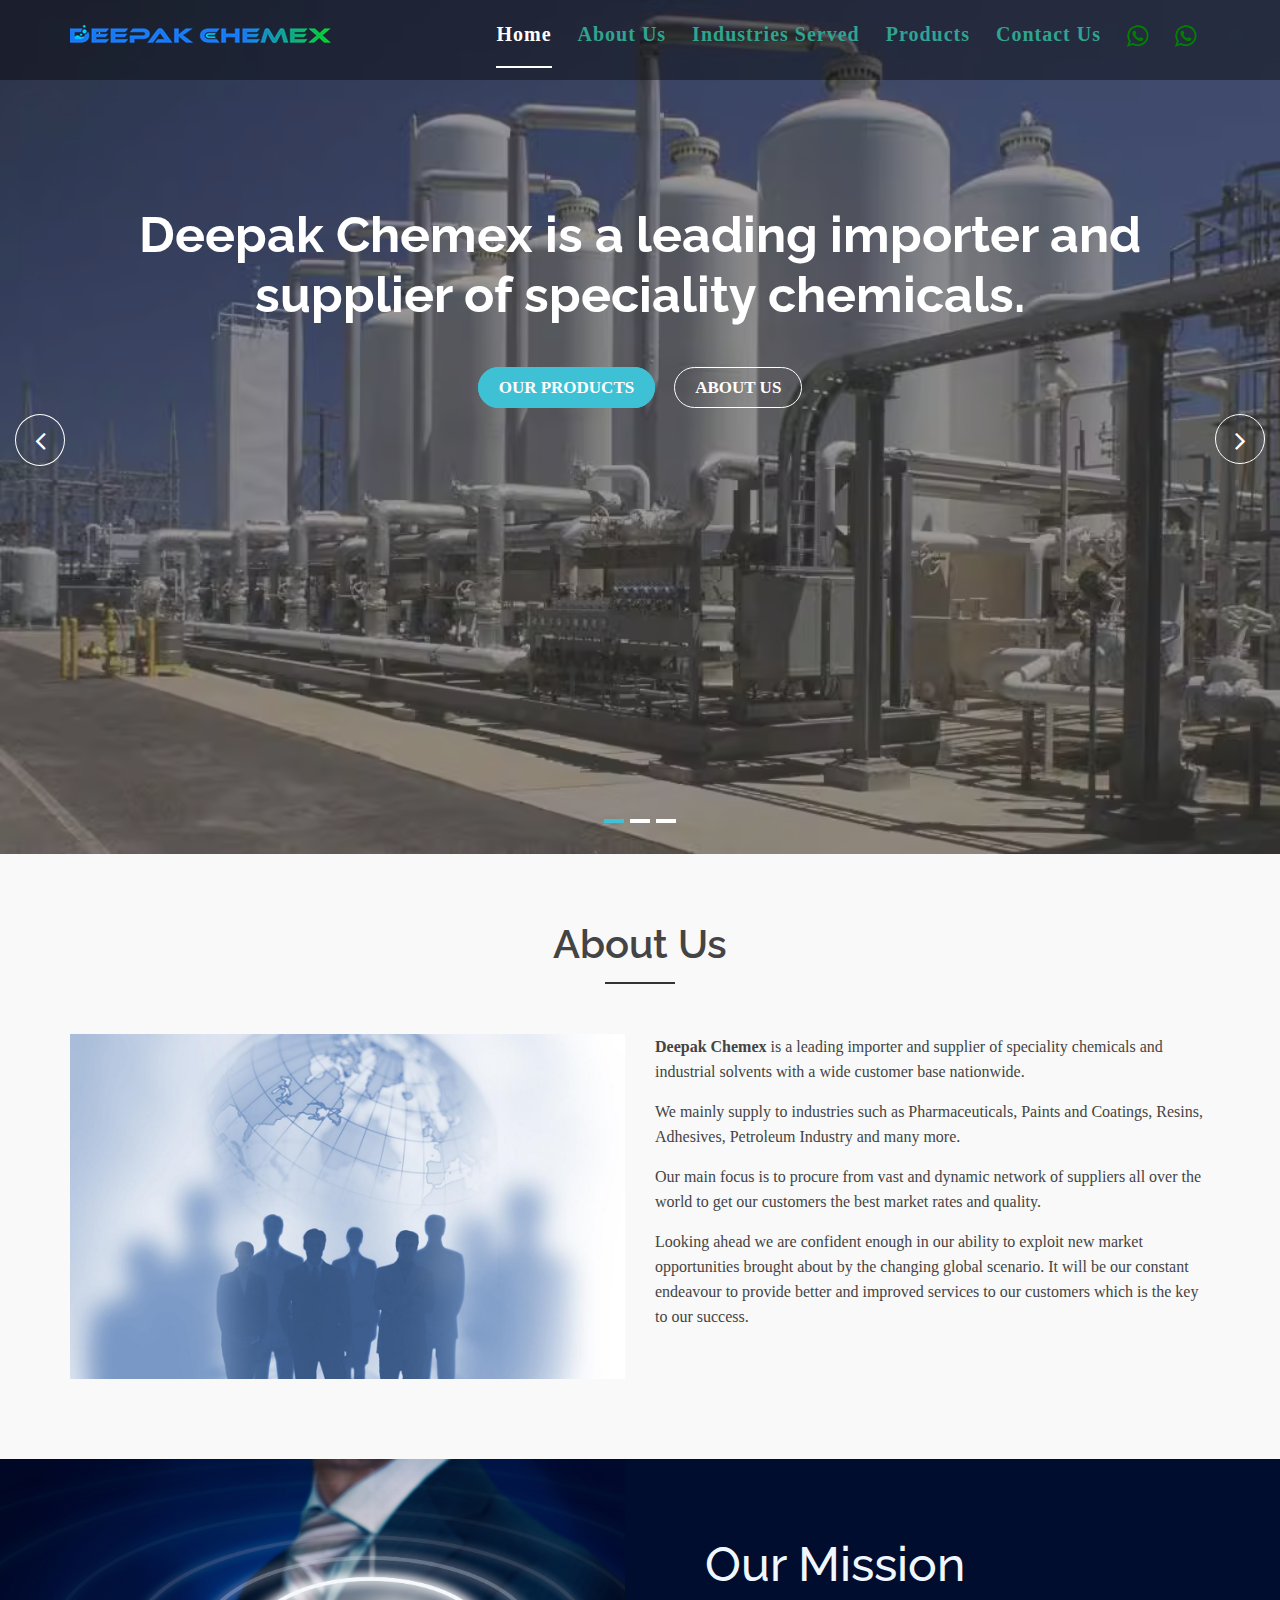
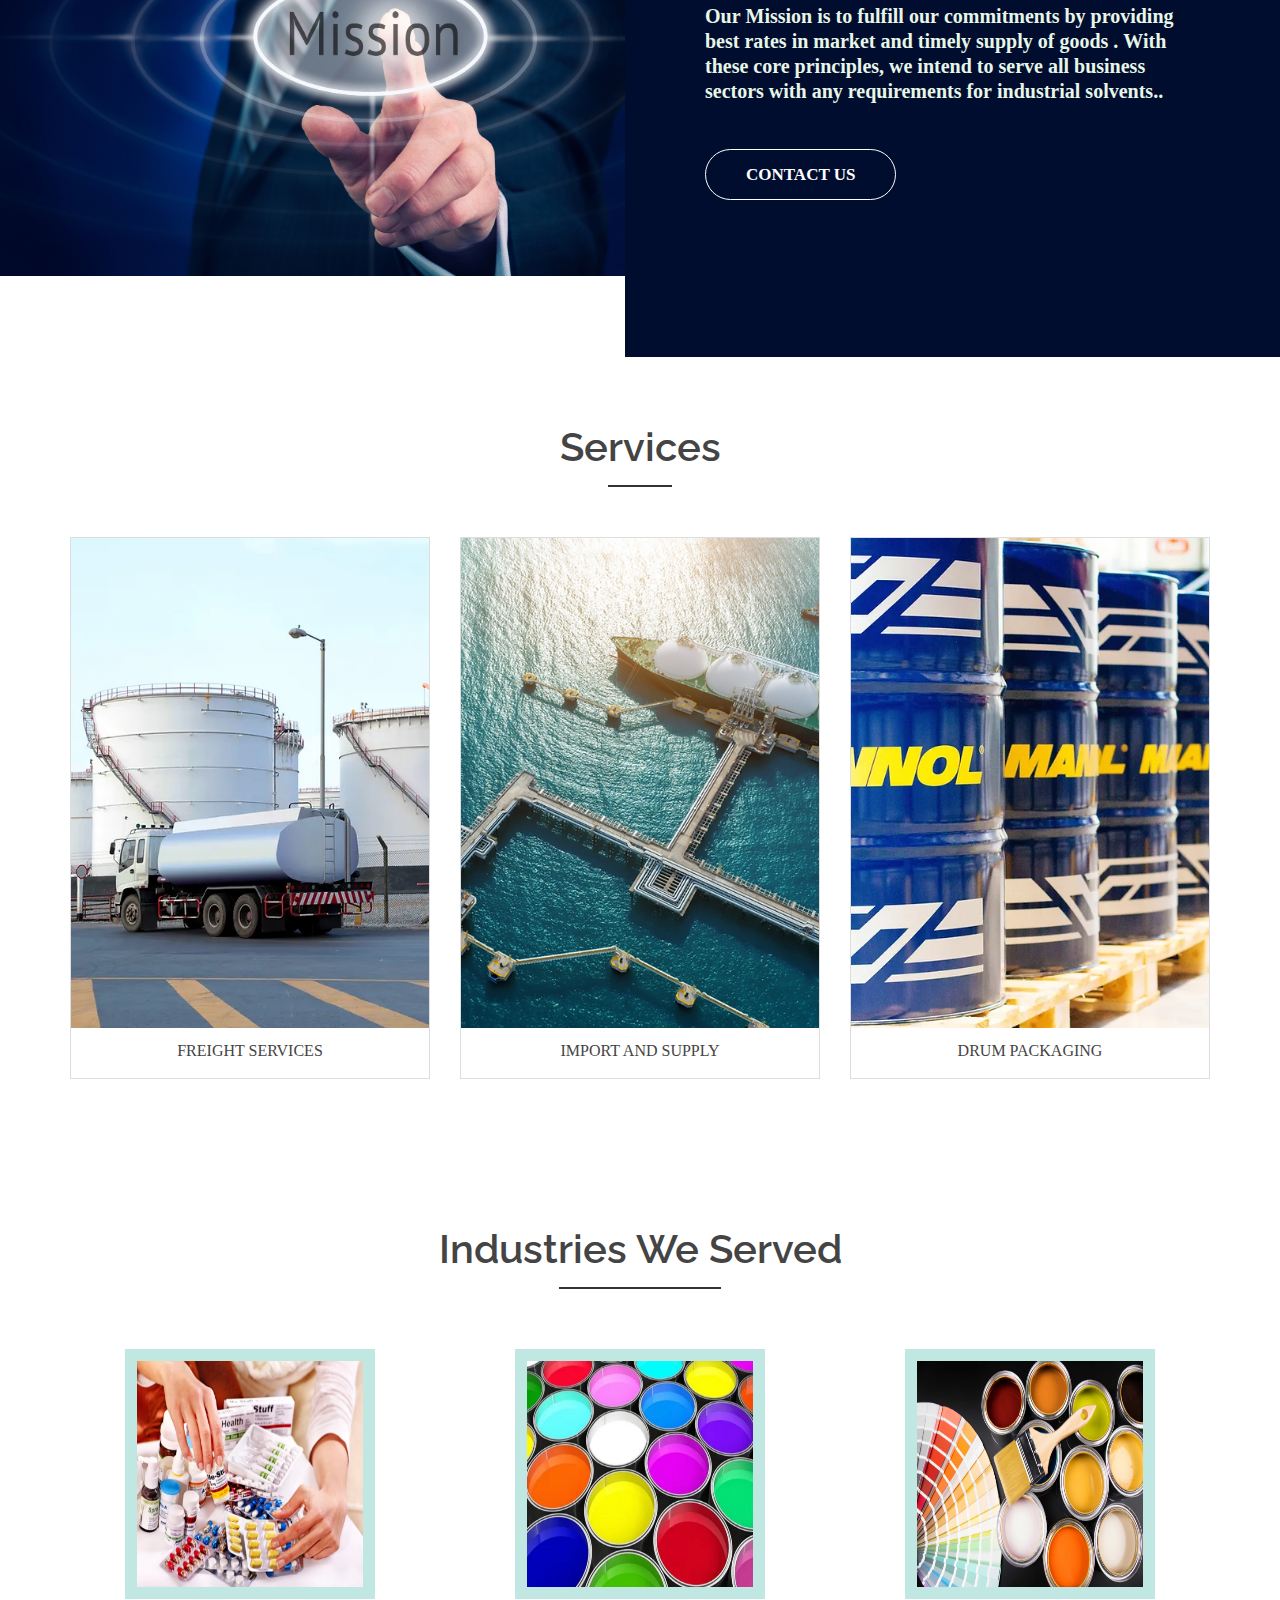
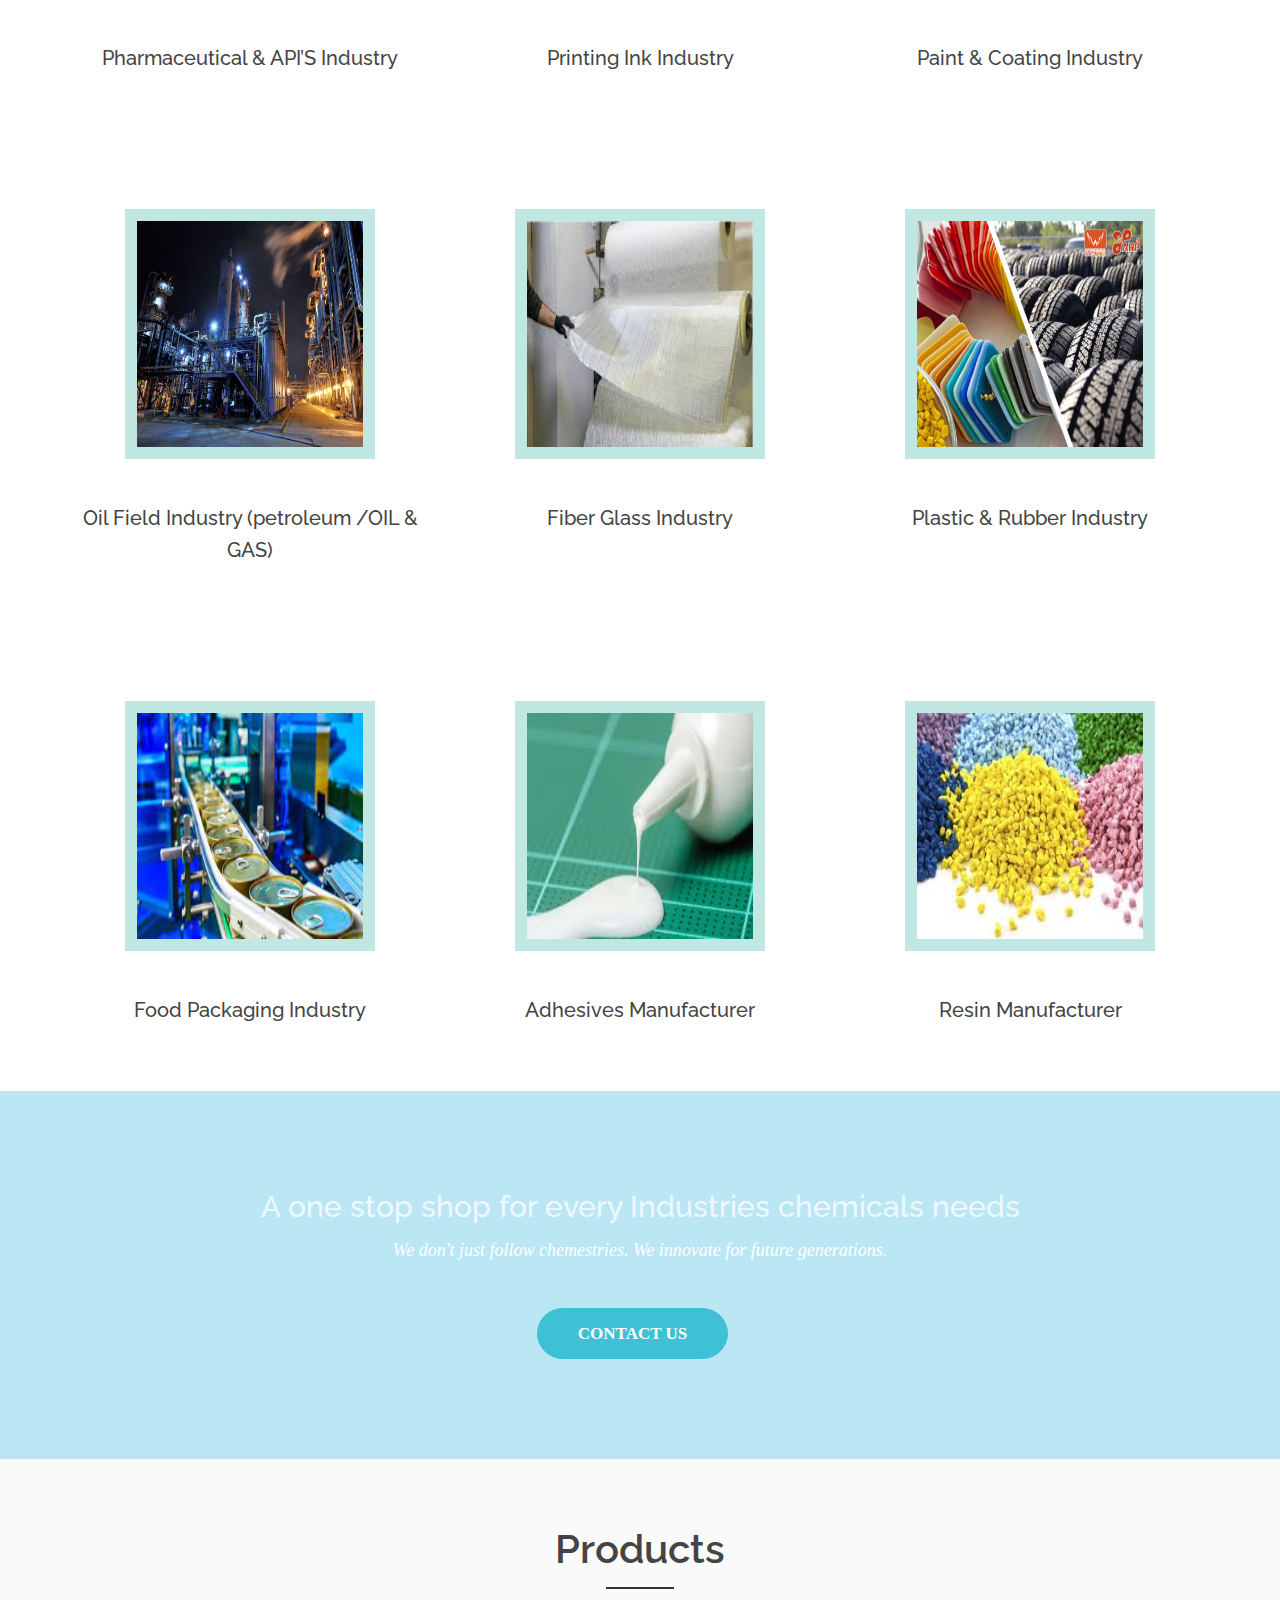
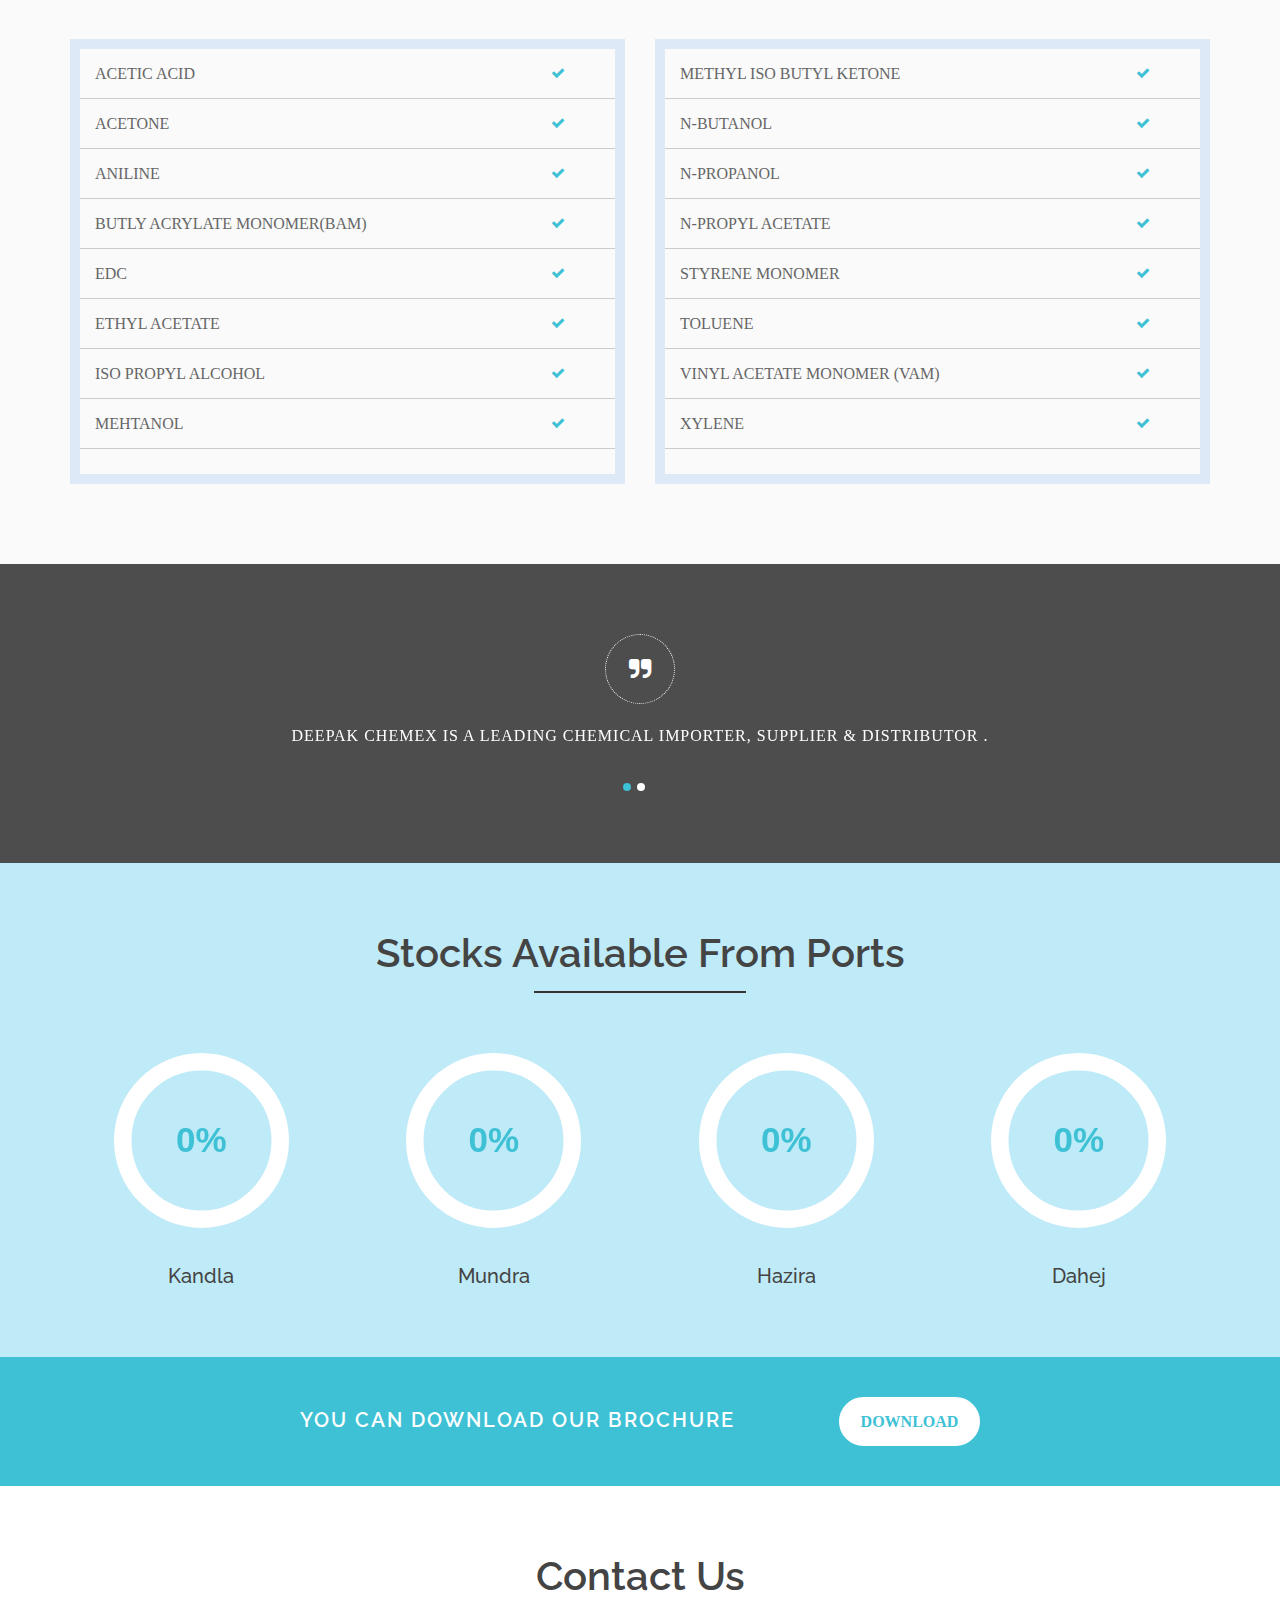
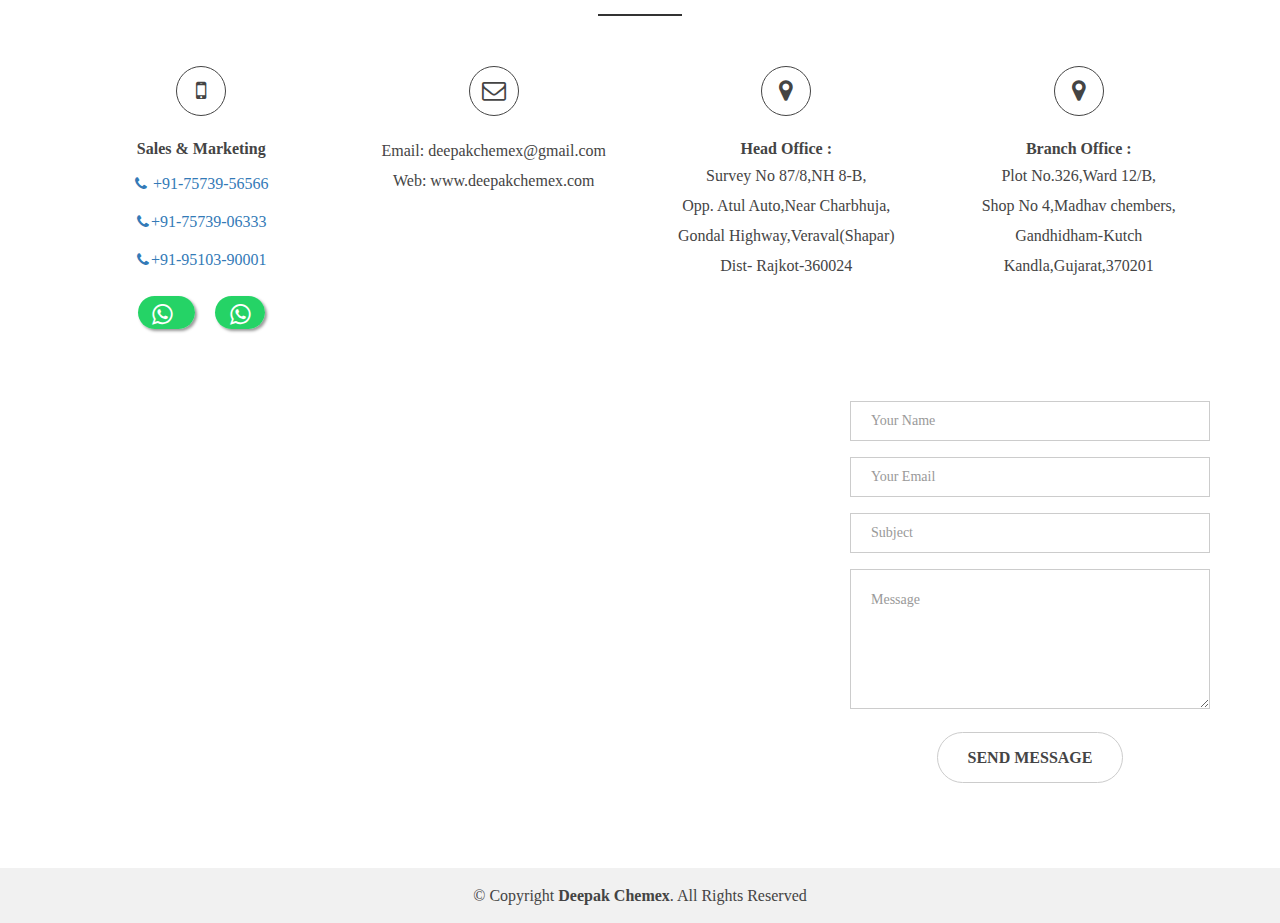
<file: index.html>
<!doctype html>
<html lang="en">
<head>
  <meta charset="UTF-8">
  <meta name="viewport" content="width=device-width, initial-scale=1.0">
  <meta name="description" content="Deepak Chemex - Your trusted supplier and distributor of Methanol, Ethyl Acetate, Toluene, IPA, and more in Kandla, Hazira, and Dahej.">
  <meta name="keywords" content="Deepak Chemex, Methanol supplier Kandla, Methanol importer Hazira, Solvent supplier, Chemical Distributor, GNFC Distributor, Deepak Distributor, Chemical supplier Kandla, Chemical supplier Hazira, Chemical supplier Dahej, Solvent importer Hazira, Acetone Dahej Deepak phenolics make, Ethyl Acetate, Toluene, Methanol, Acetone, IPA, MIBK, Styrene Monomer, EDC, Xylene">
  <title>Deepak Chemex - Chemical Supplier and Distributor</title>
  <!-- Favicons -->
  <link href="img/favicon.png" rel="icon">
  <link href="img/apple-touch-icon.png" rel="apple-touch-icon">

  <!-- Google Fonts -->
  <link href="https://fonts.googleapis.com/css?family=Open+Sans:300,400,400i,600,700|Raleway:300,400,400i,500,500i,700,800,900" rel="stylesheet">

  <!-- Bootstrap CSS File -->
  <link href="lib/bootstrap/css/bootstrap.min.css" rel="stylesheet">

  <!-- Libraries CSS Files -->
  <link href="lib/nivo-slider/css/nivo-slider.css" rel="stylesheet">
  <link href="lib/owlcarousel/owl.carousel.css" rel="stylesheet">
  <link href="lib/owlcarousel/owl.transitions.css" rel="stylesheet">
  <link href="lib/font-awesome/css/font-awesome.min.css" rel="stylesheet">
  <link href="lib/animate/animate.min.css" rel="stylesheet">
  <link href="lib/venobox/venobox.css" rel="stylesheet">

  <!-- Nivo Slider Theme -->
  <link href="css/nivo-slider-theme.css" rel="stylesheet">

  <!-- Main Stylesheet File -->
  <link href="css/style.css" rel="stylesheet">

  <!-- Responsive Stylesheet File -->
  <link href="css/responsive.css" rel="stylesheet">

 
</head>

<body data-spy="scroll" data-target="#navbar-example">

  <div id="preloader"></div>

  <header>
    <!-- header-area start -->
    <div id="sticker" class="header-area">
      <div class="container">
        <div class="row">
          <div class="col-md-12 col-sm-12">

            <!-- Navigation -->
            <nav class="navbar navbar-default">
              <!-- Brand and toggle get grouped for better mobile display -->
              <div class="navbar-header">
                <button type="button" class="navbar-toggle collapsed" data-toggle="collapse" data-target=".bs-example-navbar-collapse-1" aria-expanded="false">
										<span class="sr-only">Toggle navigation</span>
										<span class="icon-bar"></span>
										<span class="icon-bar"></span>
										<span class="icon-bar"></span>
									</button>
                <!-- Brand -->
                <a class="navbar-brand page-scroll sticky-logo" href="index.html" style="margin-top: 10px;">
                  <!-- <h1><span>e</span>Business</h1> -->
                  <!-- Uncomment below if you prefer to use an image logo -->
                  <img src="img/logo1.png" alt="" title="">
								</a>
              </div>
              <!-- Collect the nav links, forms, and other content for toggling -->
              <div class="collapse navbar-collapse main-menu bs-example-navbar-collapse-1" id="navbar-example">
                <ul class="nav navbar-nav navbar-right">
                  <li class="active">
                    <a class="page-scroll" href="#home">Home</a>
                  </li>
                  <li>
                    <a class="page-scroll" href="#about">About Us</a>
                  </li>
                  <li>
                    <a class="page-scroll" href="#industries">Industries Served</a>
                  </li>
                  <li>
                    <a class="page-scroll" href="#products">Products</a>
                  </li>
                  <!-- <li>
                    <a class="page-scroll" href="#portfolio">Portfolio</a>
                  </li>
                  <li>
                    <a class="page-scroll" href="#blog">Blog</a>
                  </li> -->
                  <li>
                    <a class="page-scroll" href="#contact">Contact Us</a>
                  </li>
                  <li>
                    <a href="whatsapp://send?text=HELLO&phone=917573956566" title="Share on whatsapp no 7573956566"><i class=" fa fa-whatsapp" style="font-size: 25px;color: green;"></i> </a>
                  </li>
                    <li>   
                      <a href="whatsapp://send?text=HELLO&phone=919510390001" title="Share on whatsapp 9510390001"><i class=" fa fa-whatsapp" style="font-size: 25px;color: green;"></i> </a>
                  </li>

                </ul>
              </div>
              <!-- navbar-collapse -->
            </nav>
            <!-- END: Navigation -->
          </div>
        </div>
      </div>
    </div>
    <!-- header-area end -->
  </header>
  <!-- header end -->

  <!-- Start Slider Area -->
  <div id="home" class="slider-area">
    <div class="bend niceties preview-2">
      <div id="ensign-nivoslider" class="slides">
        <img src="img/slider/slider1.jpg" alt="" title="#slider-direction-1" />
        <img src="img/slider/slider2.jpg" alt="" title="#slider-direction-2" />
        <img src="img/slider/slider3.jpg" alt="" title="#slider-direction-3" />
      </div>

      <!-- direction 1 -->
      <div id="slider-direction-1" class="slider-direction slider-one">
        <div class="container">
          <div class="row">
            <div class="col-md-12 col-sm-12 col-xs-12">
              <div class="slider-content">
                <!-- layer 1 -->
                <!-- <div class="layer-1-1 hidden-xs wow slideInDown" data-wow-duration="2s" data-wow-delay=".2s">
                  <h2 class="title1">The Best Business Information </h2>
                </div> -->
                <!-- layer 2 -->
                <div class="layer-1-2 wow slideInUp" data-wow-duration="2s" data-wow-delay=".1s">
                  <h1 class="title2"> Deepak Chemex is  a leading importer and supplier of speciality chemicals.</h1>
                </div>
                <!-- layer 3 -->
                <div class="layer-1-3 hidden-xs wow slideInUp" data-wow-duration="2s" data-wow-delay=".2s">
                  <a class="ready-btn right-btn page-scroll" href="#products">Our Products</a>
                  <a class="ready-btn page-scroll" href="#about">About Us</a>
                </div>
              </div>
            </div>
          </div>
        </div>
      </div>

      <!-- direction 2 -->
      <div id="slider-direction-2" class="slider-direction slider-two">
        <div class="container">
          <div class="row">
            <div class="col-md-12 col-sm-12 col-xs-12">
              <div class="slider-content text-center">
                <!-- layer 1 -->
                <!-- <div class="layer-1-1 hidden-xs wow slideInUp" data-wow-duration="2s" data-wow-delay=".2s">
                  <h2 class="title1">The Best Business Information </h2>
                </div> -->
                <!-- layer 2 -->
                <div class="layer-1-2 wow slideInUp" data-wow-duration="2s" data-wow-delay=".1s">
                  <h1 class="title2">Fulfilling our commitments by providing quality at  best rates </h1>
                </div>
                <!-- layer 3 -->
                <div class="layer-1-3 hidden-xs wow slideInUp" data-wow-duration="2s" data-wow-delay=".2s">
                  <a class="ready-btn right-btn page-scroll" href="#industries">Industries Served</a>
                 
                </div>
              </div>
            </div>
          </div>
        </div>
      </div>

      <!-- direction 3 -->
      <div id="slider-direction-3" class="slider-direction slider-two">
        <div class="container">
          <div class="row">
            <div class="col-md-12 col-sm-12 col-xs-12">
              <div class="slider-content">
                <!-- layer 1 -->
                <!-- <div class="layer-1-1 hidden-xs wow slideInUp" data-wow-duration="2s" data-wow-delay=".2s">
                  <h2 class="title1">The Best business Information </h2>
                </div> -->
                <!-- layer 2 -->
                <div class="layer-1-2 wow slideInUp" data-wow-duration="2s" data-wow-delay=".1s">
                  <h1 class="title2">Providing better and improved services to our customers</h1>
                </div>
                <!-- layer 3 -->
                <div class="layer-1-3 hidden-xs wow slideInUp" data-wow-duration="2s" data-wow-delay=".2s">
                  <a class="ready-btn right-btn page-scroll" href="#contact">Contact US</a>
                 
                </div>
              </div>
            </div>
          </div>
        </div>
      </div>
    </div>
  </div>
  <!-- End Slider Area -->

  <!-- Start About area -->
  <div id="about" class="about-area area-padding">
    <div class="container">
      <div class="row">
        <div class="col-md-12 col-sm-12 col-xs-12">
          <div class="section-headline text-center">
            <h2>About Us</h2>
          </div>
        </div>
      </div>
      <div class="row">
        <!-- single-well start-->
        <div class="col-md-6 col-sm-6 col-xs-12">
          <div class="well-left">
            <div class="single-well">
              <a href="#">
								  <img src="img/about/aboutus.png" alt="">
								</a>
            </div>
          </div>
        </div>
        <!-- single-well end-->
        <div class="col-md-6 col-sm-6 col-xs-12">
          <div class="well-middle">
            <div class="single-well">
              <!-- <a href="#">
                <h4 class="sec-head">project Maintenance</h4>
              </a> -->
              <p>
                <b>Deepak Chemex </b> is a leading importer and supplier of speciality chemicals and industrial solvents with a wide customer base nationwide.
              </p>
              <p>
                We mainly supply to industries such as Pharmaceuticals, Paints and Coatings, Resins, Adhesives, Petroleum Industry and many more.
              </p>
              <p>
                Our main focus is to procure from vast and dynamic network of suppliers all over the world to get our customers the best market rates and quality.
              </p>
              <p>
                Looking ahead we are confident enough in our ability to exploit new market opportunities brought about by the changing global scenario. It will be our constant endeavour to provide better and improved services to our customers which is the key to our success.
              </p>
            </div>
          </div>
        </div>
        <!-- End col-->
      </div>
    </div>
  </div>
  <!-- End About area -->

  <!-- Start Service area -->
   <!-- <div id="services" class="services-area area-padding">
    <div class="container">
      <div class="row">
        <div class="col-md-12 col-sm-12 col-xs-12">
          <div class="section-headline services-head text-center">
            <h2>industries We Served</h2>
          </div>
        </div>
      </div>
      <div class="row text-center">
        <div class="services-contents ">
         
          <div class="col-md-4 col-sm-4 col-xs-12">
            <div class="about-move">
              <div class="services-details">
                <div class="single-services">
                  <a class="services-icon" href="#">
											<i class="fa fa-code"></i>
										</a>
                  <h4>Pharmaceutical & API’S Industry</h4>
                </div>
              </div>
             
            </div>
          </div>
          <div class="col-md-4 col-sm-4 col-xs-12">
            <div class="about-move">
              <div class="services-details">
                <div class="single-services">
                  <a class="services-icon" href="#">
											<i class="fa fa-camera-retro"></i>
										</a>
                  <h4>Creative Designer</h4>
                  <p>
                    will have to make sure the prototype looks finished by inserting text or photo.make sure the prototype looks finished by.
                  </p>
                </div>
              </div>
            
            </div>
          </div>
          <div class="col-md-4 col-sm-4 col-xs-12">
          
            <div class=" about-move">
              <div class="services-details">
                <div class="single-services">
                  <a class="services-icon" href="#">
											<i class="fa fa-wordpress"></i>
										</a>
                  <h4>Wordpress Developer</h4>
                  <p>
                    will have to make sure the prototype looks finished by inserting text or photo.make sure the prototype looks finished by.
                  </p>
                </div>
              </div>
              
            </div>
          </div>
          <div class="col-md-4 col-sm-4 col-xs-12">
           
            <div class=" about-move">
              <div class="services-details">
                <div class="single-services">
                  <a class="services-icon" href="#">
											<i class="fa fa-camera-retro"></i>
										</a>
                  <h4>Social Marketer </h4>
                  <p>
                    will have to make sure the prototype looks finished by inserting text or photo.make sure the prototype looks finished by.
                  </p>
                </div>
              </div>
             
            </div>
          </div>
         
          <div class="col-md-4 col-sm-4 col-xs-12">
            
            <div class=" about-move">
              <div class="services-details">
                <div class="single-services">
                  <a class="services-icon" href="#">
											<i class="fa fa-bar-chart"></i>
										</a>
                  <h4>Seo Expart</h4>
                  <p>
                    will have to make sure the prototype looks finished by inserting text or photo.make sure the prototype looks finished by.
                  </p>
                </div>
              </div>
             
            </div>
          </div>
         
          <div class="col-md-4 col-sm-4 col-xs-12">
           
            <div class=" about-move">
              <div class="services-details">
                <div class="single-services">
                  <a class="services-icon" href="#">
											<i class="fa fa-ticket"></i>
										</a>
                  <h4>24/7 Support</h4>
                  <p>
                    will have to make sure the prototype looks finished by inserting text or photo.make sure the prototype looks finished by.
                  </p>
                </div>
              </div>
             
            </div>
          </div>
        </div>
      </div>
    </div>
  </div>  -->
  <!-- End Service area -->

  <!-- our-skill-area start -->

  <div class="reviews-area1 ">
   
    <div class="row">
      <div class="col-md-6 col-sm-6 col-xs-12">
              <div >
                <a href="#">
                    <img src="img/about/2.jpg" alt="">
                  </a>
              </div>
          </div>
          <div class="col-md-6 col-sm-6 col-xs-12" style="background: #000d2f none repeat scroll 0 0;
         
          right: 0;
          top: 0px;
          height: 498px;
          margin: inherit;
          padding: 80px;">
              <div >
                <h1 style="color:aliceblue">Our Mission</h1>
                <p style="color: #e7f6e7;font-size: 20px;font-weight: bold;font-family: 'FontAwesome';">Our Mission is to fulfill our commitments by providing best rates in market and timely supply of goods . With these core principles, we intend to serve all business sectors with any requirements for industrial solvents..</p>
                <a href="#contact" class="ready-btn">Contact us</a>
              </div>
            </div>
            </div>
       
</div>
 <!-- Start team Area -->
 <div id="team" class="our-team-area area-padding">
  <div class="container">
    <div class="row">
      <div class="col-md-12 col-sm-12 col-xs-12">
        <div class="section-headline text-center">
          <h2>Services</h2>
        </div>
      </div>
    </div>
    <div class="row">
      <div class="team-top">
        <div class="col-md-4 col-sm-4 col-xs-12">
          <div class="single-team-member">
            <div class="team-img">
              <a href="#">
                  <img src="img/team/1.jpg" alt="">
                </a>
              
            </div>
            <div class="team-content text-center">
            
              <p>FREIGHT SERVICES</p>
            </div>
          </div>
        </div>
        <!-- End column -->
        
        <!-- End column -->
        <div class="col-md-4 col-sm-4 col-xs-12">
          <div class="single-team-member">
            <div class="team-img">
              <a href="#">
                  <img src="img/team/4.jpg" alt="">
                </a>
           
            </div>
            <div class="team-content text-center">
              
              <p>IMPORT AND SUPPLY </p>
            </div>
          </div>
        </div>
        <!-- End column -->
        <div class="col-md-4 col-sm-4 col-xs-12">
          <div class="single-team-member">
            <div class="team-img">
              <a href="#">
                  <img src="img/team/3.jpg" alt="">
                </a>
              
            </div>
            <div class="team-content text-center">
              <p>DRUM PACKAGING </p>
              
            </div>
          </div>
        </div>
        <!-- End column -->
      </div>
    </div>
  </div>
</div>
<!-- End Team Area -->

  <div id="industries" >

    
    <div class="our-skill-area fix ">

    
   
    <div class="skill-bg area-padding-2">
      <div class="container">
        <div class="row">
          <div class="col-md-12 col-sm-12 col-xs-12">
            <div class="section-headline services-head text-center" >
              <h2 style="margin-bottom: 80px;">Industries We Served</h2>
            </div>
          </div>
          <div class="skill-text">
            <!-- single-skill start -->
            <div class="col-xs-12 col-sm-4 col-md-4 text-center">
              <div class="single-skill">
                <div class="progress-circular">
                  <!-- <input type="text" class="knob" value="0" data-rel="95" data-linecap="round" data-width="175" data-bgcolor="#fff" data-fgcolor="#3EC1D5" data-thickness=".20" data-readonly="true" disabled> -->
                  <img  src="img/ind/ind1.jpg" alt="" >
                  <h3 class="progress-h4">Pharmaceutical & API’S Industry</h3>
                </div>
              </div>
            </div>
            <!-- single-skill end -->
            <!-- single-skill start -->
            <div class="col-xs-12 col-sm-4 col-md-4 text-center">
              <div class="single-skill">
                <div class="progress-circular">
                  <img  src="img/ind/2_1.png" alt="" >
                  <h3 class="progress-h4">Printing Ink Industry</h3>
                </div>
              </div>
            </div>
            <!-- single-skill end -->
            <!-- single-skill start -->
            <div class="col-xs-12 col-sm-4 col-md-4 text-center">
              <div class="single-skill">
                <div class="progress-circular">
                  <img  src="img/ind/3_1.jpg" alt="" >
                  <h3 class="progress-h4">Paint & Coating Industry</h3>
                </div>
              </div>
            </div>
            <!-- single-skill end -->
          
          </div>
        </div>
      </div>
    </div>
  </div>

  <div class="our-skill-area fix hidden-sm">
    
    <div class="skill-bg area-padding-2">
      <div class="container">
        <!-- section-heading end -->
        <div class="row">
          <div class="skill-text">
            <!-- single-skill start -->
           
            <!-- single-skill end -->
            <!-- single-skill start -->
            <div class="col-xs-12 col-sm-4 col-md-4 text-center">
              <div class="single-skill">
                <div class="progress-circular">
                  <img  src="img/ind/6.jpg" alt="" >
                  <h3 class="progress-h4">Oil Field Industry (petroleum /OIL & GAS)</h3>
                </div>
              </div>
            </div>
            <!-- single-skill end -->
            <!-- single-skill start -->
            <div class="col-xs-12 col-sm-4 col-md-4 text-center">
              <div class="single-skill">
                <div class="progress-circular">
                  <img  src="img/ind/7.jpg" alt="" >
                  <h3 class="progress-h4">Fiber Glass Industry</h3>
                </div>
              </div>
            </div>
            <!-- single-skill end -->
            <!-- single-skill start -->
            <div class="col-xs-12 col-sm-4 col-md-4 text-center">
              <div class="single-skill">
                <div class="progress-circular">
                  <img  src="img/ind/8_1.png" alt="" >
                  <h3 class="progress-h4">Plastic & Rubber Industry</h3>
                </div>
              </div>
            </div>
            <!-- single-skill end -->
          </div>
        </div>
      </div>
    </div>
  </div>


  <div class="our-skill-area fix hidden-sm">
    
    <div class="skill-bg area-padding-2">
      <div class="container">
        <!-- section-heading end -->
        <div class="row">
          <div class="skill-text">
         
            <div class="col-xs-12 col-sm-4 col-md-4 text-center">
              <div class="single-skill">
                <div class="progress-circular">
                  <img  src="img/ind/4.jpg" alt="" >
                  <h3 class="progress-h4">Food Packaging Industry</h3>
                </div>
              </div>
            </div>

            <div class="col-xs-12 col-sm-4 col-md-4 text-center">
              <div class="single-skill">
                <div class="progress-circular">
                  <img  src="img/ind/10.jpg" alt="" >
                  <h3 class="progress-h4">Adhesives Manufacturer</h3>
                </div>
              </div>
            </div>
            <!-- single-skill end -->
            <!-- single-skill start -->
            <div class="col-xs-12 col-sm-4 col-md-4 text-center">
              <div class="single-skill">
                <div class="progress-circular">
                  <img  src="img/ind/resin.jpg" alt="" >
                  <h3 class="progress-h4">Resin Manufacturer </h3>
                </div>
              </div>
            </div>
          
           
           
            <!-- single-skill end -->
          </div>
        </div>
      </div>
    </div>
  </div>
 
</div>
 
  <div class="wellcome-area">
    <div class="well-bg">
      <div class="test-overly"></div>
      <div class="container">
        <div class="row">
          <div class="col-md-12 col-sm-12 col-xs-12">
            <div class="wellcome-text">
              <div class="well-text text-center">
                <h3 style="color: aliceblue;">A one stop shop for every Industries chemicals needs</h3>
                <p>
                 We don't just follow chemestries. We innovate for future generations.
                </p>
               
                  
                    <!-- <input type="email" class="email form-control width-80" id="sus_email" placeholder="Email"> -->
                    <a class="ready-btn right-btn page-scroll" href="#contact">Contact us</a>
                    <!-- <div id="msg_Submit" class="h3 text-center hidden"></div> -->
                 
              
              </div>
            </div>
          </div>
        </div>
      </div>
    </div>
  </div>
  
  <!-- start pricing area -->
  <div id="products" class="pricing-area area-padding">
    <div class="container">
      <div class="row">
        <div class="col-md-12 col-sm-12 col-xs-12">
          <div class="section-headline text-center">
            <h2>Products</h2>
          </div>
        </div>
      </div>
      <div class="row">
        <div class="col-md-6 col-sm-6 col-xs-12">
          <div class="pri_table_list">
           
            <ol>
              <li class="check">ACETIC ACID </li>
              <li class="check ">ACETONE</li>
              <li class="check">ANILINE</li>
              <li class="check">BUTLY ACRYLATE MONOMER(BAM)</li>
              <li class="check ">EDC</li>
              <li class="check ">ETHYL ACETATE</li>
              <li class="check">ISO PROPYL ALCOHOL</li>
              <li class="check ">MEHTANOL</li>
              
           
          </div>
        </div>
        <div class="col-md-6 col-sm-6 col-xs-12">
          <div class="pri_table_list active">
            
            <ol>
              <li class="check ">METHYL ISO BUTYL KETONE</li>
              <li class="check ">N-BUTANOL</li>
              <li class="check ">N-PROPANOL</li>
              <li class="check ">N-PROPYL ACETATE</li>
              <li class="check ">STYRENE MONOMER</li>
              <li class="check ">TOLUENE</li>
              <li class="check ">VINYL ACETATE MONOMER (VAM)</li>
              <li class="check ">XYLENE</li>
            </ol>
           
          </div>
        </div>
        
        </div>
      </div>
    </div>
  
  <!-- End pricing table area -->
  <!-- Start Testimonials -->
  <div class="testimonials-area">
    <div class="testi-inner area-padding">
      <div class="testi-overly"></div>
      <div class="container ">
        <div class="row">
          <div class="col-md-12 col-sm-12 col-xs-12">
            <!-- Start testimonials Start -->
            <div class="testimonial-content text-center">
              <a class="quate" href="#"><i class="fa fa-quote-right"></i></a>
              <!-- start testimonial carousel -->
              <div class="testimonial-carousel">
                <div class="single-testi">
                  <div class="testi-text">
                    <p>
                      DEEPAK CHEMEX IS A LEADING CHEMICAL IMPORTER, SUPPLIER  & DISTRIBUTOR .
                   
                  </div>
                </div>
                <!-- End single item -->
                <div class="single-testi">
                  <div class="testi-text">
                    <p>
                      DEEPAK CHEMEX HAS A UNIQUE COMBINATION OF MARKET KNOWLEDGE & AN ABSOLUTE COMMITMENT TO CUSTOMER & SUPPLIER . 
                    </p>
                  
                  </div>
                </div>
                
              </div>
            </div>
            <!-- End testimonials end -->
          </div>
          <!-- End Right Feature -->
        </div>
      </div>
    </div>
  </div>
 
  
  <div class="our-skill-area fix hidden-sm">
    <div class="test-overly"></div>
    <div class="skill-bg area-padding-2">
      <div class="container">
        <div class="col-md-12 col-sm-12 col-xs-12">
          <div class="section-headline services-head text-center" >
            <h2 style="margin-bottom: 80px;">Stocks Available From Ports</h2>
          </div>
        </div>
        <div class="row">
          <div class="skill-text">
            <!-- single-skill start -->
            <div class="col-xs-12 col-sm-3 col-md-3 text-center">
              <div class="single-skill">
                <div class="progress-circular">
                  <input type="text" class="knob" value="0" data-rel="95" data-linecap="round" data-width="175" data-bgcolor="#fff" data-fgcolor="#3EC1D5" data-thickness=".20" data-readonly="true" disabled>
                  <h3 class="progress-h4">Kandla</h3>
                </div>
              </div>
            </div>
            <!-- single-skill end -->
            <!-- single-skill start -->
            <div class="col-xs-12 col-sm-3 col-md-3 text-center">
              <div class="single-skill">
                <div class="progress-circular">
                  <input type="text" class="knob" value="0" data-rel="85" data-linecap="round" data-width="175" data-bgcolor="#fff" data-fgcolor="#3EC1D5" data-thickness=".20" data-readonly="true" disabled>
                  <h3 class="progress-h4">Mundra</h3>
                </div>
              </div>
            </div>
            <!-- single-skill end -->
            <!-- single-skill start -->
            <div class="col-xs-12 col-sm-3 col-md-3 text-center">
              <div class="single-skill">
                <div class="progress-circular">
                  <input type="text" class="knob" value="0" data-rel="75" data-linecap="round" data-width="175" data-bgcolor="#fff" data-fgcolor="#3EC1D5" data-thickness=".20" data-readonly="true" disabled>
                  <h3 class="progress-h4">Hazira</h3>
                </div>
              </div>
            </div>
            <!-- single-skill end -->
            <!-- single-skill start -->
            <div class="col-xs-12 col-sm-3 col-md-3 text-center">
              <div class="single-skill">
                <div class="progress-circular">
                  <input type="text" class="knob" value="0" data-rel="65" data-linecap="round" data-width="175" data-bgcolor="#fff" data-fgcolor="#3EC1D5" data-thickness=".20" data-readonly="true" disabled>
                  <h3 class="progress-h4">Dahej</h3>
                </div>
              </div>
            </div>
            <!-- single-skill end -->
          </div>
        </div>
      </div>
    </div>
  </div>


  <div class="suscribe-area">
    <div class="container">
      <div class="row">
        <div class="col-lg-12 col-md-12 col-sm-12 col-xs=12">
          <div class="suscribe-text text-center">
            <h3>You can download our brochure</h3>
            <a class="sus-btn" href="#">Download</a>
          </div>
        </div>
      </div>
    </div>
  </div>
  <!-- End Suscrive Area -->
  <!-- Start contact Area -->
  
  <div id="contact" class="contact-area">
    <div class="contact-inner area-padding">
      <div class="contact-overly"></div>
      <div class="container ">
        <div class="row">
          <div class="col-md-12 col-sm-12 col-xs-12">
            <div class="section-headline text-center">
              <h2>Contact us</h2>
            </div>
          </div>
        </div>
        <div class="row">
          <!-- Start contact icon column -->
          <div class="col-md-3 col-sm-3 col-xs-12">
            <div class="contact-icon text-center">
              <div class="single-icon">
                <i class="fa fa-mobile"></i><br>
                <b>Sales & Marketing</b><p> 
                  <a href="tel:9924870230"><i class="fa fa-phone" style="font-size:15px;width: 15px;height: 15px;border: 0px"></i> +91-75739-56566</a><br>
                  <a href="tel:9510399901"><i class="fa fa-phone" style="font-size:15px;width: 15px;height: 15px;border: 0px"></i>+91-75739-06333</a><br>
                  <a href="tel:9510399901"><i class="fa fa-phone" style="font-size:15px;width: 15px;height: 15px;border: 0px"></i>+91-95103-90001</a><br>
                  <a href="whatsapp://send?text=WHATEVER_LINK_OR_TEXT_YOU_WANT_TO_SEND&phone=917573956566" class="whatsApp" title="Share on whatsapp no 7573956566"><i class=" fa fa-whatsapp my-whatsApp" style="border: 0;"></i> </a>
                  &nbsp;&nbsp;&nbsp;&nbsp;
                  <a href="whatsapp://send?text=WHATEVER_LINK_OR_TEXT_YOU_WANT_TO_SEND&phone=919510390001" class="whatsApp" title="Share on whatsapp no 9510390001"><i class=" fa fa-whatsapp my-whatsApp" style="border: 0;"></i> </a>
                 
                  <!-- <span>Monday-Friday (9am-5pm)</span> -->
                </p>
              </div>
            </div>
          </div>
          <!-- Start contact icon column -->
          <div class="col-md-3 col-sm-3 col-xs-12">
            <div class="contact-icon text-center">
              <div class="single-icon">
                <i class="fa fa-envelope-o"></i>
                <p>
                  Email: deepakchemex@gmail.com<br>
                  <span>Web: www.deepakchemex.com</span>
                </p>
              </div>
            </div>
          </div>
          <!-- Start contact icon column -->
          <div class="col-md-3 col-sm-3 col-xs-12">
            <div class="contact-icon text-center">
              <div class="single-icon">
                <i class="fa fa-map-marker"></i><br>
              <b>Head Office :</b>
                  <p> Survey No 87/8,NH 8-B, <br>
                  <span>Opp. Atul Auto,Near Charbhuja,</span><br>
                  <span>Gondal Highway,Veraval(Shapar)</span><br>
                  <span> Dist- Rajkot-360024</span>
                </p>
              </div>
            </div>
          </div>

          <!-- Start contact icon column -->
          <div class="col-md-3 col-sm-3 col-xs-12">
            <div class="contact-icon text-center">
              <div class="single-icon">
                <i class="fa fa-map-marker"></i>
                <br><b>Branch Office :</b>
                <p>
                 Plot No.326,Ward 12/B,<br>
                  <span>Shop No 4,Madhav chembers,</span><br>
                  <span> Gandhidham-Kutch Kandla,Gujarat,370201</span>
                </p>
              </div>
            </div>
          </div>
        </div>
        <div class="row">

          <!-- Start Google Map -->
          <div class="col-md-8 col-sm-8 col-xs-12">
            <iframe src="https://www.google.com/maps/embed?pb=!1m18!1m12!1m3!1d49720.23024170567!2d70.76171278752598!3d22.145861275294045!2m3!1f0!2f0!3f0!3m2!1i1024!2i768!4f13.1!3m3!1m2!1s0x39583500728a2fd7%3A0x2917671fe04e354f!2sDeepak%20Chemex!5e0!3m2!1sen!2sin!4v1717985523828!5m2!1sen!2sin" width="100%" height="380" frameborder="0" style="border:0"  allowfullscreen="" loading="lazy" referrerpolicy="no-referrer-when-downgrade"></iframe>
          
         </div>
       
         
          <!-- Start  contact -->
          <div class="col-md-4 col-sm-4 col-xs-12">
            <div class="form contact-form">
              <div id="sendmessage">Your message has been sent. Thank you!</div>
              <div id="errormessage"></div>
              <form action="https://formspree.io/f/xyyrqpkr" method="POST">
                <input type="hidden" name="_next" value="https://poonamdholakia.github.io/repository/contact_us.html">
              <!-- <form action="" method="post" role="form" class="contactForm"> -->
                <div class="form-group">
                  <input type="text" required  "name" class="form-control" id="name" placeholder="Your Name" data-rule="minlen:4" data-msg="Please enter at least 4 chars" />
                  <div class="validation"></div>
                </div>
                <div class="form-group">
                  <input required type="email" class="form-control" name="email"  id="email" placeholder="Your Email" data-rule="email" data-msg="Please enter a valid email" />
                  <div class="validation"></div>
                </div>
                <div class="form-group">
                  <input required type="text" class="form-control" name="_subject" id="subject" placeholder="Subject" data-rule="minlen:4" data-msg="Please enter at least 8 chars of subject" />
                  <div class="validation"></div>
                </div>
                <div class="form-group">
                  <textarea required class="form-control" name="message"  rows="5" data-rule="required" data-msg="Please write something for us" placeholder="Message"></textarea>
                  <div class="validation"></div>
                </div>
                <div class="text-center"><button type="submit">Send Message</button></div>
              </form>
            </div>
          </div>
          <!-- End Left contact -->
        </div>
      </div>
    </div>
  </div>
  <!-- End Contact Area -->

  <!-- Start Footer bottom Area -->
  <!-- <footer>
    <div class="footer-area">
      <div class="container">
        <div class="row">
          <div class="col-md-4 col-sm-4 col-xs-12">
            <div class="footer-content">
              <div class="footer-head">
                <div class="footer-logo">
                  <h2><span>e</span>Business</h2>
                </div>

                <p>Sed ut perspiciatis unde omnis iste natus error sit voluptatem accusantium doloremque laudantium, totam rem aperiam, eaque ipsa quae ab illo inventore veritatis.</p>
                <div class="footer-icons">
                  <ul>
                    <li>
                      <a href="#"><i class="fa fa-facebook"></i></a>
                    </li>
                    <li>
                      <a href="#"><i class="fa fa-twitter"></i></a>
                    </li>
                    <li>
                      <a href="#"><i class="fa fa-google"></i></a>
                    </li>
                    <li>
                      <a href="#"><i class="fa fa-pinterest"></i></a>
                    </li>
                  </ul>
                </div>
              </div>
            </div>
          </div>
         
          <div class="col-md-4 col-sm-4 col-xs-12">
            <div class="footer-content">
              <div class="footer-head">
                <h4>information</h4>
                <p>
                  Lorem ipsum dolor sit amet, consectetur adipiscing elit, sed do eiusmod tempor.
                </p>
                <div class="footer-contacts">
                  <p><span>Tel:</span> +123 456 789</p>
                  <p><span>Email:</span> contact@example.com</p>
                  <p><span>Working Hours:</span> 9am-5pm</p>
                </div>
              </div>
            </div>
          </div>
         
          <div class="col-md-4 col-sm-4 col-xs-12">
            <div class="footer-content">
              <div class="footer-head">
                <h4>Instagram</h4>
                <div class="flicker-img">
                  <a href="#"><img src="img/portfolio/1.jpg" alt=""></a>
                  <a href="#"><img src="img/portfolio/2.jpg" alt=""></a>
                  <a href="#"><img src="img/portfolio/3.jpg" alt=""></a>
                  <a href="#"><img src="img/portfolio/4.jpg" alt=""></a>
                  <a href="#"><img src="img/portfolio/5.jpg" alt=""></a>
                  <a href="#"><img src="img/portfolio/6.jpg" alt=""></a>
                </div>
              </div>
            </div>
          </div>
        </div>
      </div>
    </div>
    <div class="footer-area-bottom">
      <div class="container">
        <div class="row">
          <div class="col-md-12 col-sm-12 col-xs-12">
            <div class="copyright text-center">
              <p>
                &copy; Copyright <strong>Deepak Chemex</strong>. All Rights Reserved
              </p>
            </div>
          
          </div>
        </div>
      </div>
    </div>
  </footer> -->
  <footer> 
  <div class="footer-area-bottom">
    <div class="container">
      <div class="row">
        <div class="col-md-12 col-sm-12 col-xs-12">
          <div class="copyright text-center">
            <p>
              &copy; Copyright <strong>Deepak Chemex</strong>. All Rights Reserved
            </p>
          </div>
        
        </div>
      </div>
    </div>
  </div>
</footer> 

  <a href="#" class="back-to-top"><i class="fa fa-chevron-up"></i></a>

  <!-- JavaScript Libraries -->
  <script src="lib/jquery/jquery.min.js"></script>
  <script src="lib/bootstrap/js/bootstrap.min.js"></script>
  <script src="lib/owlcarousel/owl.carousel.min.js"></script>
  <script src="lib/venobox/venobox.min.js"></script>
  <script src="lib/knob/jquery.knob.js"></script>
  <script src="lib/wow/wow.min.js"></script>
  <script src="lib/parallax/parallax.js"></script>
  <script src="lib/easing/easing.min.js"></script>
  <script src="lib/nivo-slider/js/jquery.nivo.slider.js" type="text/javascript"></script>
  <script src="lib/appear/jquery.appear.js"></script>
  <script src="lib/isotope/isotope.pkgd.min.js"></script>

  <!-- Contact Form JavaScript File -->
  <script src="contactform/contactform.js"></script>

  <script src="js/main.js"></script>
</body>

</html>
</file>
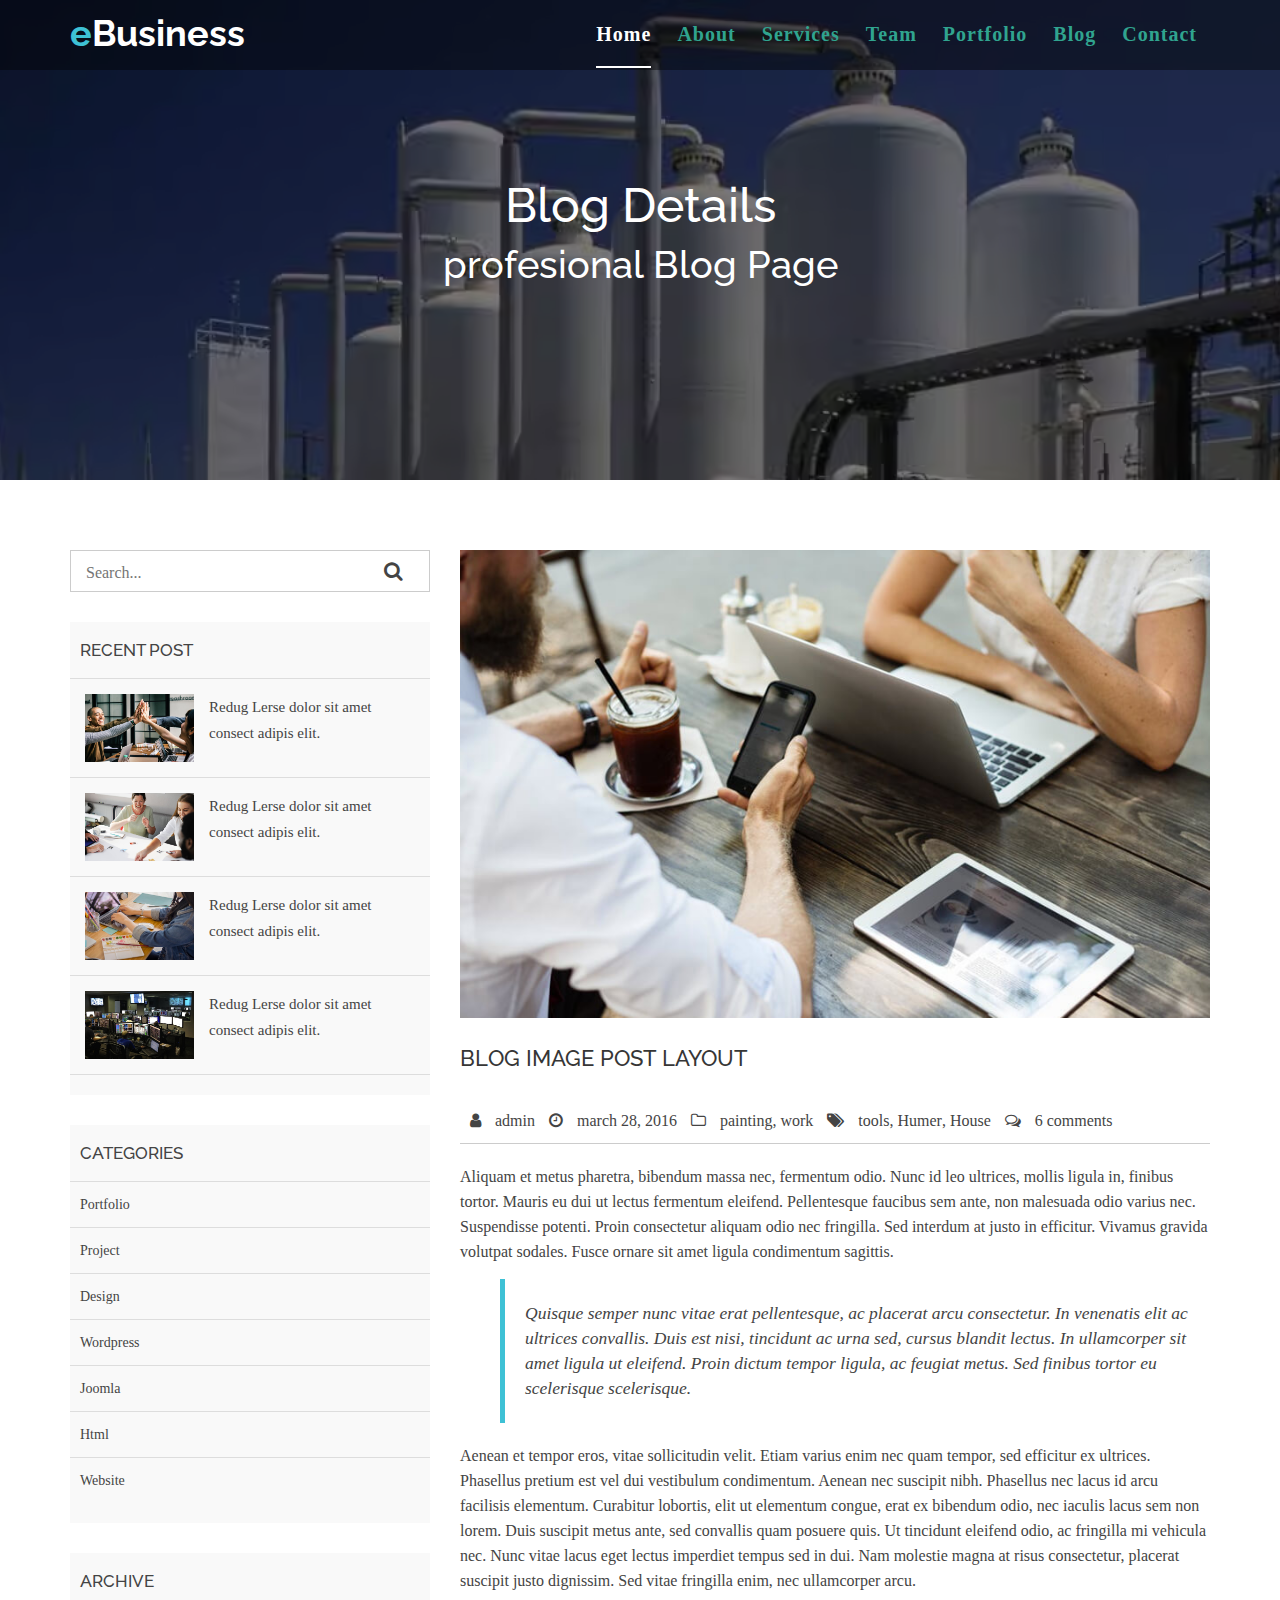
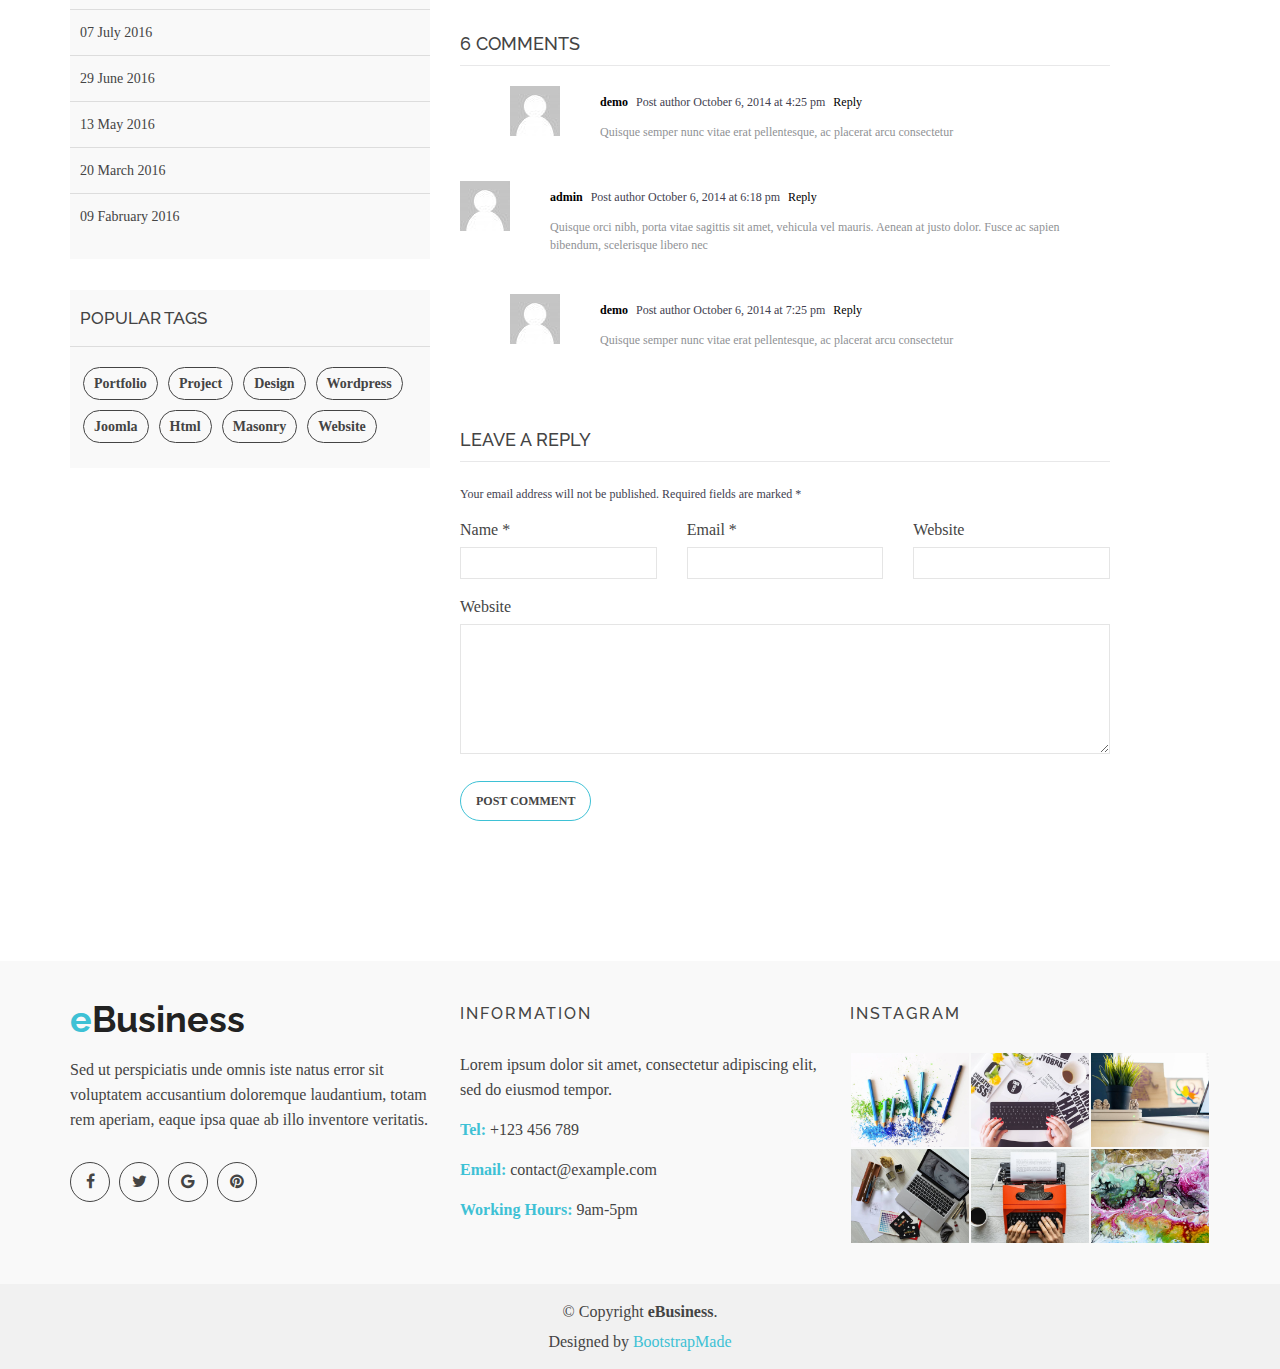
<file: blog-details.html>
<!doctype html>
<html lang="en">
<head>
  <meta charset="utf-8">
  <title>eBusiness Bootstrap Template</title>
  <meta content="width=device-width, initial-scale=1.0" name="viewport">
  <meta content="" name="keywords">
  <meta content="" name="description">

  <!-- Favicons -->
  <link href="img/favicon.png" rel="icon">
  <link href="img/apple-touch-icon.png" rel="apple-touch-icon">

  <!-- Google Fonts -->
  <link href="https://fonts.googleapis.com/css?family=Open+Sans:300,400,400i,600,700|Raleway:300,400,400i,500,500i,700,800,900" rel="stylesheet">

  <!-- Bootstrap CSS File -->
  <link href="lib/bootstrap/css/bootstrap.min.css" rel="stylesheet">

  <!-- Libraries CSS Files -->
  <link href="lib/nivo-slider/css/nivo-slider.css" rel="stylesheet">
  <link href="lib/owlcarousel/owl.carousel.css" rel="stylesheet">
  <link href="lib/owlcarousel/owl.transitions.css" rel="stylesheet">
  <link href="lib/font-awesome/css/font-awesome.min.css" rel="stylesheet">
  <link href="lib/animate/animate.min.css" rel="stylesheet">
  <link href="lib/venobox/venobox.css" rel="stylesheet">

  <!-- Nivo Slider Theme -->
  <link href="css/nivo-slider-theme.css" rel="stylesheet">

  <!-- Main Stylesheet File -->
  <link href="css/style.css" rel="stylesheet">

  <!-- Responsive Stylesheet File -->
  <link href="css/responsive.css" rel="stylesheet">

  <!-- =======================================================
    Theme Name: eBusiness
    Theme URL: https://bootstrapmade.com/ebusiness-bootstrap-corporate-template/
    Author: BootstrapMade.com
    License: https://bootstrapmade.com/license/
  ======================================================= -->
</head>

<body data-spy="scroll" data-target="#navbar-example">

  <div id="preloader"></div>

  <header>
    <!-- header-area start -->
    <div id="sticker" class="header-area">
      <div class="container">
        <div class="row">
          <div class="col-md-12 col-sm-12">

            <!-- Navigation -->
            <nav class="navbar navbar-default">
              <!-- Brand and toggle get grouped for better mobile display -->
              <div class="navbar-header">
                <button type="button" class="navbar-toggle collapsed" data-toggle="collapse" data-target=".bs-example-navbar-collapse-1" aria-expanded="false">
										<span class="sr-only">Toggle navigation</span>
										<span class="icon-bar"></span>
										<span class="icon-bar"></span>
										<span class="icon-bar"></span>
									</button>
                <!-- Brand -->
                <a class="navbar-brand page-scroll sticky-logo" href="index.html">
                  <h1><span>e</span>Business</h1>
                  <!-- Uncomment below if you prefer to use an image logo -->
                  <!-- <img src="img/logo.png" alt="" title=""> -->
								</a>
              </div>
              <!-- Collect the nav links, forms, and other content for toggling -->
              <div class="collapse navbar-collapse main-menu bs-example-navbar-collapse-1" id="navbar-example">
                <ul class="nav navbar-nav navbar-right">
                  <li class="active">
                    <a class="page-scroll" href="#home">Home</a>
                  </li>
                  <li>
                    <a class="page-scroll" href="#about">About</a>
                  </li>
                  <li>
                    <a class="page-scroll" href="#services">Services</a>
                  </li>
                  <li>
                    <a class="page-scroll" href="#team">Team</a>
                  </li>
                  <li>
                    <a class="page-scroll" href="#portfolio">Portfolio</a>
                  </li>
                  <li>
                    <a class="page-scroll" href="#blog">Blog</a>
                  </li>
                  <li>
                    <a class="page-scroll" href="#contact">Contact</a>
                  </li>
                </ul>
              </div>
              <!-- navbar-collapse -->
            </nav>
            <!-- END: Navigation -->
          </div>
        </div>
      </div>
    </div>
    <!-- header-area end -->
  </header>
  <!-- header end -->

  <!-- Start Bottom Header -->
  <div class="header-bg page-area">
    <div class="home-overly"></div>
    <div class="container">
      <div class="row">
        <div class="col-md-12 col-sm-12 col-xs-12">
          <div class="slider-content text-center">
            <div class="header-bottom">
              <div class="layer2 wow zoomIn" data-wow-duration="1s" data-wow-delay=".4s">
                <h1 class="title2">Blog Details </h1>
              </div>
              <div class="layer3 wow zoomInUp" data-wow-duration="2s" data-wow-delay="1s">
                <h2 class="title3">profesional Blog Page</h2>
              </div>
            </div>
          </div>
        </div>
      </div>
    </div>
  </div>
  <!-- END Header -->
  <div class="blog-page area-padding">
    <div class="container">
      <div class="row">
        <div class="col-lg-4 col-md-4 col-sm-4 col-xs-12">
          <div class="page-head-blog">
            <div class="single-blog-page">
              <!-- search option start -->
              <form action="#">
                <div class="search-option">
                  <input type="text" placeholder="Search...">
                  <button class="button" type="submit">
                                            <i class="fa fa-search"></i>
                                        </button>
                </div>
              </form>
              <!-- search option end -->
            </div>
            <div class="single-blog-page">
              <!-- recent start -->
              <div class="left-blog">
                <h4>recent post</h4>
                <div class="recent-post">
                  <!-- start single post -->
                  <div class="recent-single-post">
                    <div class="post-img">
                      <a href="#">
												   <img src="img/blog/1.jpg" alt="">
												</a>
                    </div>
                    <div class="pst-content">
                      <p><a href="#"> Redug Lerse dolor sit amet consect adipis elit.</a></p>
                    </div>
                  </div>
                  <!-- End single post -->
                  <!-- start single post -->
                  <div class="recent-single-post">
                    <div class="post-img">
                      <a href="#">
												   <img src="img/blog/2.jpg" alt="">
												</a>
                    </div>
                    <div class="pst-content">
                      <p><a href="#"> Redug Lerse dolor sit amet consect adipis elit.</a></p>
                    </div>
                  </div>
                  <!-- End single post -->
                  <!-- start single post -->
                  <div class="recent-single-post">
                    <div class="post-img">
                      <a href="#">
												   <img src="img/blog/3.jpg" alt="">
												</a>
                    </div>
                    <div class="pst-content">
                      <p><a href="#"> Redug Lerse dolor sit amet consect adipis elit.</a></p>
                    </div>
                  </div>
                  <!-- End single post -->
                  <!-- start single post -->
                  <div class="recent-single-post">
                    <div class="post-img">
                      <a href="#">
												   <img src="img/blog/4.jpg" alt="">
												</a>
                    </div>
                    <div class="pst-content">
                      <p><a href="#"> Redug Lerse dolor sit amet consect adipis elit.</a></p>
                    </div>
                  </div>
                  <!-- End single post -->
                </div>
              </div>
              <!-- recent end -->
            </div>
            <div class="single-blog-page">
              <div class="left-blog">
                <h4>categories</h4>
                <ul>
                  <li>
                    <a href="#">Portfolio</a>
                  </li>
                  <li>
                    <a href="#">Project</a>
                  </li>
                  <li>
                    <a href="#">Design</a>
                  </li>
                  <li>
                    <a href="#">wordpress</a>
                  </li>
                  <li>
                    <a href="#">Joomla</a>
                  </li>
                  <li>
                    <a href="#">Html</a>
                  </li>
                  <li>
                    <a href="#">Website</a>
                  </li>
                </ul>
              </div>
            </div>
            <div class="single-blog-page">
              <div class="left-blog">
                <h4>archive</h4>
                <ul>
                  <li>
                    <a href="#">07 July 2016</a>
                  </li>
                  <li>
                    <a href="#">29 June 2016</a>
                  </li>
                  <li>
                    <a href="#">13 May 2016</a>
                  </li>
                  <li>
                    <a href="#">20 March 2016</a>
                  </li>
                  <li>
                    <a href="#">09 Fabruary 2016</a>
                  </li>
                </ul>
              </div>
            </div>
            <div class="single-blog-page">
              <div class="left-tags blog-tags">
                <div class="popular-tag left-side-tags left-blog">
                  <h4>popular tags</h4>
                  <ul>
                    <li>
                      <a href="#">Portfolio</a>
                    </li>
                    <li>
                      <a href="#">Project</a>
                    </li>
                    <li>
                      <a href="#">Design</a>
                    </li>
                    <li>
                      <a href="#">wordpress</a>
                    </li>
                    <li>
                      <a href="#">Joomla</a>
                    </li>
                    <li>
                      <a href="#">Html</a>
                    </li>
                    <li>
                      <a href="#">Masonry</a>
                    </li>
                    <li>
                      <a href="#">Website</a>
                    </li>
                  </ul>
                </div>
              </div>
            </div>
          </div>
        </div>
        <!-- End left sidebar -->
        <!-- Start single blog -->
        <div class="col-md-8 col-sm-8 col-xs-12">
          <div class="row">
            <div class="col-md-12 col-sm-12 col-xs-12">
              <!-- single-blog start -->
              <article class="blog-post-wrapper">
                <div class="post-thumbnail">
                  <img src="img/blog/6.jpg" alt="" />
                </div>
                <div class="post-information">
                  <h2>Blog image post layout</h2>
                  <div class="entry-meta">
                    <span class="author-meta"><i class="fa fa-user"></i> <a href="#">admin</a></span>
                    <span><i class="fa fa-clock-o"></i> march 28, 2016</span>
                    <span class="tag-meta">
												<i class="fa fa-folder-o"></i>
												<a href="#">painting</a>,
												<a href="#">work</a>
											</span>
                    <span>
												<i class="fa fa-tags"></i>
												<a href="#">tools</a>,
												<a href="#"> Humer</a>,
												<a href="#">House</a>
											</span>
                    <span><i class="fa fa-comments-o"></i> <a href="#">6 comments</a></span>
                  </div>
                  <div class="entry-content">
                    <p>Aliquam et metus pharetra, bibendum massa nec, fermentum odio. Nunc id leo ultrices, mollis ligula in, finibus tortor. Mauris eu dui ut lectus fermentum eleifend. Pellentesque faucibus sem ante, non malesuada odio varius nec. Suspendisse
                      potenti. Proin consectetur aliquam odio nec fringilla. Sed interdum at justo in efficitur. Vivamus gravida volutpat sodales. Fusce ornare sit amet ligula condimentum sagittis.</p>
                    <blockquote>
                      <p>Quisque semper nunc vitae erat pellentesque, ac placerat arcu consectetur. In venenatis elit ac ultrices convallis. Duis est nisi, tincidunt ac urna sed, cursus blandit lectus. In ullamcorper sit amet ligula ut eleifend. Proin dictum
                        tempor ligula, ac feugiat metus. Sed finibus tortor eu scelerisque scelerisque.</p>
                    </blockquote>
                    <p>Aenean et tempor eros, vitae sollicitudin velit. Etiam varius enim nec quam tempor, sed efficitur ex ultrices. Phasellus pretium est vel dui vestibulum condimentum. Aenean nec suscipit nibh. Phasellus nec lacus id arcu facilisis elementum.
                      Curabitur lobortis, elit ut elementum congue, erat ex bibendum odio, nec iaculis lacus sem non lorem. Duis suscipit metus ante, sed convallis quam posuere quis. Ut tincidunt eleifend odio, ac fringilla mi vehicula nec. Nunc vitae
                      lacus eget lectus imperdiet tempus sed in dui. Nam molestie magna at risus consectetur, placerat suscipit justo dignissim. Sed vitae fringilla enim, nec ullamcorper arcu.</p>
                  </div>
                </div>
              </article>
              <div class="clear"></div>
              <div class="single-post-comments">
                <div class="comments-area">
                  <div class="comments-heading">
                    <h3>6 comments</h3>
                  </div>
                  <div class="comments-list">
                    <ul>
                      <li class="threaded-comments">
                        <div class="comments-details">
                          <div class="comments-list-img">
                            <img src="img/blog/b02.jpg" alt="post-author">
                          </div>
                          <div class="comments-content-wrap">
                            <span>
																<b><a href="#">demo</a></b>
																Post author
																<span class="post-time">October 6, 2014 at 4:25 pm</span>
                            <a href="#">Reply</a>
                            </span>
                            <p>Quisque semper nunc vitae erat pellentesque, ac placerat arcu consectetur</p>
                          </div>
                        </div>
                      </li>
                      <li>
                        <div class="comments-details">
                          <div class="comments-list-img">
                            <img src="img/blog/b02.jpg" alt="post-author">
                          </div>
                          <div class="comments-content-wrap">
                            <span>
																<b><a href="#">admin</a></b>
																Post author
																<span class="post-time">October 6, 2014 at 6:18 pm </span>
                            <a href="#">Reply</a>
                            </span>
                            <p>Quisque orci nibh, porta vitae sagittis sit amet, vehicula vel mauris. Aenean at justo dolor. Fusce ac sapien bibendum, scelerisque libero nec</p>
                          </div>
                        </div>
                      </li>
                      <li class="threaded-comments">
                        <div class="comments-details">
                          <div class="comments-list-img">
                            <img src="img/blog/b02.jpg" alt="post-author">
                          </div>
                          <div class="comments-content-wrap">
                            <span>
																<b><a href="#">demo</a></b>
																Post author
																<span class="post-time">October 6, 2014 at 7:25 pm</span>
                            <a href="#">Reply</a>
                            </span>
                            <p>Quisque semper nunc vitae erat pellentesque, ac placerat arcu consectetur</p>
                          </div>
                        </div>
                      </li>
                    </ul>
                  </div>
                </div>
                <div class="comment-respond">
                  <h3 class="comment-reply-title">Leave a Reply </h3>
                  <span class="email-notes">Your email address will not be published. Required fields are marked *</span>
                  <form action="#">
                    <div class="row">
                      <div class="col-lg-4 col-md-4 col-sm-4 col-xs-12">
                        <p>Name *</p>
                        <input type="text" />
                      </div>
                      <div class="col-lg-4 col-md-4 col-sm-4 col-xs-12">
                        <p>Email *</p>
                        <input type="email" />
                      </div>
                      <div class="col-lg-4 col-md-4 col-sm-4 col-xs-12">
                        <p>Website</p>
                        <input type="text" />
                      </div>
                      <div class="col-lg-12 col-md-12 col-sm-12 comment-form-comment">
                        <p>Website</p>
                        <textarea id="message-box" cols="30" rows="10"></textarea>
                        <input type="submit" value="Post Comment" />
                      </div>
                    </div>
                  </form>
                </div>
              </div>
              <!-- single-blog end -->
            </div>
          </div>
        </div>
      </div>
    </div>
  </div>
  <!-- End Blog Area -->
  <div class="clearfix"></div>

  <!-- Start Footer bottom Area -->
  <footer>
    <div class="footer-area">
      <div class="container">
        <div class="row">
          <div class="col-md-4 col-sm-4 col-xs-12">
            <div class="footer-content">
              <div class="footer-head">
                <div class="footer-logo">
                  <h2><span>e</span>Business</h2>
                </div>

                <p>Sed ut perspiciatis unde omnis iste natus error sit voluptatem accusantium doloremque laudantium, totam rem aperiam, eaque ipsa quae ab illo inventore veritatis.</p>
                <div class="footer-icons">
                  <ul>
                    <li>
                      <a href="#"><i class="fa fa-facebook"></i></a>
                    </li>
                    <li>
                      <a href="#"><i class="fa fa-twitter"></i></a>
                    </li>
                    <li>
                      <a href="#"><i class="fa fa-google"></i></a>
                    </li>
                    <li>
                      <a href="#"><i class="fa fa-pinterest"></i></a>
                    </li>
                  </ul>
                </div>
              </div>
            </div>
          </div>
          <!-- end single footer -->
          <div class="col-md-4 col-sm-4 col-xs-12">
            <div class="footer-content">
              <div class="footer-head">
                <h4>information</h4>
                <p>
                  Lorem ipsum dolor sit amet, consectetur adipiscing elit, sed do eiusmod tempor.
                </p>
                <div class="footer-contacts">
                  <p><span>Tel:</span> +123 456 789</p>
                  <p><span>Email:</span> contact@example.com</p>
                  <p><span>Working Hours:</span> 9am-5pm</p>
                </div>
              </div>
            </div>
          </div>
          <!-- end single footer -->
          <div class="col-md-4 col-sm-4 col-xs-12">
            <div class="footer-content">
              <div class="footer-head">
                <h4>Instagram</h4>
                <div class="flicker-img">
                  <a href="#"><img src="img/portfolio/1.jpg" alt=""></a>
                  <a href="#"><img src="img/portfolio/2.jpg" alt=""></a>
                  <a href="#"><img src="img/portfolio/3.jpg" alt=""></a>
                  <a href="#"><img src="img/portfolio/4.jpg" alt=""></a>
                  <a href="#"><img src="img/portfolio/5.jpg" alt=""></a>
                  <a href="#"><img src="img/portfolio/6.jpg" alt=""></a>
                </div>
              </div>
            </div>
          </div>
        </div>
      </div>
    </div>
    <div class="footer-area-bottom">
      <div class="container">
        <div class="row">
          <div class="col-md-12 col-sm-12 col-xs-12">
            <div class="copyright text-center">
              <p>
                &copy; Copyright <strong>eBusiness</strong>. 
              </p>
            </div>
            <div class="credits">
              <!--
                All the links in the footer should remain intact.
                You can delete the links only if you purchased the pro version.
                Licensing information: https://bootstrapmade.com/license/
                Purchase the pro version with working PHP/AJAX contact form: https://bootstrapmade.com/buy/?theme=eBusiness
              -->
              Designed by <a href="https://bootstrapmade.com/">BootstrapMade</a>
            </div>
          </div>
        </div>
      </div>
    </div>
  </footer>

  <a href="#" class="back-to-top"><i class="fa fa-chevron-up"></i></a>

  <!-- JavaScript Libraries -->
  <script src="lib/jquery/jquery.min.js"></script>
  <script src="lib/bootstrap/js/bootstrap.min.js"></script>
  <script src="lib/owlcarousel/owl.carousel.min.js"></script>
  <script src="lib/venobox/venobox.min.js"></script>
  <script src="lib/knob/jquery.knob.js"></script>
  <script src="lib/wow/wow.min.js"></script>
  <script src="lib/parallax/parallax.js"></script>
  <script src="lib/easing/easing.min.js"></script>
  <script src="lib/nivo-slider/js/jquery.nivo.slider.js" type="text/javascript"></script>
  <script src="lib/appear/jquery.appear.js"></script>
  <script src="lib/isotope/isotope.pkgd.min.js"></script>

  <!-- Contact Form JavaScript File -->
  <script src="contactform/contactform.js"></script>

  <script src="js/main.js"></script>
</body>

</html>
</file>
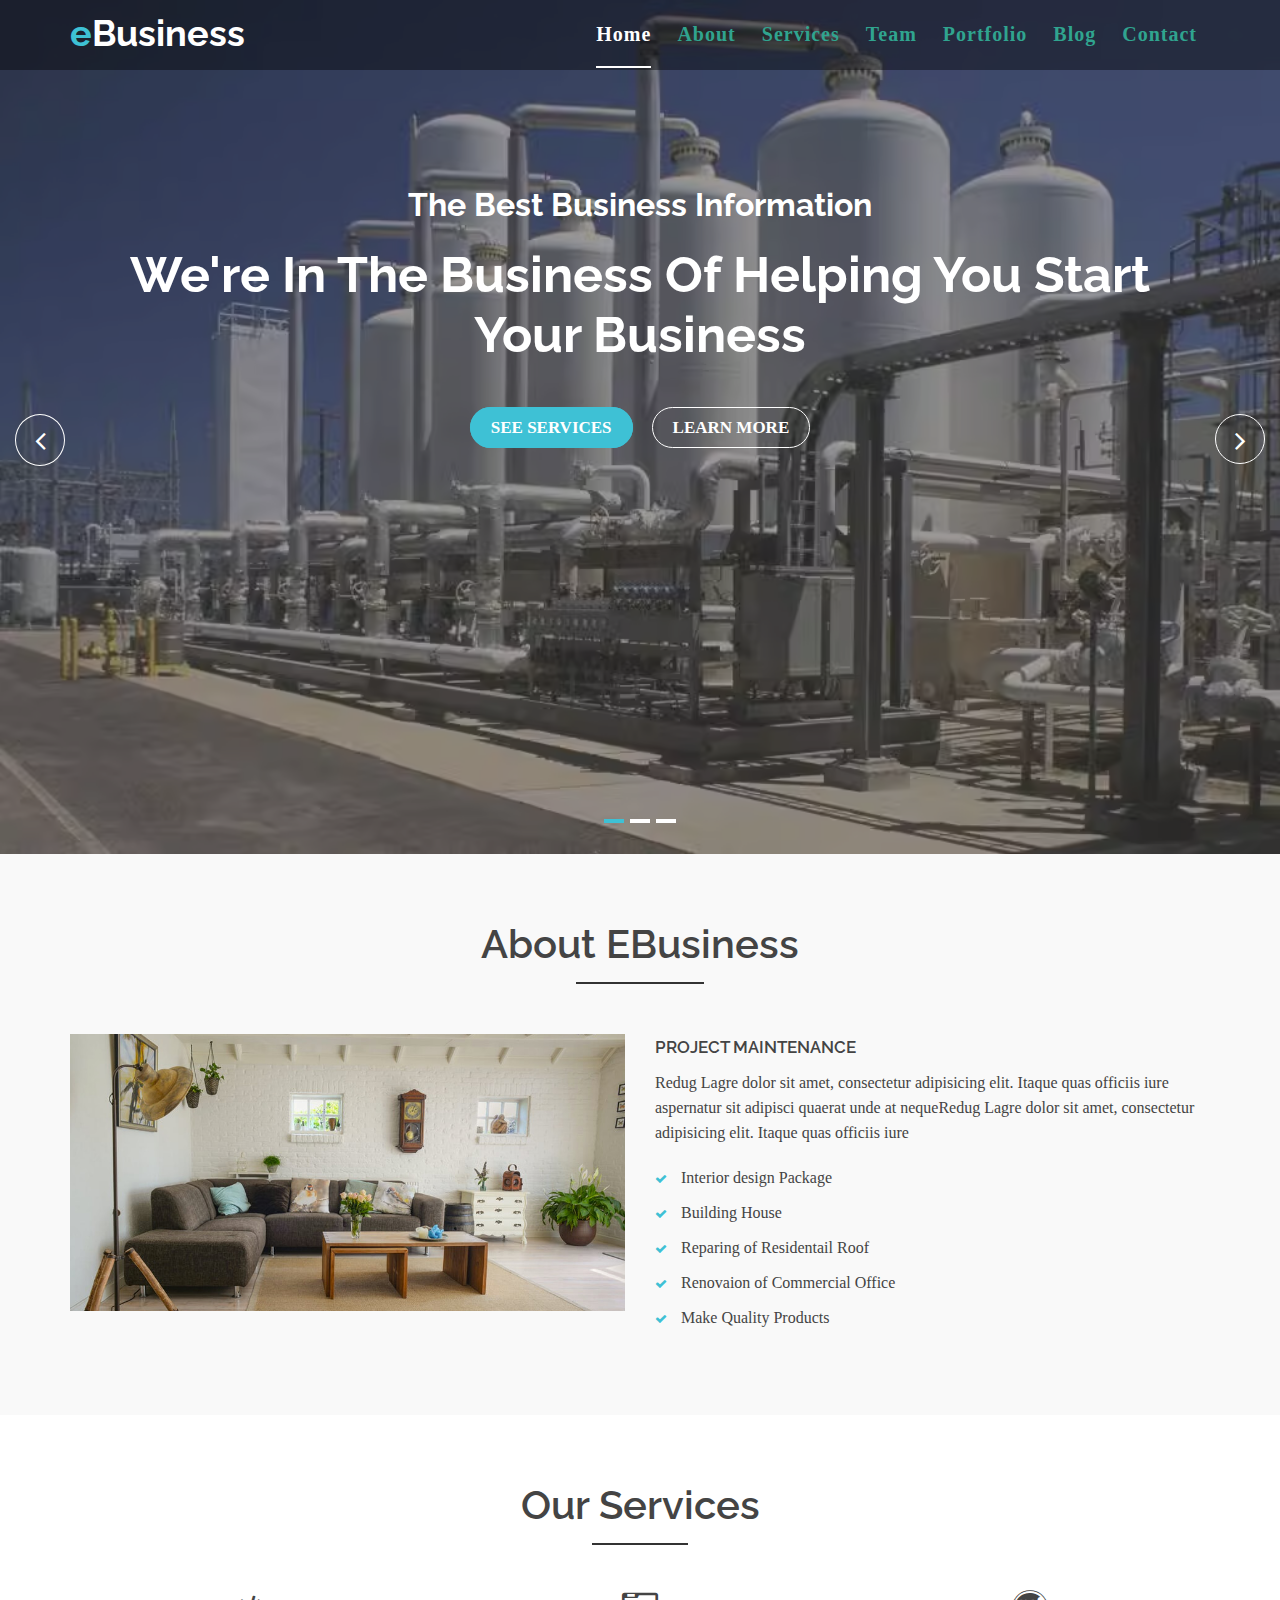
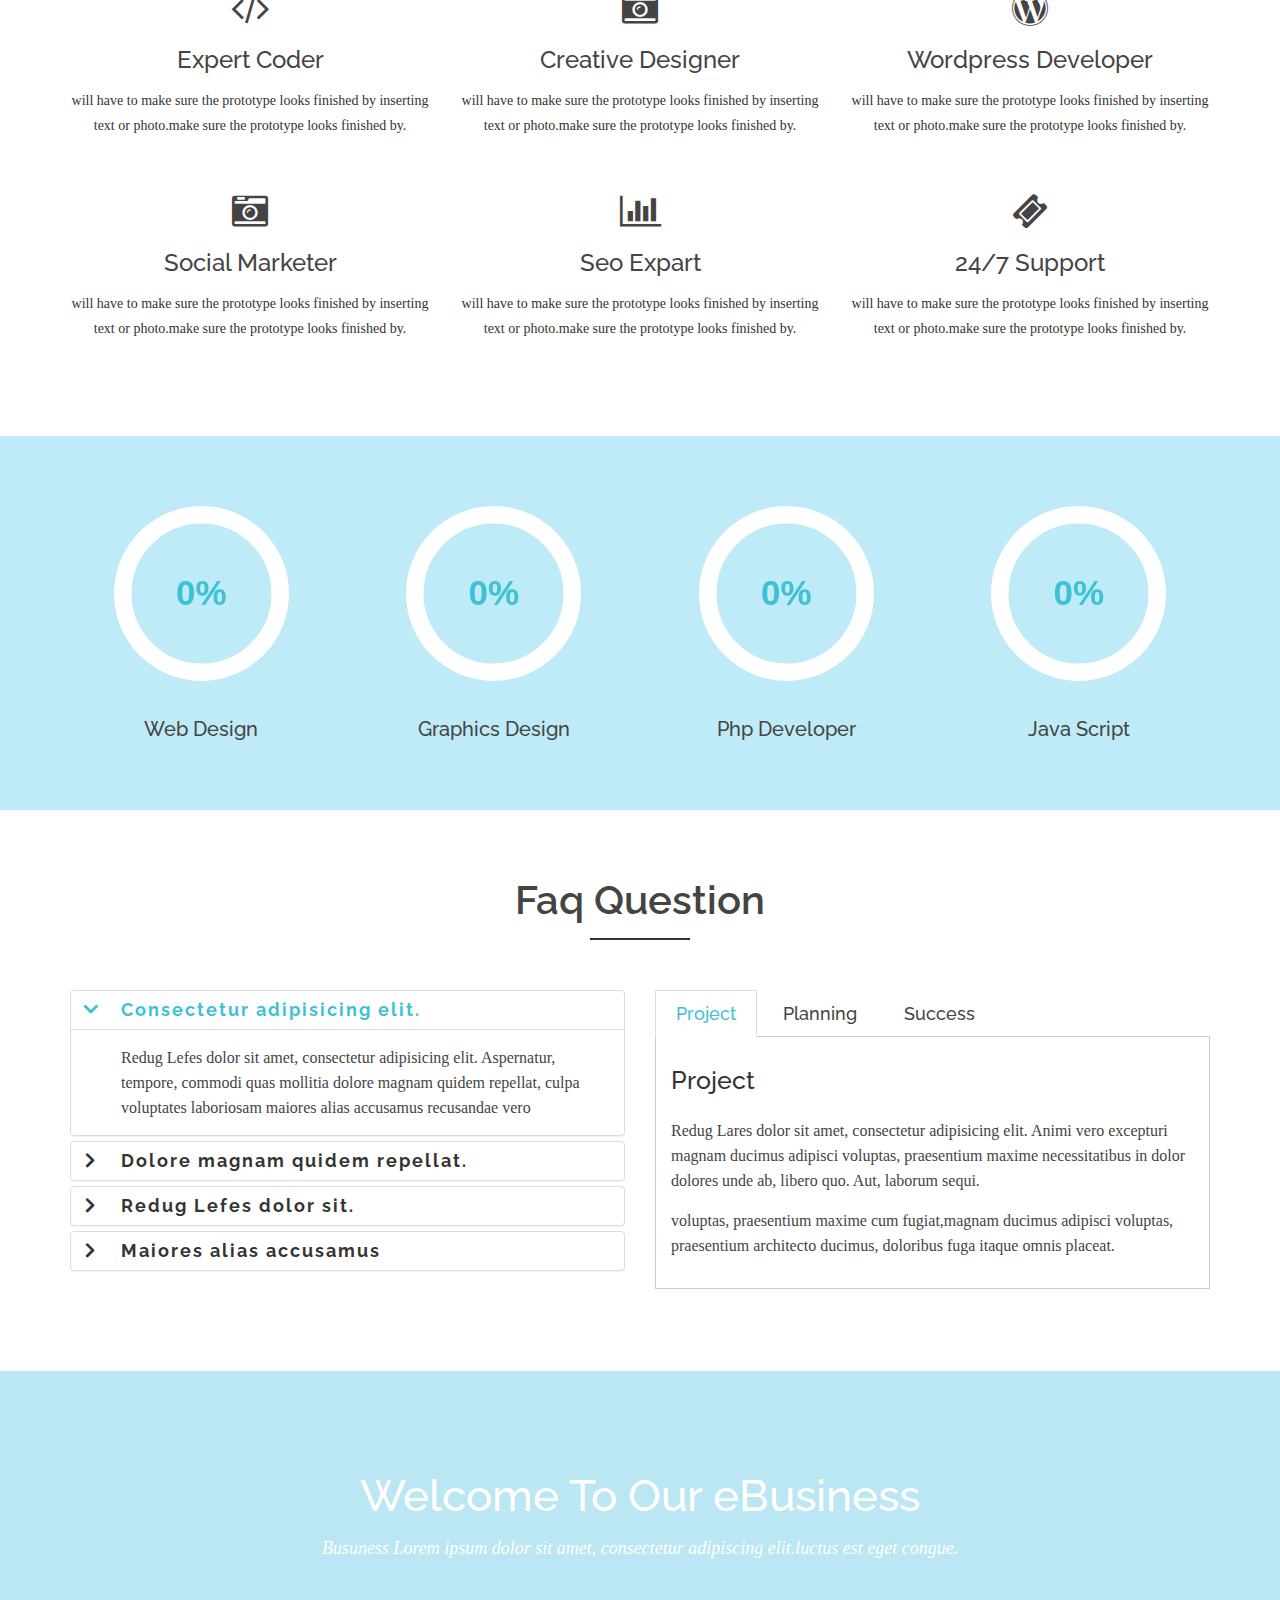
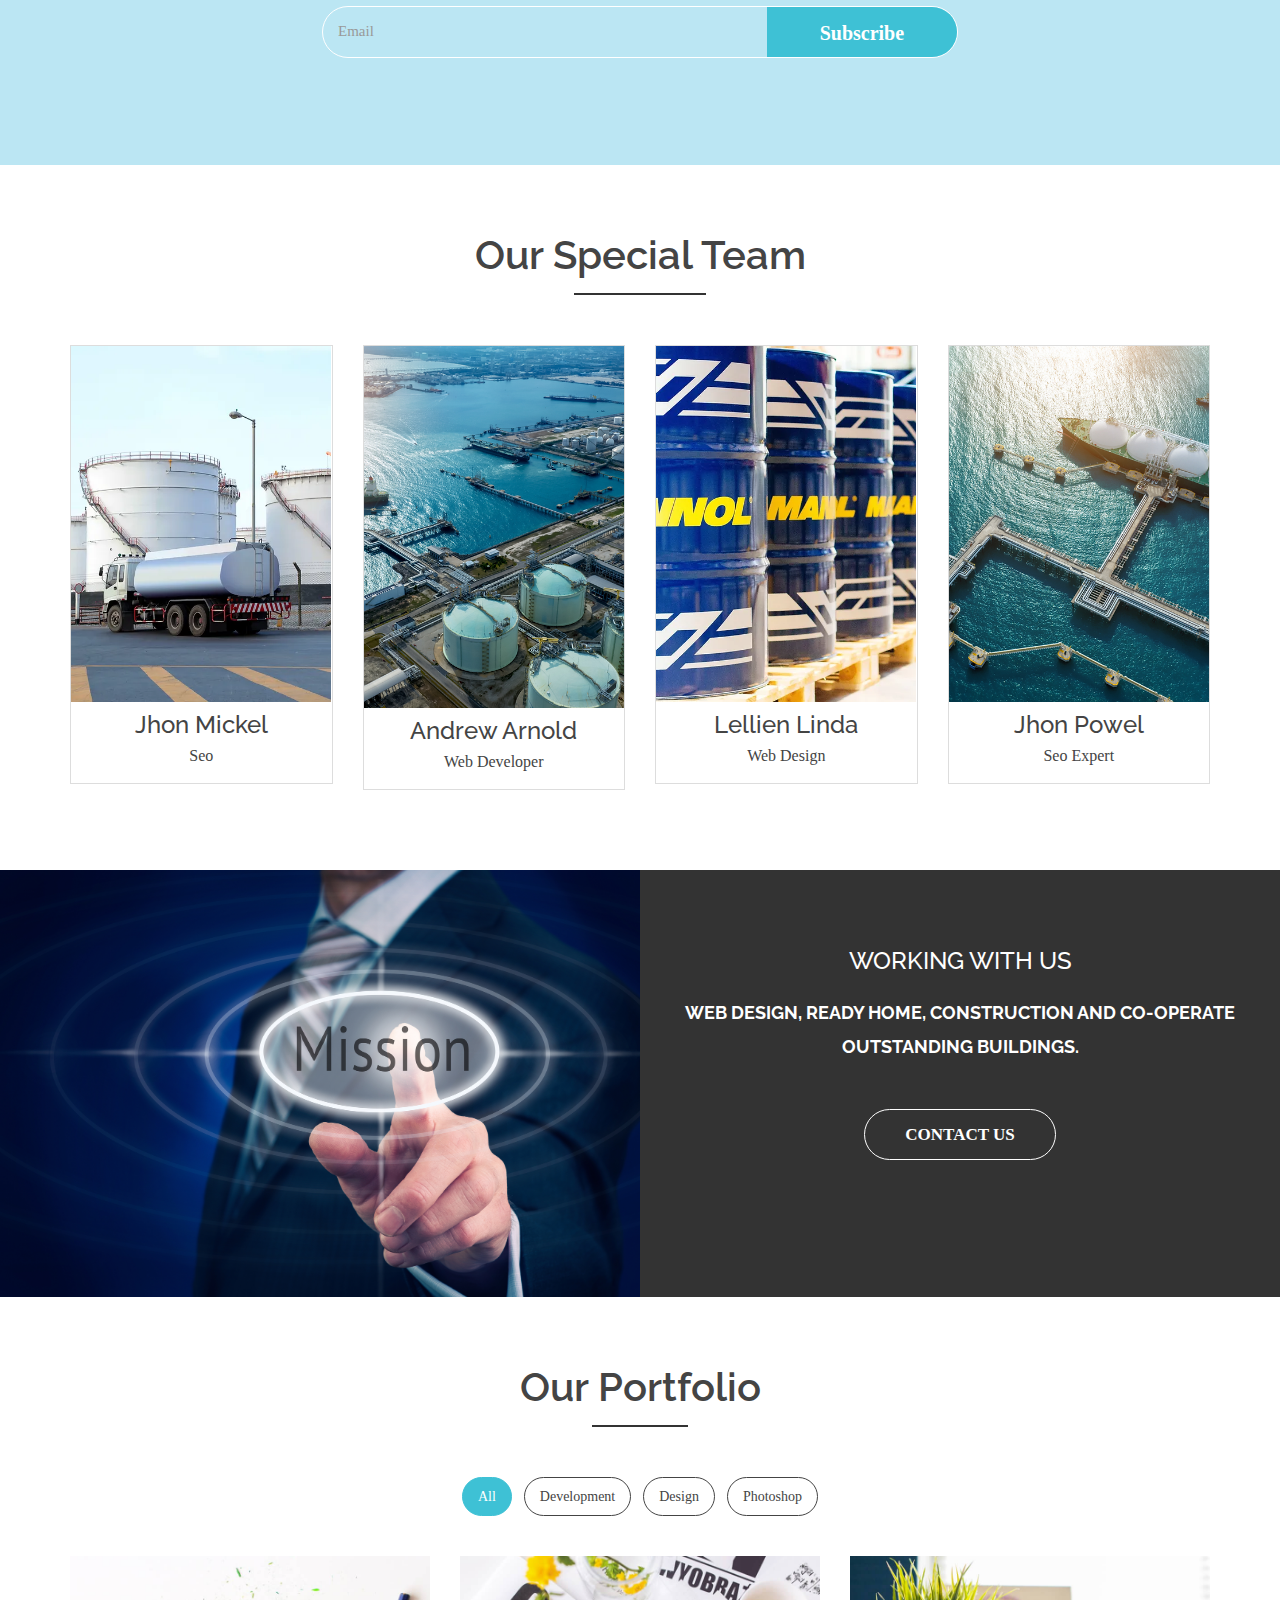
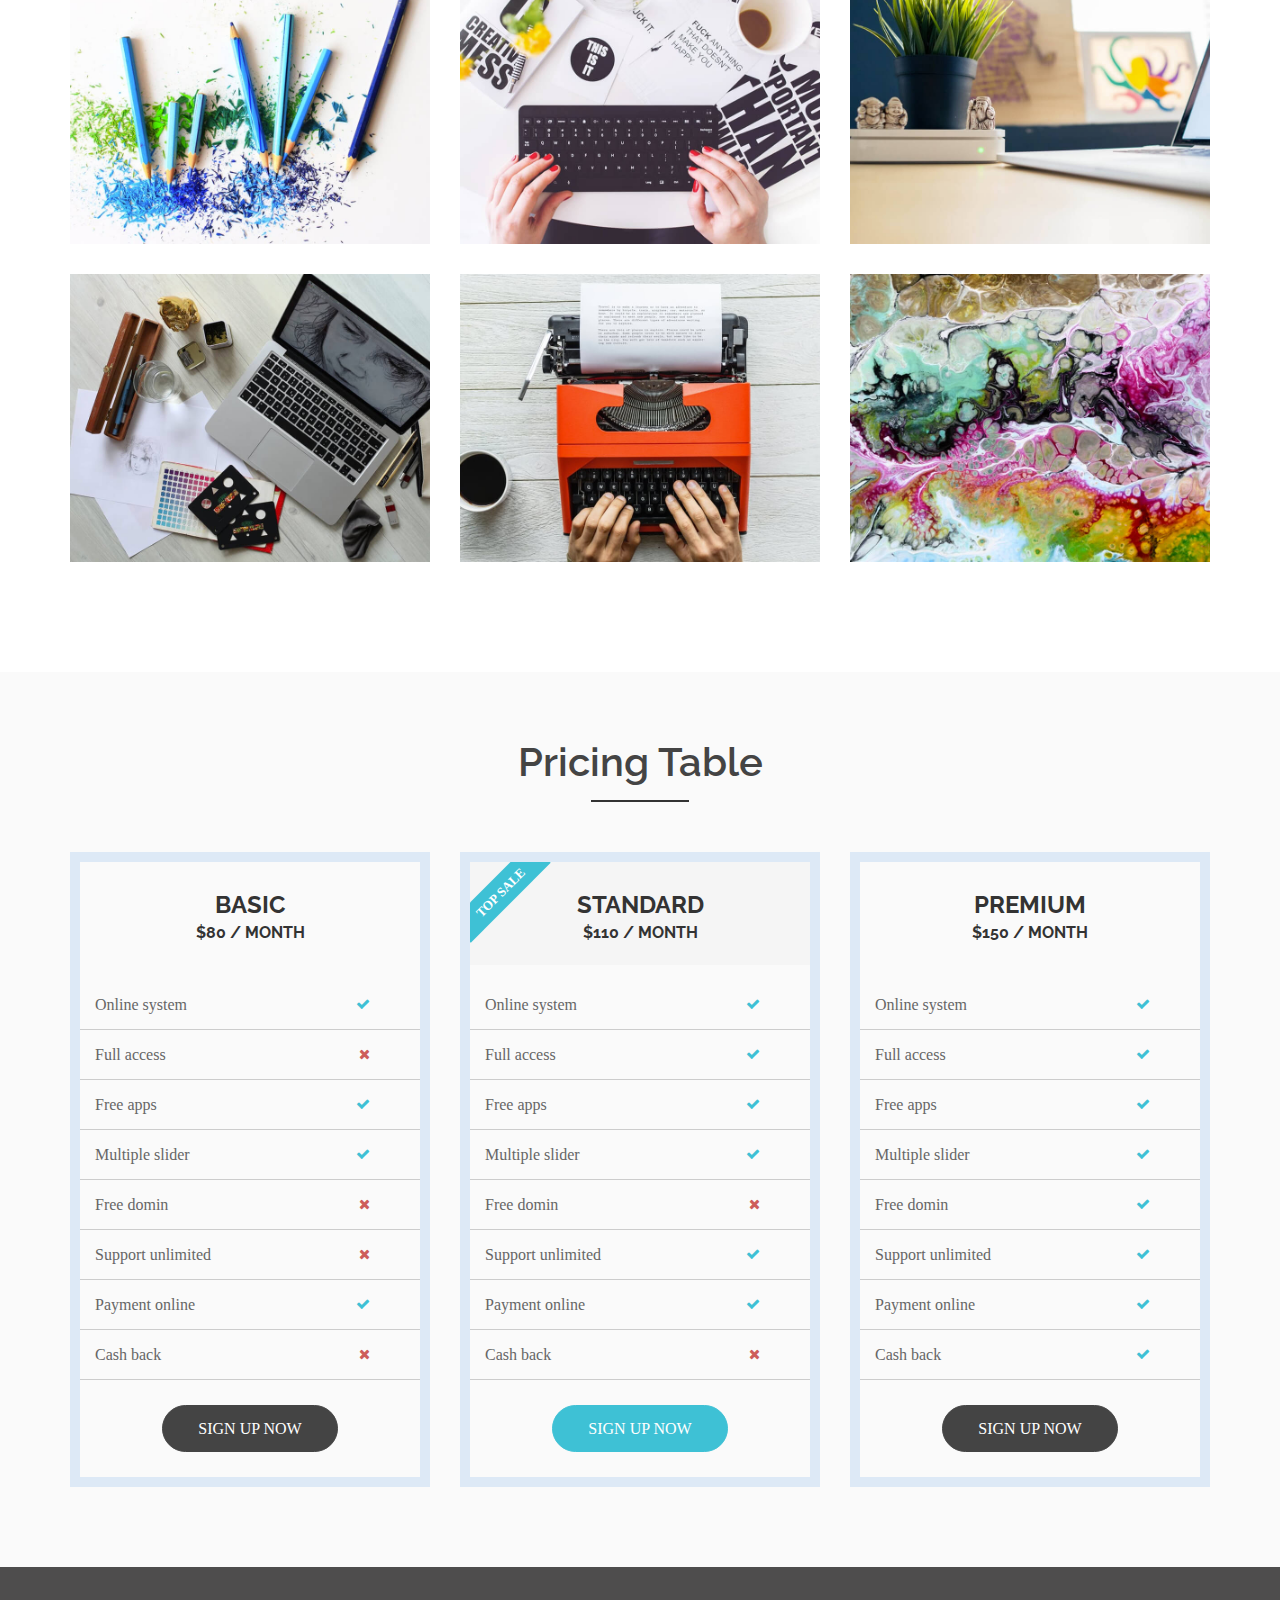
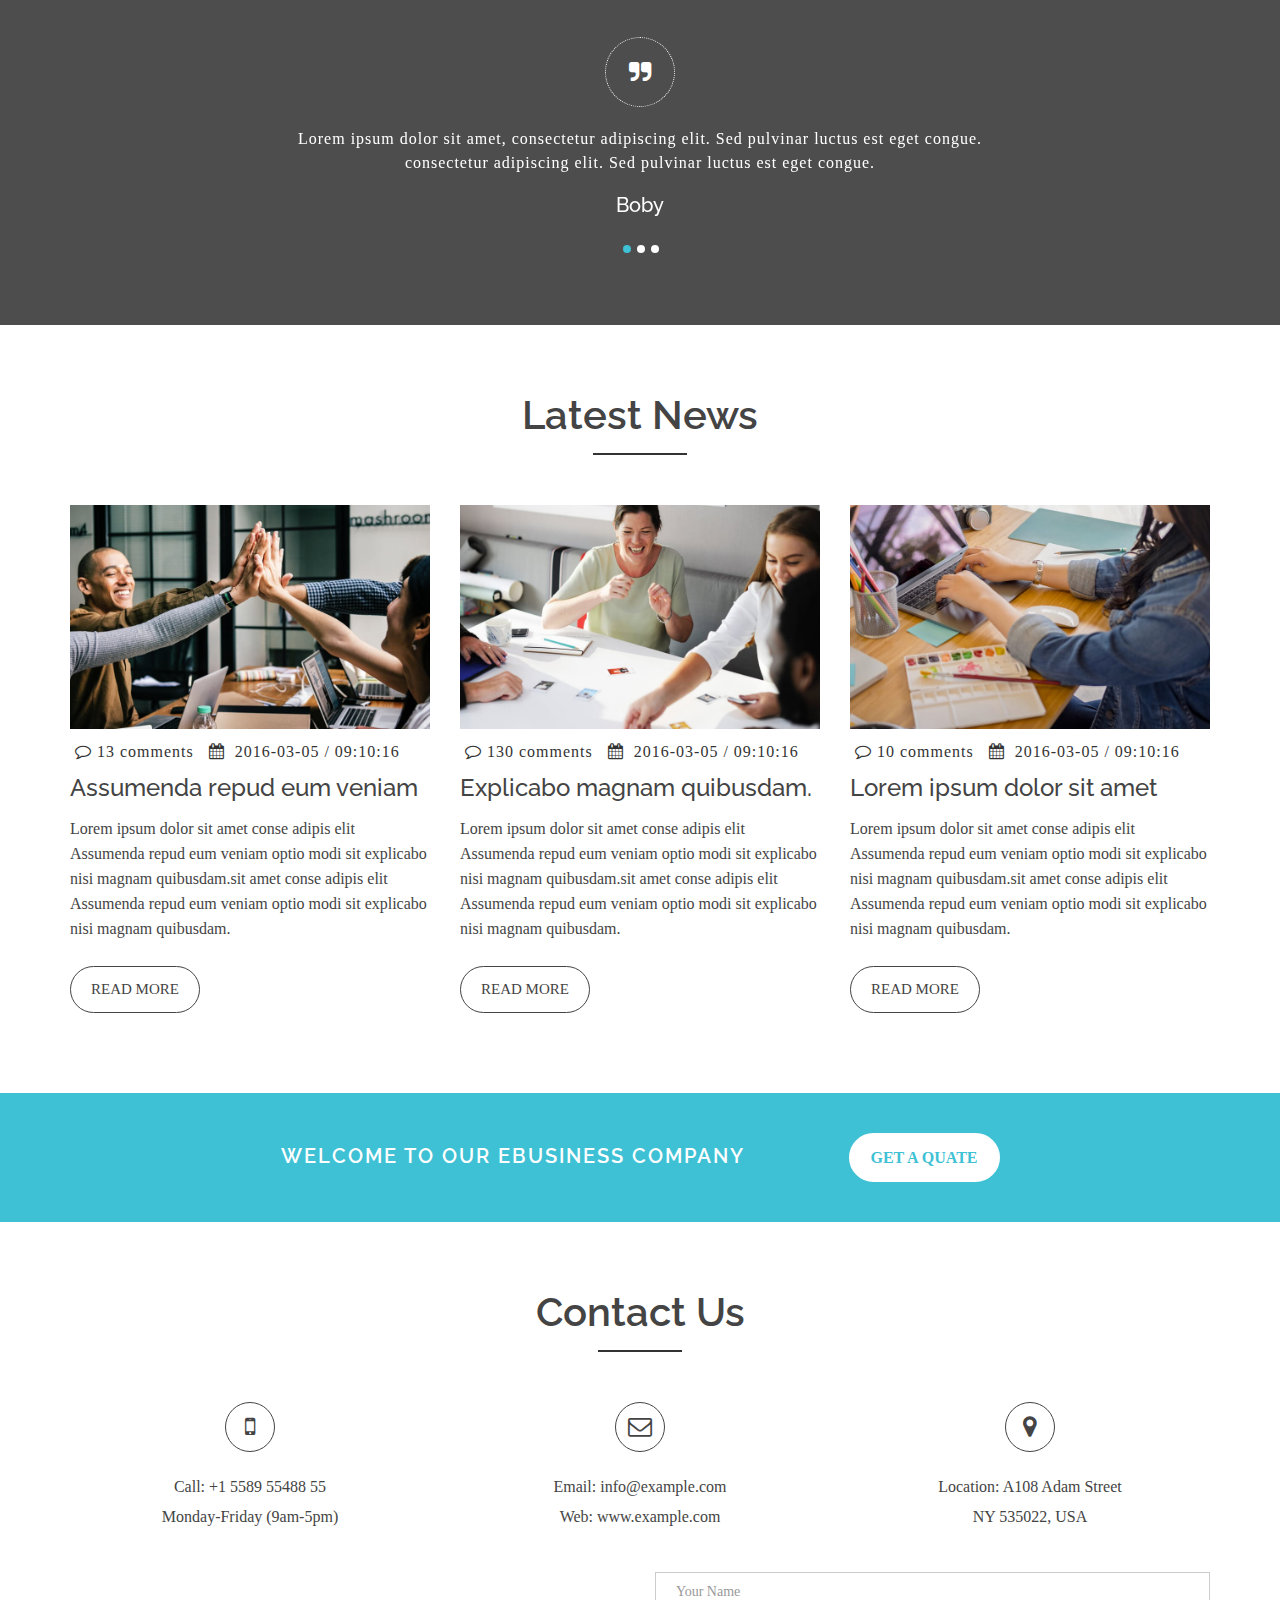
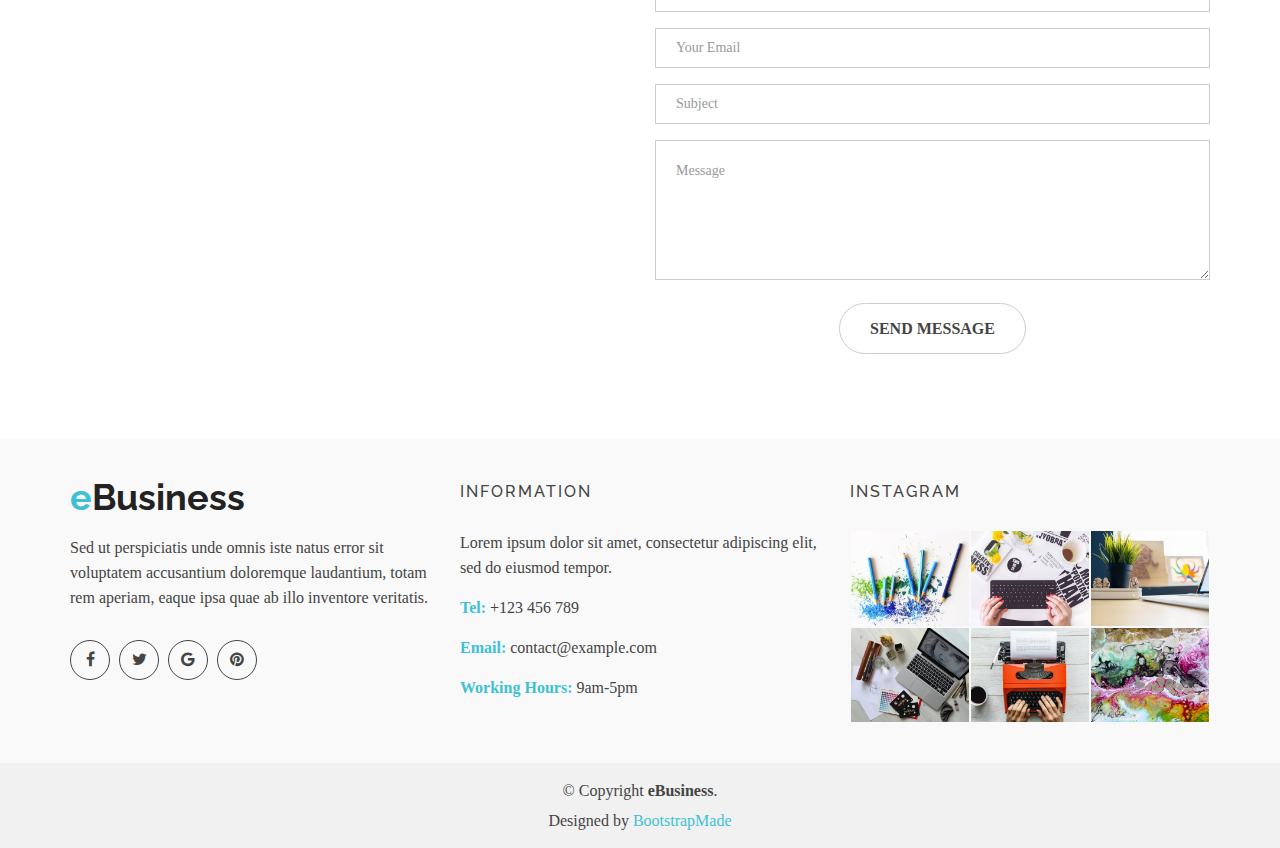
<file: index_main.html>
<!doctype html>
<html lang="en">
<head>
  <meta charset="utf-8">
  <title>eBusiness Bootstrap Template</title>
  <meta content="width=device-width, initial-scale=1.0" name="viewport">
  <meta content="" name="keywords">
  <meta content="" name="description">

  <!-- Favicons -->
  <link href="img/favicon.png" rel="icon">
  <link href="img/apple-touch-icon.png" rel="apple-touch-icon">

  <!-- Google Fonts -->
  <link href="https://fonts.googleapis.com/css?family=Open+Sans:300,400,400i,600,700|Raleway:300,400,400i,500,500i,700,800,900" rel="stylesheet">

  <!-- Bootstrap CSS File -->
  <link href="lib/bootstrap/css/bootstrap.min.css" rel="stylesheet">

  <!-- Libraries CSS Files -->
  <link href="lib/nivo-slider/css/nivo-slider.css" rel="stylesheet">
  <link href="lib/owlcarousel/owl.carousel.css" rel="stylesheet">
  <link href="lib/owlcarousel/owl.transitions.css" rel="stylesheet">
  <link href="lib/font-awesome/css/font-awesome.min.css" rel="stylesheet">
  <link href="lib/animate/animate.min.css" rel="stylesheet">
  <link href="lib/venobox/venobox.css" rel="stylesheet">

  <!-- Nivo Slider Theme -->
  <link href="css/nivo-slider-theme.css" rel="stylesheet">

  <!-- Main Stylesheet File -->
  <link href="css/style.css" rel="stylesheet">

  <!-- Responsive Stylesheet File -->
  <link href="css/responsive.css" rel="stylesheet">

  <!-- =======================================================
    Theme Name: eBusiness
    Theme URL: https://bootstrapmade.com/ebusiness-bootstrap-corporate-template/
    Author: BootstrapMade.com
    License: https://bootstrapmade.com/license/
  ======================================================= -->
</head>

<body data-spy="scroll" data-target="#navbar-example">

  <div id="preloader"></div>

  <header>
    <!-- header-area start -->
    <div id="sticker" class="header-area">
      <div class="container">
        <div class="row">
          <div class="col-md-12 col-sm-12">

            <!-- Navigation -->
            <nav class="navbar navbar-default">
              <!-- Brand and toggle get grouped for better mobile display -->
              <div class="navbar-header">
                <button type="button" class="navbar-toggle collapsed" data-toggle="collapse" data-target=".bs-example-navbar-collapse-1" aria-expanded="false">
										<span class="sr-only">Toggle navigation</span>
										<span class="icon-bar"></span>
										<span class="icon-bar"></span>
										<span class="icon-bar"></span>
									</button>
                <!-- Brand -->
                <a class="navbar-brand page-scroll sticky-logo" href="index.html">
                  <h1><span>e</span>Business</h1>
                  <!-- Uncomment below if you prefer to use an image logo -->
                  <!-- <img src="img/logo.png" alt="" title=""> -->
								</a>
              </div>
              <!-- Collect the nav links, forms, and other content for toggling -->
              <div class="collapse navbar-collapse main-menu bs-example-navbar-collapse-1" id="navbar-example">
                <ul class="nav navbar-nav navbar-right">
                  <li class="active">
                    <a class="page-scroll" href="#home">Home</a>
                  </li>
                  <li>
                    <a class="page-scroll" href="#about">About</a>
                  </li>
                  <li>
                    <a class="page-scroll" href="#services">Services</a>
                  </li>
                  <li>
                    <a class="page-scroll" href="#team">Team</a>
                  </li>
                  <li>
                    <a class="page-scroll" href="#portfolio">Portfolio</a>
                  </li>
                  <li>
                    <a class="page-scroll" href="#blog">Blog</a>
                  </li>
                  <li>
                    <a class="page-scroll" href="#contact">Contact</a>
                  </li>
                </ul>
              </div>
              <!-- navbar-collapse -->
            </nav>
            <!-- END: Navigation -->
          </div>
        </div>
      </div>
    </div>
    <!-- header-area end -->
  </header>
  <!-- header end -->

  <!-- Start Slider Area -->
  <div id="home" class="slider-area">
    <div class="bend niceties preview-2">
      <div id="ensign-nivoslider" class="slides">
        <img src="img/slider/slider1.jpg" alt="" title="#slider-direction-1" />
        <img src="img/slider/slider2.jpg" alt="" title="#slider-direction-2" />
        <img src="img/slider/slider3.jpg" alt="" title="#slider-direction-3" />
      </div>

      <!-- direction 1 -->
      <div id="slider-direction-1" class="slider-direction slider-one">
        <div class="container">
          <div class="row">
            <div class="col-md-12 col-sm-12 col-xs-12">
              <div class="slider-content">
                <!-- layer 1 -->
                <div class="layer-1-1 hidden-xs wow slideInDown" data-wow-duration="2s" data-wow-delay=".2s">
                  <h2 class="title1">The Best Business Information </h2>
                </div>
                <!-- layer 2 -->
                <div class="layer-1-2 wow slideInUp" data-wow-duration="2s" data-wow-delay=".1s">
                  <h1 class="title2">We're In The Business Of Helping You Start Your Business</h1>
                </div>
                <!-- layer 3 -->
                <div class="layer-1-3 hidden-xs wow slideInUp" data-wow-duration="2s" data-wow-delay=".2s">
                  <a class="ready-btn right-btn page-scroll" href="#services">See Services</a>
                  <a class="ready-btn page-scroll" href="#about">Learn More</a>
                </div>
              </div>
            </div>
          </div>
        </div>
      </div>

      <!-- direction 2 -->
      <div id="slider-direction-2" class="slider-direction slider-two">
        <div class="container">
          <div class="row">
            <div class="col-md-12 col-sm-12 col-xs-12">
              <div class="slider-content text-center">
                <!-- layer 1 -->
                <div class="layer-1-1 hidden-xs wow slideInUp" data-wow-duration="2s" data-wow-delay=".2s">
                  <h2 class="title1">The Best Business Information </h2>
                </div>
                <!-- layer 2 -->
                <div class="layer-1-2 wow slideInUp" data-wow-duration="2s" data-wow-delay=".1s">
                  <h1 class="title2">We're In The Business Of Get Quality Business Service</h1>
                </div>
                <!-- layer 3 -->
                <div class="layer-1-3 hidden-xs wow slideInUp" data-wow-duration="2s" data-wow-delay=".2s">
                  <a class="ready-btn right-btn page-scroll" href="#services">See Services</a>
                  <a class="ready-btn page-scroll" href="#about">Learn More</a>
                </div>
              </div>
            </div>
          </div>
        </div>
      </div>

      <!-- direction 3 -->
      <div id="slider-direction-3" class="slider-direction slider-two">
        <div class="container">
          <div class="row">
            <div class="col-md-12 col-sm-12 col-xs-12">
              <div class="slider-content">
                <!-- layer 1 -->
                <div class="layer-1-1 hidden-xs wow slideInUp" data-wow-duration="2s" data-wow-delay=".2s">
                  <h2 class="title1">The Best business Information </h2>
                </div>
                <!-- layer 2 -->
                <div class="layer-1-2 wow slideInUp" data-wow-duration="2s" data-wow-delay=".1s">
                  <h1 class="title2">Helping Business Security  & Peace of Mind for Your Family</h1>
                </div>
                <!-- layer 3 -->
                <div class="layer-1-3 hidden-xs wow slideInUp" data-wow-duration="2s" data-wow-delay=".2s">
                  <a class="ready-btn right-btn page-scroll" href="#services">See Services</a>
                  <a class="ready-btn page-scroll" href="#about">Learn More</a>
                </div>
              </div>
            </div>
          </div>
        </div>
      </div>
    </div>
  </div>
  <!-- End Slider Area -->

  <!-- Start About area -->
  <div id="about" class="about-area area-padding">
    <div class="container">
      <div class="row">
        <div class="col-md-12 col-sm-12 col-xs-12">
          <div class="section-headline text-center">
            <h2>About eBusiness</h2>
          </div>
        </div>
      </div>
      <div class="row">
        <!-- single-well start-->
        <div class="col-md-6 col-sm-6 col-xs-12">
          <div class="well-left">
            <div class="single-well">
              <a href="#">
								  <img src="img/about/1.jpg" alt="">
								</a>
            </div>
          </div>
        </div>
        <!-- single-well end-->
        <div class="col-md-6 col-sm-6 col-xs-12">
          <div class="well-middle">
            <div class="single-well">
              <a href="#">
                <h4 class="sec-head">project Maintenance</h4>
              </a>
              <p>
                Redug Lagre dolor sit amet, consectetur adipisicing elit. Itaque quas officiis iure aspernatur sit adipisci quaerat unde at nequeRedug Lagre dolor sit amet, consectetur adipisicing elit. Itaque quas officiis iure
              </p>
              <ul>
                <li>
                  <i class="fa fa-check"></i> Interior design Package
                </li>
                <li>
                  <i class="fa fa-check"></i> Building House
                </li>
                <li>
                  <i class="fa fa-check"></i> Reparing of Residentail Roof
                </li>
                <li>
                  <i class="fa fa-check"></i> Renovaion of Commercial Office
                </li>
                <li>
                  <i class="fa fa-check"></i> Make Quality Products
                </li>
              </ul>
            </div>
          </div>
        </div>
        <!-- End col-->
      </div>
    </div>
  </div>
  <!-- End About area -->

  <!-- Start Service area -->
  <div id="services" class="services-area area-padding">
    <div class="container">
      <div class="row">
        <div class="col-md-12 col-sm-12 col-xs-12">
          <div class="section-headline services-head text-center">
            <h2>Our Services</h2>
          </div>
        </div>
      </div>
      <div class="row text-center">
        <div class="services-contents">
          <!-- Start Left services -->
          <div class="col-md-4 col-sm-4 col-xs-12">
            <div class="about-move">
              <div class="services-details">
                <div class="single-services">
                  <a class="services-icon" href="#">
											<i class="fa fa-code"></i>
										</a>
                  <h4>Expert Coder</h4>
                  <p>
                    will have to make sure the prototype looks finished by inserting text or photo.make sure the prototype looks finished by.
                  </p>
                </div>
              </div>
              <!-- end about-details -->
            </div>
          </div>
          <div class="col-md-4 col-sm-4 col-xs-12">
            <div class="about-move">
              <div class="services-details">
                <div class="single-services">
                  <a class="services-icon" href="#">
											<i class="fa fa-camera-retro"></i>
										</a>
                  <h4>Creative Designer</h4>
                  <p>
                    will have to make sure the prototype looks finished by inserting text or photo.make sure the prototype looks finished by.
                  </p>
                </div>
              </div>
              <!-- end about-details -->
            </div>
          </div>
          <div class="col-md-4 col-sm-4 col-xs-12">
            <!-- end col-md-4 -->
            <div class=" about-move">
              <div class="services-details">
                <div class="single-services">
                  <a class="services-icon" href="#">
											<i class="fa fa-wordpress"></i>
										</a>
                  <h4>Wordpress Developer</h4>
                  <p>
                    will have to make sure the prototype looks finished by inserting text or photo.make sure the prototype looks finished by.
                  </p>
                </div>
              </div>
              <!-- end about-details -->
            </div>
          </div>
          <div class="col-md-4 col-sm-4 col-xs-12">
            <!-- end col-md-4 -->
            <div class=" about-move">
              <div class="services-details">
                <div class="single-services">
                  <a class="services-icon" href="#">
											<i class="fa fa-camera-retro"></i>
										</a>
                  <h4>Social Marketer </h4>
                  <p>
                    will have to make sure the prototype looks finished by inserting text or photo.make sure the prototype looks finished by.
                  </p>
                </div>
              </div>
              <!-- end about-details -->
            </div>
          </div>
          <!-- End Left services -->
          <div class="col-md-4 col-sm-4 col-xs-12">
            <!-- end col-md-4 -->
            <div class=" about-move">
              <div class="services-details">
                <div class="single-services">
                  <a class="services-icon" href="#">
											<i class="fa fa-bar-chart"></i>
										</a>
                  <h4>Seo Expart</h4>
                  <p>
                    will have to make sure the prototype looks finished by inserting text or photo.make sure the prototype looks finished by.
                  </p>
                </div>
              </div>
              <!-- end about-details -->
            </div>
          </div>
          <!-- End Left services -->
          <div class="col-md-4 col-sm-4 col-xs-12">
            <!-- end col-md-4 -->
            <div class=" about-move">
              <div class="services-details">
                <div class="single-services">
                  <a class="services-icon" href="#">
											<i class="fa fa-ticket"></i>
										</a>
                  <h4>24/7 Support</h4>
                  <p>
                    will have to make sure the prototype looks finished by inserting text or photo.make sure the prototype looks finished by.
                  </p>
                </div>
              </div>
              <!-- end about-details -->
            </div>
          </div>
        </div>
      </div>
    </div>
  </div>
  <!-- End Service area -->

  <!-- our-skill-area start -->
  <div class="our-skill-area fix hidden-sm">
    <div class="test-overly"></div>
    <div class="skill-bg area-padding-2">
      <div class="container">
        <!-- section-heading end -->
        <div class="row">
          <div class="skill-text">
            <!-- single-skill start -->
            <div class="col-xs-12 col-sm-3 col-md-3 text-center">
              <div class="single-skill">
                <div class="progress-circular">
                  <input type="text" class="knob" value="0" data-rel="95" data-linecap="round" data-width="175" data-bgcolor="#fff" data-fgcolor="#3EC1D5" data-thickness=".20" data-readonly="true" disabled>
                  <h3 class="progress-h4">Web Design</h3>
                </div>
              </div>
            </div>
            <!-- single-skill end -->
            <!-- single-skill start -->
            <div class="col-xs-12 col-sm-3 col-md-3 text-center">
              <div class="single-skill">
                <div class="progress-circular">
                  <input type="text" class="knob" value="0" data-rel="85" data-linecap="round" data-width="175" data-bgcolor="#fff" data-fgcolor="#3EC1D5" data-thickness=".20" data-readonly="true" disabled>
                  <h3 class="progress-h4">Graphics Design</h3>
                </div>
              </div>
            </div>
            <!-- single-skill end -->
            <!-- single-skill start -->
            <div class="col-xs-12 col-sm-3 col-md-3 text-center">
              <div class="single-skill">
                <div class="progress-circular">
                  <input type="text" class="knob" value="0" data-rel="75" data-linecap="round" data-width="175" data-bgcolor="#fff" data-fgcolor="#3EC1D5" data-thickness=".20" data-readonly="true" disabled>
                  <h3 class="progress-h4">Php Developer</h3>
                </div>
              </div>
            </div>
            <!-- single-skill end -->
            <!-- single-skill start -->
            <div class="col-xs-12 col-sm-3 col-md-3 text-center">
              <div class="single-skill">
                <div class="progress-circular">
                  <input type="text" class="knob" value="0" data-rel="65" data-linecap="round" data-width="175" data-bgcolor="#fff" data-fgcolor="#3EC1D5" data-thickness=".20" data-readonly="true" disabled>
                  <h3 class="progress-h4">Java Script</h3>
                </div>
              </div>
            </div>
            <!-- single-skill end -->
          </div>
        </div>
      </div>
    </div>
  </div>
  <!-- our-skill-area end -->

  <!-- Faq area start -->
  <div class="faq-area area-padding">
    <div class="container">
      <div class="row">
        <div class="col-md-12 col-sm-12 col-xs-12">
          <div class="section-headline text-center">
            <h2>Faq Question</h2>
          </div>
        </div>
      </div>
      <div class="row">
        <div class="col-md-6 col-sm-6 col-xs-12">
          <div class="faq-details">
            <div class="panel-group" id="accordion">
              <!-- Panel Default -->
              <div class="panel panel-default">
                <div class="panel-heading">
                  <h4 class="check-title">
											<a data-toggle="collapse" class="active" data-parent="#accordion" href="#check1">
                                                <span class="acc-icons"></span>Consectetur adipisicing elit.
											</a>
										</h4>
                </div>
                <div id="check1" class="panel-collapse collapse in">
                  <div class="panel-body">
                    <p>
                      Redug Lefes dolor sit amet, consectetur adipisicing elit. Aspernatur, tempore, commodi quas mollitia dolore magnam quidem repellat, culpa voluptates laboriosam maiores alias accusamus recusandae vero
                    </p>
                  </div>
                </div>
              </div>
              <!-- End Panel Default -->
              <!-- Panel Default -->
              <div class="panel panel-default">
                <div class="panel-heading">
                  <h4 class="check-title">
											<a data-toggle="collapse" data-parent="#accordion" href="#check2">
                                                <span class="acc-icons"></span> Dolore magnam quidem repellat.
											</a>
										</h4>
                </div>
                <div id="check2" class="panel-collapse collapse">
                  <div class="panel-body">
                    <p>
                      Redug Lefes dolor sit amet, consectetur adipisicing elit. Aspernatur, tempore, commodi quas mollitia dolore magnam quidem repellat, culpa voluptates laboriosam maiores alias accusamus recusandae vero aperiam sint nulla beatae eos.
                    </p>
                  </div>
                </div>
              </div>
              <!-- End Panel Default -->
              <!-- Panel Default -->
              <div class="panel panel-default">
                <div class="panel-heading">
                  <h4 class="check-title">
											<a data-toggle="collapse" data-parent="#accordion" href="#check3">
                                                <span class="acc-icons"></span>Redug Lefes dolor sit.
											</a>
										</h4>
                </div>
                <div id="check3" class="panel-collapse collapse ">
                  <div class="panel-body">
                    <p>
                      Redug Lefes dolor sit amet, consectetur adipisicing elit. Aspernatur, tempore, commodi quas mollitia dolore magnam quidem repellat, culpa voluptates laboriosam maiores alias accusamus recusandae vero aperiam sint nulla beatae eos.
                    </p>
                  </div>
                </div>
              </div>
              <!-- End Panel Default -->
              <!-- Panel Default -->
              <div class="panel panel-default">
                <div class="panel-heading">
                  <h4 class="check-title">
											<a data-toggle="collapse" data-parent="#accordion" href="#check4">
                                                <span class="acc-icons"></span>Maiores alias accusamus
											</a>
										</h4>
                </div>
                <div id="check4" class="panel-collapse collapse">
                  <div class="panel-body">
                    <p>
                      Redug Lefes dolor sit amet, consectetur adipisicing elit. Aspernatur, tempore, commodi quas mollitia dolore magnam quidem repellat, culpa voluptates laboriosam maiores alias accusamus recusandae vero aperiam sint nulla beatae eos.
                    </p>
                  </div>
                </div>
              </div>
              <!-- End Panel Default -->
            </div>
          </div>
        </div>
        <div class="col-md-6 col-sm-6 col-xs-12">
          <div class="tab-menu">
            <!-- Nav tabs -->
            <ul class="nav nav-tabs" role="tablist">
              <li class="active">
                <a href="#p-view-1" role="tab" data-toggle="tab">Project</a>
              </li>
              <li>
                <a href="#p-view-2" role="tab" data-toggle="tab">Planning</a>
              </li>
              <li>
                <a href="#p-view-3" role="tab" data-toggle="tab">Success</a>
              </li>
            </ul>
          </div>
          <div class="tab-content">
            <div class="tab-pane active" id="p-view-1">
              <div class="tab-inner">
                <div class="event-content head-team">
                  <h4>Project</h4>
                  <p>
                    Redug Lares dolor sit amet, consectetur adipisicing elit. Animi vero excepturi magnam ducimus adipisci voluptas, praesentium maxime necessitatibus in dolor dolores unde ab, libero quo. Aut, laborum sequi.
                  </p>
                  <p>
                    voluptas, praesentium maxime cum fugiat,magnam ducimus adipisci voluptas, praesentium architecto ducimus, doloribus fuga itaque omnis placeat.
                  </p>
                </div>
              </div>
            </div>
            <div class="tab-pane" id="p-view-2">
              <div class="tab-inner">
                <div class="event-content head-team">
                  <h4>Planning</h4>
                  <p>
                    voluptas, praesentium maxime cum fugiat,magnam ducimus adipisci voluptas, praesentium architecto ducimus, doloribus fuga itaque omnis.
                  </p>
                  <p>
                    Redug Lares dolor sit amet, consectetur adipisicing elit. Animi vero excepturi magnam ducimus adipisci voluptas, praesentium maxime necessitatibus in dolor dolores unde ab, libero quo. Aut.
                  </p>
                </div>
              </div>
            </div>
            <div class="tab-pane" id="p-view-3">
              <div class="tab-inner">
                <div class="event-content head-team">
                  <h4>Success</h4>
                  <p>
                    voluptas, praesentium maxime cum fugiat,magnam ducimus adipisci voluptas, praesentium architecto ducimus, doloribus fuga itaque omnis placeat.
                  </p>
                  <p>
                    voluptas, praesentium maxime cum fugiat,magnam ducimus adipisci voluptas, praesentium architecto ducimus, doloribus fuga itaque omnis.
                  </p>
                </div>
              </div>
            </div>
          </div>
        </div>
      </div>
      <!-- end Row -->
    </div>
  </div>
  <!-- End Faq Area -->

  <!-- Start Wellcome Area -->
  <div class="wellcome-area">
    <div class="well-bg">
      <div class="test-overly"></div>
      <div class="container">
        <div class="row">
          <div class="col-md-12 col-sm-12 col-xs-12">
            <div class="wellcome-text">
              <div class="well-text text-center">
                <h2>Welcome To Our eBusiness</h2>
                <p>
                  Busuness Lorem ipsum dolor sit amet, consectetur adipiscing elit.luctus est eget congue.
                </p>
                <div class="subs-feilds">
                  <div class="suscribe-input">
                    <input type="email" class="email form-control width-80" id="sus_email" placeholder="Email">
                    <button type="submit" id="sus_submit" class="add-btn width-20">Subscribe</button>
                    <div id="msg_Submit" class="h3 text-center hidden"></div>
                  </div>
                </div>
              </div>
            </div>
          </div>
        </div>
      </div>
    </div>
  </div>
  <!-- End Wellcome Area -->

  <!-- Start team Area -->
  <div id="team" class="our-team-area area-padding">
    <div class="container">
      <div class="row">
        <div class="col-md-12 col-sm-12 col-xs-12">
          <div class="section-headline text-center">
            <h2>Our special Team</h2>
          </div>
        </div>
      </div>
      <div class="row">
        <div class="team-top">
          <div class="col-md-3 col-sm-3 col-xs-12">
            <div class="single-team-member">
              <div class="team-img">
                <a href="#">
										<img src="img/team/1.jpg" alt="">
									</a>
                <div class="team-social-icon text-center">
                  <ul>
                    <li>
                      <a href="#">
													<i class="fa fa-facebook"></i>
												</a>
                    </li>
                    <li>
                      <a href="#">
													<i class="fa fa-twitter"></i>
												</a>
                    </li>
                    <li>
                      <a href="#">
													<i class="fa fa-instagram"></i>
												</a>
                    </li>
                  </ul>
                </div>
              </div>
              <div class="team-content text-center">
                <h4>Jhon Mickel</h4>
                <p>Seo</p>
              </div>
            </div>
          </div>
          <!-- End column -->
          <div class="col-md-3 col-sm-3 col-xs-12">
            <div class="single-team-member">
              <div class="team-img">
                <a href="#">
										<img src="img/team/2.jpg" alt="">
									</a>
                <div class="team-social-icon text-center">
                  <ul>
                    <li>
                      <a href="#">
													<i class="fa fa-facebook"></i>
												</a>
                    </li>
                    <li>
                      <a href="#">
													<i class="fa fa-twitter"></i>
												</a>
                    </li>
                    <li>
                      <a href="#">
													<i class="fa fa-instagram"></i>
												</a>
                    </li>
                  </ul>
                </div>
              </div>
              <div class="team-content text-center">
                <h4>Andrew Arnold</h4>
                <p>Web Developer</p>
              </div>
            </div>
          </div>
          <!-- End column -->
          <div class="col-md-3 col-sm-3 col-xs-12">
            <div class="single-team-member">
              <div class="team-img">
                <a href="#">
										<img src="img/team/3.jpg" alt="">
									</a>
                <div class="team-social-icon text-center">
                  <ul>
                    <li>
                      <a href="#">
													<i class="fa fa-facebook"></i>
												</a>
                    </li>
                    <li>
                      <a href="#">
													<i class="fa fa-twitter"></i>
												</a>
                    </li>
                    <li>
                      <a href="#">
													<i class="fa fa-instagram"></i>
												</a>
                    </li>
                  </ul>
                </div>
              </div>
              <div class="team-content text-center">
                <h4>Lellien Linda</h4>
                <p>Web Design</p>
              </div>
            </div>
          </div>
          <!-- End column -->
          <div class="col-md-3 col-sm-3 col-xs-12">
            <div class="single-team-member">
              <div class="team-img">
                <a href="#">
										<img src="img/team/4.jpg" alt="">
									</a>
                <div class="team-social-icon text-center">
                  <ul>
                    <li>
                      <a href="#">
													<i class="fa fa-facebook"></i>
												</a>
                    </li>
                    <li>
                      <a href="#">
													<i class="fa fa-twitter"></i>
												</a>
                    </li>
                    <li>
                      <a href="#">
													<i class="fa fa-instagram"></i>
												</a>
                    </li>
                  </ul>
                </div>
              </div>
              <div class="team-content text-center">
                <h4>Jhon Powel</h4>
                <p>Seo Expert</p>
              </div>
            </div>
          </div>
          <!-- End column -->
        </div>
      </div>
    </div>
  </div>
  <!-- End Team Area -->

  <!-- Start reviews Area -->
  <div class="reviews-area hidden-xs">
    <div class="work-us">
      <div class="work-left-text">
        <a href="#">
						<img src="img/about/2.jpg" alt="">
					</a>
      </div>
      <div class="work-right-text text-center">
        <h2>working with us</h2>
        <h5>Web Design, Ready Home, Construction and Co-operate Outstanding Buildings.</h5>
        <a href="#contact" class="ready-btn">Contact us</a>
      </div>
    </div>
  </div>
  <!-- End reviews Area -->

  <!-- Start portfolio Area -->
  <div id="portfolio" class="portfolio-area area-padding fix">
    <div class="container">
      <div class="row">
        <div class="col-lg-12 col-md-12 col-sm-12 col-xs-12">
          <div class="section-headline text-center">
            <h2>Our Portfolio</h2>
          </div>
        </div>
      </div>
      <div class="row">
        <!-- Start Portfolio -page -->
        <div class="awesome-project-1 fix">
          <div class="col-lg-12 col-md-12 col-sm-12 col-xs-12">
            <div class="awesome-menu ">
              <ul class="project-menu">
                <li>
                  <a href="#" class="active" data-filter="*">All</a>
                </li>
                <li>
                  <a href="#" data-filter=".development">Development</a>
                </li>
                <li>
                  <a href="#" data-filter=".design">Design</a>
                </li>
                <li>
                  <a href="#" data-filter=".photo">Photoshop</a>
                </li>
              </ul>
            </div>
          </div>
        </div>
        <div class="awesome-project-content">
          <!-- single-awesome-project start -->
          <div class="col-md-4 col-sm-4 col-xs-12 design development">
            <div class="single-awesome-project">
              <div class="awesome-img">
                <a href="#"><img src="img/portfolio/1.jpg" alt="" /></a>
                <div class="add-actions text-center">
                  <div class="project-dec">
                    <a class="venobox" data-gall="myGallery" href="img/portfolio/1.jpg">
                      <h4>Business City</h4>
                      <span>Web Development</span>
                    </a>
                  </div>
                </div>
              </div>
            </div>
          </div>
          <!-- single-awesome-project end -->
          <!-- single-awesome-project start -->
          <div class="col-md-4 col-sm-4 col-xs-12 photo">
            <div class="single-awesome-project">
              <div class="awesome-img">
                <a href="#"><img src="img/portfolio/2.jpg" alt="" /></a>
                <div class="add-actions text-center">
                  <div class="project-dec">
                    <a class="venobox" data-gall="myGallery" href="img/portfolio/2.jpg">
                      <h4>Blue Sea</h4>
                      <span>Photosho</span>
                    </a>
                  </div>
                </div>
              </div>
            </div>
          </div>
          <!-- single-awesome-project end -->
          <!-- single-awesome-project start -->
          <div class="col-md-4 col-sm-4 col-xs-12 design">
            <div class="single-awesome-project">
              <div class="awesome-img">
                <a href="#"><img src="img/portfolio/3.jpg" alt="" /></a>
                <div class="add-actions text-center">
                  <div class="project-dec">
                    <a class="venobox" data-gall="myGallery" href="img/portfolio/3.jpg">
                      <h4>Beautiful Nature</h4>
                      <span>Web Design</span>
                    </a>
                  </div>
                </div>
              </div>
            </div>
          </div>
          <!-- single-awesome-project end -->
          <!-- single-awesome-project start -->
          <div class="col-md-4 col-sm-4 col-xs-12 photo development">
            <div class="single-awesome-project">
              <div class="awesome-img">
                <a href="#"><img src="img/portfolio/4.jpg" alt="" /></a>
                <div class="add-actions text-center">
                  <div class="project-dec">
                    <a class="venobox" data-gall="myGallery" href="img/portfolio/4.jpg">
                      <h4>Creative Team</h4>
                      <span>Web design</span>
                    </a>
                  </div>
                </div>
              </div>
            </div>
          </div>
          <!-- single-awesome-project end -->
          <!-- single-awesome-project start -->
          <div class="col-md-4 col-sm-4 col-xs-12 development">
            <div class="single-awesome-project">
              <div class="awesome-img">
                <a href="#"><img src="img/portfolio/5.jpg" alt="" /></a>
                <div class="add-actions text-center text-center">
                  <div class="project-dec">
                    <a class="venobox" data-gall="myGallery" href="img/portfolio/5.jpg">
                      <h4>Beautiful Flower</h4>
                      <span>Web Development</span>
                    </a>
                  </div>
                </div>
              </div>
            </div>
          </div>
          <!-- single-awesome-project end -->
          <!-- single-awesome-project start -->
          <div class="col-md-4 col-sm-4 col-xs-12 design photo">
            <div class="single-awesome-project">
              <div class="awesome-img">
                <a href="#"><img src="img/portfolio/6.jpg" alt="" /></a>
                <div class="add-actions text-center">
                  <div class="project-dec">
                    <a class="venobox" data-gall="myGallery" href="img/portfolio/6.jpg">
                      <h4>Night Hill</h4>
                      <span>Photoshop</span>
                    </a>
                  </div>
                </div>
              </div>
            </div>
          </div>
          <!-- single-awesome-project end -->
        </div>
      </div>
    </div>
  </div>
  <!-- awesome-portfolio end -->
  <!-- start pricing area -->
  <div id="pricing" class="pricing-area area-padding">
    <div class="container">
      <div class="row">
        <div class="col-md-12 col-sm-12 col-xs-12">
          <div class="section-headline text-center">
            <h2>Pricing Table</h2>
          </div>
        </div>
      </div>
      <div class="row">
        <div class="col-md-4 col-sm-4 col-xs-12">
          <div class="pri_table_list">
            <h3>basic <br/> <span>$80 / month</span></h3>
            <ol>
              <li class="check">Online system</li>
              <li class="check cross">Full access</li>
              <li class="check">Free apps</li>
              <li class="check">Multiple slider</li>
              <li class="check cross">Free domin</li>
              <li class="check cross">Support unlimited</li>
              <li class="check">Payment online</li>
              <li class="check cross">Cash back</li>
            </ol>
            <button>sign up now</button>
          </div>
        </div>
        <div class="col-md-4 col-sm-4 col-xs-12">
          <div class="pri_table_list active">
            <span class="saleon">top sale</span>
            <h3>standard <br/> <span>$110 / month</span></h3>
            <ol>
              <li class="check">Online system</li>
              <li class="check">Full access</li>
              <li class="check">Free apps</li>
              <li class="check">Multiple slider</li>
              <li class="check cross">Free domin</li>
              <li class="check">Support unlimited</li>
              <li class="check">Payment online</li>
              <li class="check cross">Cash back</li>
            </ol>
            <button>sign up now</button>
          </div>
        </div>
        <div class="col-md-4 col-sm-4 col-xs-12">
          <div class="pri_table_list">
            <h3>premium <br/> <span>$150 / month</span></h3>
            <ol>
              <li class="check">Online system</li>
              <li class="check">Full access</li>
              <li class="check">Free apps</li>
              <li class="check">Multiple slider</li>
              <li class="check">Free domin</li>
              <li class="check">Support unlimited</li>
              <li class="check">Payment online</li>
              <li class="check">Cash back</li>
            </ol>
            <button>sign up now</button>
          </div>
        </div>
      </div>
    </div>
  </div>
  <!-- End pricing table area -->
  <!-- Start Testimonials -->
  <div class="testimonials-area">
    <div class="testi-inner area-padding">
      <div class="testi-overly"></div>
      <div class="container ">
        <div class="row">
          <div class="col-md-12 col-sm-12 col-xs-12">
            <!-- Start testimonials Start -->
            <div class="testimonial-content text-center">
              <a class="quate" href="#"><i class="fa fa-quote-right"></i></a>
              <!-- start testimonial carousel -->
              <div class="testimonial-carousel">
                <div class="single-testi">
                  <div class="testi-text">
                    <p>
                      Lorem ipsum dolor sit amet, consectetur adipiscing elit. Sed pulvinar luctus est eget congue.<br>consectetur adipiscing elit. Sed pulvinar luctus est eget congue.
                    </p>
                    <h6>Boby</h6>
                  </div>
                </div>
                <!-- End single item -->
                <div class="single-testi">
                  <div class="testi-text">
                    <p>
                      Lorem ipsum dolor sit amet, consectetur adipiscing elit. Sed pulvinar luctus est eget congue.<br>consectetur adipiscing elit. Sed pulvinar luctus est eget congue.
                    </p>
                    <h6>Jhon</h6>
                  </div>
                </div>
                <!-- End single item -->
                <div class="single-testi">
                  <div class="testi-text">
                    <p>
                      Lorem ipsum dolor sit amet, consectetur adipiscing elit. Sed pulvinar luctus est eget congue.<br>consectetur adipiscing elit. Sed pulvinar luctus est eget congue.
                    </p>
                    <h6>Fleming</h6>
                  </div>
                </div>
                <!-- End single item -->
              </div>
            </div>
            <!-- End testimonials end -->
          </div>
          <!-- End Right Feature -->
        </div>
      </div>
    </div>
  </div>
  <!-- End Testimonials -->
  <!-- Start Blog Area -->
  <div id="blog" class="blog-area">
    <div class="blog-inner area-padding">
      <div class="blog-overly"></div>
      <div class="container ">
        <div class="row">
          <div class="col-md-12 col-sm-12 col-xs-12">
            <div class="section-headline text-center">
              <h2>Latest News</h2>
            </div>
          </div>
        </div>
        <div class="row">
          <!-- Start Left Blog -->
          <div class="col-md-4 col-sm-4 col-xs-12">
            <div class="single-blog">
              <div class="single-blog-img">
                <a href="blog.html">
										<img src="img/blog/1.jpg" alt="">
									</a>
              </div>
              <div class="blog-meta">
                <span class="comments-type">
										<i class="fa fa-comment-o"></i>
										<a href="#">13 comments</a>
									</span>
                <span class="date-type">
										<i class="fa fa-calendar"></i>2016-03-05 / 09:10:16
									</span>
              </div>
              <div class="blog-text">
                <h4>
                                        <a href="blog.html">Assumenda repud eum veniam</a>
									</h4>
                <p>
                  Lorem ipsum dolor sit amet conse adipis elit Assumenda repud eum veniam optio modi sit explicabo nisi magnam quibusdam.sit amet conse adipis elit Assumenda repud eum veniam optio modi sit explicabo nisi magnam quibusdam.
                </p>
              </div>
              <span>
									<a href="blog.html" class="ready-btn">Read more</a>
								</span>
            </div>
            <!-- Start single blog -->
          </div>
          <!-- End Left Blog-->
          <!-- Start Left Blog -->
          <div class="col-md-4 col-sm-4 col-xs-12">
            <div class="single-blog">
              <div class="single-blog-img">
                <a href="blog.html">
										<img src="img/blog/2.jpg" alt="">
									</a>
              </div>
              <div class="blog-meta">
                <span class="comments-type">
										<i class="fa fa-comment-o"></i>
										<a href="#">130 comments</a>
									</span>
                <span class="date-type">
										<i class="fa fa-calendar"></i>2016-03-05 / 09:10:16
									</span>
              </div>
              <div class="blog-text">
                <h4>
                                        <a href="blog.html">Explicabo magnam quibusdam.</a>
									</h4>
                <p>
                  Lorem ipsum dolor sit amet conse adipis elit Assumenda repud eum veniam optio modi sit explicabo nisi magnam quibusdam.sit amet conse adipis elit Assumenda repud eum veniam optio modi sit explicabo nisi magnam quibusdam.
                </p>
              </div>
              <span>
									<a href="blog.html" class="ready-btn">Read more</a>
								</span>
            </div>
            <!-- Start single blog -->
          </div>
          <!-- End Left Blog-->
          <!-- Start Right Blog-->
          <div class="col-md-4 col-sm-4 col-xs-12">
            <div class="single-blog">
              <div class="single-blog-img">
                <a href="blog.html">
										<img src="img/blog/3.jpg" alt="">
									</a>
              </div>
              <div class="blog-meta">
                <span class="comments-type">
										<i class="fa fa-comment-o"></i>
										<a href="#">10 comments</a>
									</span>
                <span class="date-type">
										<i class="fa fa-calendar"></i>2016-03-05 / 09:10:16
									</span>
              </div>
              <div class="blog-text">
                <h4>
                                        <a href="blog.html">Lorem ipsum dolor sit amet</a>
									</h4>
                <p>
                  Lorem ipsum dolor sit amet conse adipis elit Assumenda repud eum veniam optio modi sit explicabo nisi magnam quibusdam.sit amet conse adipis elit Assumenda repud eum veniam optio modi sit explicabo nisi magnam quibusdam.
                </p>
              </div>
              <span>
									<a href="blog.html" class="ready-btn">Read more</a>
								</span>
            </div>
          </div>
          <!-- End Right Blog-->
        </div>
      </div>
    </div>
  </div>
  <!-- End Blog -->
  <!-- Start Suscrive Area -->
  <div class="suscribe-area">
    <div class="container">
      <div class="row">
        <div class="col-lg-12 col-md-12 col-sm-12 col-xs=12">
          <div class="suscribe-text text-center">
            <h3>Welcome to our eBusiness company</h3>
            <a class="sus-btn" href="#">Get A quate</a>
          </div>
        </div>
      </div>
    </div>
  </div>
  <!-- End Suscrive Area -->
  <!-- Start contact Area -->
  <div id="contact" class="contact-area">
    <div class="contact-inner area-padding">
      <div class="contact-overly"></div>
      <div class="container ">
        <div class="row">
          <div class="col-md-12 col-sm-12 col-xs-12">
            <div class="section-headline text-center">
              <h2>Contact us</h2>
            </div>
          </div>
        </div>
        <div class="row">
          <!-- Start contact icon column -->
          <div class="col-md-4 col-sm-4 col-xs-12">
            <div class="contact-icon text-center">
              <div class="single-icon">
                <i class="fa fa-mobile"></i>
                <p>
                  Call: +1 5589 55488 55<br>
                  <span>Monday-Friday (9am-5pm)</span>
                </p>
              </div>
            </div>
          </div>
          <!-- Start contact icon column -->
          <div class="col-md-4 col-sm-4 col-xs-12">
            <div class="contact-icon text-center">
              <div class="single-icon">
                <i class="fa fa-envelope-o"></i>
                <p>
                  Email: info@example.com<br>
                  <span>Web: www.example.com</span>
                </p>
              </div>
            </div>
          </div>
          <!-- Start contact icon column -->
          <div class="col-md-4 col-sm-4 col-xs-12">
            <div class="contact-icon text-center">
              <div class="single-icon">
                <i class="fa fa-map-marker"></i>
                <p>
                  Location: A108 Adam Street<br>
                  <span>NY 535022, USA</span>
                </p>
              </div>
            </div>
          </div>
        </div>
        <div class="row">

          <!-- Start Google Map -->
          <div class="col-md-6 col-sm-6 col-xs-12">
            <!-- Start Map -->
            <iframe src="https://www.google.com/maps/embed?pb=!1m18!1m12!1m3!1d22864.11283411948!2d-73.96468908098944!3d40.630720240038435!2m3!1f0!2f0!3f0!3m2!1i1024!2i768!4f13.1!3m3!1m2!1s0x89c24fa5d33f083b%3A0xc80b8f06e177fe62!2sNew+York%2C+NY%2C+USA!5e0!3m2!1sen!2sbg!4v1540447494452" width="100%" height="380" frameborder="0" style="border:0" allowfullscreen></iframe>
            <!-- End Map -->
          </div>
          <!-- End Google Map -->

          <!-- Start  contact -->
          <div class="col-md-6 col-sm-6 col-xs-12">
            <div class="form contact-form">
              <div id="sendmessage">Your message has been sent. Thank you!</div>
              <div id="errormessage"></div>
              <form action="" method="post" role="form" class="contactForm">
                <div class="form-group">
                  <input type="text" name="name" class="form-control" id="name" placeholder="Your Name" data-rule="minlen:4" data-msg="Please enter at least 4 chars" />
                  <div class="validation"></div>
                </div>
                <div class="form-group">
                  <input type="email" class="form-control" name="email" id="email" placeholder="Your Email" data-rule="email" data-msg="Please enter a valid email" />
                  <div class="validation"></div>
                </div>
                <div class="form-group">
                  <input type="text" class="form-control" name="subject" id="subject" placeholder="Subject" data-rule="minlen:4" data-msg="Please enter at least 8 chars of subject" />
                  <div class="validation"></div>
                </div>
                <div class="form-group">
                  <textarea class="form-control" name="message" rows="5" data-rule="required" data-msg="Please write something for us" placeholder="Message"></textarea>
                  <div class="validation"></div>
                </div>
                <div class="text-center"><button type="submit">Send Message</button></div>
              </form>
            </div>
          </div>
          <!-- End Left contact -->
        </div>
      </div>
    </div>
  </div>
  <!-- End Contact Area -->

  <!-- Start Footer bottom Area -->
  <footer>
    <div class="footer-area">
      <div class="container">
        <div class="row">
          <div class="col-md-4 col-sm-4 col-xs-12">
            <div class="footer-content">
              <div class="footer-head">
                <div class="footer-logo">
                  <h2><span>e</span>Business</h2>
                </div>

                <p>Sed ut perspiciatis unde omnis iste natus error sit voluptatem accusantium doloremque laudantium, totam rem aperiam, eaque ipsa quae ab illo inventore veritatis.</p>
                <div class="footer-icons">
                  <ul>
                    <li>
                      <a href="#"><i class="fa fa-facebook"></i></a>
                    </li>
                    <li>
                      <a href="#"><i class="fa fa-twitter"></i></a>
                    </li>
                    <li>
                      <a href="#"><i class="fa fa-google"></i></a>
                    </li>
                    <li>
                      <a href="#"><i class="fa fa-pinterest"></i></a>
                    </li>
                  </ul>
                </div>
              </div>
            </div>
          </div>
          <!-- end single footer -->
          <div class="col-md-4 col-sm-4 col-xs-12">
            <div class="footer-content">
              <div class="footer-head">
                <h4>information</h4>
                <p>
                  Lorem ipsum dolor sit amet, consectetur adipiscing elit, sed do eiusmod tempor.
                </p>
                <div class="footer-contacts">
                  <p><span>Tel:</span> +123 456 789</p>
                  <p><span>Email:</span> contact@example.com</p>
                  <p><span>Working Hours:</span> 9am-5pm</p>
                </div>
              </div>
            </div>
          </div>
          <!-- end single footer -->
          <div class="col-md-4 col-sm-4 col-xs-12">
            <div class="footer-content">
              <div class="footer-head">
                <h4>Instagram</h4>
                <div class="flicker-img">
                  <a href="#"><img src="img/portfolio/1.jpg" alt=""></a>
                  <a href="#"><img src="img/portfolio/2.jpg" alt=""></a>
                  <a href="#"><img src="img/portfolio/3.jpg" alt=""></a>
                  <a href="#"><img src="img/portfolio/4.jpg" alt=""></a>
                  <a href="#"><img src="img/portfolio/5.jpg" alt=""></a>
                  <a href="#"><img src="img/portfolio/6.jpg" alt=""></a>
                </div>
              </div>
            </div>
          </div>
        </div>
      </div>
    </div>
    <div class="footer-area-bottom">
      <div class="container">
        <div class="row">
          <div class="col-md-12 col-sm-12 col-xs-12">
            <div class="copyright text-center">
              <p>
                &copy; Copyright <strong>eBusiness</strong>. 
              </p>
            </div>
            <div class="credits">
              <!--
                All the links in the footer should remain intact.
                You can delete the links only if you purchased the pro version.
                Licensing information: https://bootstrapmade.com/license/
                Purchase the pro version with working PHP/AJAX contact form: https://bootstrapmade.com/buy/?theme=eBusiness
              -->
              Designed by <a href="https://bootstrapmade.com/">BootstrapMade</a>
            </div>
          </div>
        </div>
      </div>
    </div>
  </footer>

  <a href="#" class="back-to-top"><i class="fa fa-chevron-up"></i></a>

  <!-- JavaScript Libraries -->
  <script src="lib/jquery/jquery.min.js"></script>
  <script src="lib/bootstrap/js/bootstrap.min.js"></script>
  <script src="lib/owlcarousel/owl.carousel.min.js"></script>
  <script src="lib/venobox/venobox.min.js"></script>
  <script src="lib/knob/jquery.knob.js"></script>
  <script src="lib/wow/wow.min.js"></script>
  <script src="lib/parallax/parallax.js"></script>
  <script src="lib/easing/easing.min.js"></script>
  <script src="lib/nivo-slider/js/jquery.nivo.slider.js" type="text/javascript"></script>
  <script src="lib/appear/jquery.appear.js"></script>
  <script src="lib/isotope/isotope.pkgd.min.js"></script>

  <!-- Contact Form JavaScript File -->
  <script src="contactform/contactform.js"></script>

  <script src="js/main.js"></script>
</body>

</html>
</file>
<file: lib/venobox/venobox.css>
/* ------ venobox.css --------*/
.vbox-overlay *, .vbox-overlay *:before, .vbox-overlay *:after{
    -webkit-backface-visibility: hidden;
    -webkit-box-sizing:border-box;
    -moz-box-sizing:border-box;
    box-sizing:border-box;

}
.vbox-overlay{
    display: -webkit-flex;
    display: flex;
    -webkit-flex-direction: column;
    flex-direction: column;
    -webkit-justify-content: center;
    justify-content: center;
    -webkit-align-items: center;
    align-items: center;
    position: fixed;
    left: 0;
    top: 0;
    bottom: 0;
    right: 0;
    z-index: 1040;
    -webkit-transform:translateZ(1000px);
    transform: translateZ(1000px);
    transform-style: preserve-3d;
}

/* ----- navigation ----- */
.vbox-title{
    width: 100%;
    height: 40px;
    float: left;
    text-align: center;
    line-height: 28px;
    font-size: 12px;
    padding: 6px 40px;
    overflow: hidden;
    position: fixed;
    display: none;
    left: 0;
    z-index: 1050;
}
.vbox-close{
    cursor: pointer;
    position: fixed;
    top: -1px;
    right: 0;
    width: 50px;
    height: 40px;
    padding: 6px;
    display: block;
    background-position:10px center;
    overflow: hidden;
    font-size: 24px;
    line-height: 1;
    text-align: center;
    z-index: 1050;
}
.vbox-num{
    cursor: pointer;
    position: fixed;
    left: 0;
    height: 40px;
    display: block;
    overflow: hidden;
    line-height: 28px;
    font-size: 12px;
    padding: 6px 10px;
    display: none;
    z-index: 1050;
}
/* ----- navigation ARROWS ----- */
.vbox-next, .vbox-prev{
    position: fixed;
    top: 50%;
    margin-top: -15px;
    overflow: hidden;
    cursor: pointer;
    display: block;
    width: 45px;
    height: 45px;
    z-index: 1050;
}
.vbox-next span, .vbox-prev span{
    position: relative;
    width: 20px;
    height: 20px;
    border: 2px solid transparent;
    border-top-color: #B6B6B6;
    border-right-color: #B6B6B6;
    text-indent: -100px;
    position: absolute;
    top: 8px;
    display: block;
}
.vbox-prev{
    left: 15px;
}
.vbox-next{
    right: 15px;
}
.vbox-prev span{
    left: 10px;
    -ms-transform: rotate(-135deg);
    -webkit-transform: rotate(-135deg);
    transform: rotate(-135deg);
}
.vbox-next span{
    -ms-transform: rotate(45deg);
    -webkit-transform: rotate(45deg);
    transform: rotate(45deg);
    right: 10px;
}
/* ------- inline window ------ */
.vbox-inline{
    width: 420px;
    height: 315px;
    height: 70vh;
    padding: 10px;
    background: #fff;
    margin: 0 auto;
    overflow: auto;
    text-align: left;
}
/* ------- Video & iFrames window ------ */
.venoframe{
    max-width: 100%;
    width: 100%;
    border: none;
    width: 100%;
    height: 260px;
    height: 70vh;
}
.venoframe.vbvid{
    height: 260px;
}
@media (min-width: 768px) {
    .venoframe, .vbox-inline{
        width: 90%;
        height: 360px;
        height: 70vh;
    }
    .venoframe.vbvid{
        width: 640px;
        height: 360px;
    }
}
@media (min-width: 992px) {
    .venoframe, .vbox-inline{
        max-width: 1200px;
        width: 80%;
        height: 540px;
        height: 70vh;
    }
    .venoframe.vbvid{
        width: 960px;
        height: 540px;
    }
}
/*
Please do NOT edit this part!
or at least read this note: http://i.imgur.com/7C0ws9e.gif
*/
.vbox-open{
    overflow: hidden;
}
.vbox-container{
    position: absolute;
    left: 0;
    right: 0;
    top: 0;
    bottom: 0;
    overflow-x: hidden;
    overflow-y: scroll;
    overflow-scrolling: touch;
    -webkit-overflow-scrolling: touch;
    z-index: 20;
    max-height: 100%;

}

.vbox-content{
    text-align: center;
    float: left;
    width: 100%;
    position: relative;
    overflow: hidden;
    padding: 20px 10px;
}
.vbox-container img{
    max-width: 100%;
    height: auto;
}
.figlio{
    box-shadow: 0 0 12px rgba(0,0,0,0.19), 0 6px 6px rgba(0,0,0,0.23);
    max-width: 100%;
    text-align: initial;
}
img.figlio{
    -webkit-user-select: none;
-khtml-user-select: none;
-moz-user-select: none;
-o-user-select: none;
user-select: none;
}
.vbox-content.swipe-left{
    margin-left: -200px !important;
}
.vbox-content.swipe-right{
    margin-left: 200px !important;
}
.animated{
    webkit-transition: margin 300ms ease-out;
    transition: margin 300ms ease-out;
}
.animate-in{
    opacity: 1;
}
.animate-out{
    opacity: 0;
}
/* ---------- preloader ----------
 * SPINKIT
 * http://tobiasahlin.com/spinkit/
-------------------------------- */
.sk-double-bounce,.sk-rotating-plane{width:40px;height:40px;margin:40px auto}.sk-rotating-plane{background-color:#333;-webkit-animation:sk-rotatePlane 1.2s infinite ease-in-out;animation:sk-rotatePlane 1.2s infinite ease-in-out}@-webkit-keyframes sk-rotatePlane{0%{-webkit-transform:perspective(120px) rotateX(0) rotateY(0);transform:perspective(120px) rotateX(0) rotateY(0)}50%{-webkit-transform:perspective(120px) rotateX(-180.1deg) rotateY(0);transform:perspective(120px) rotateX(-180.1deg) rotateY(0)}100%{-webkit-transform:perspective(120px) rotateX(-180deg) rotateY(-179.9deg);transform:perspective(120px) rotateX(-180deg) rotateY(-179.9deg)}}@keyframes sk-rotatePlane{0%{-webkit-transform:perspective(120px) rotateX(0) rotateY(0);transform:perspective(120px) rotateX(0) rotateY(0)}50%{-webkit-transform:perspective(120px) rotateX(-180.1deg) rotateY(0);transform:perspective(120px) rotateX(-180.1deg) rotateY(0)}100%{-webkit-transform:perspective(120px) rotateX(-180deg) rotateY(-179.9deg);transform:perspective(120px) rotateX(-180deg) rotateY(-179.9deg)}}.sk-double-bounce{position:relative}.sk-double-bounce .sk-child{width:100%;height:100%;border-radius:50%;background-color:#333;opacity:.6;position:absolute;top:0;left:0;-webkit-animation:sk-doubleBounce 2s infinite ease-in-out;animation:sk-doubleBounce 2s infinite ease-in-out}.sk-chasing-dots .sk-child,.sk-spinner-pulse,.sk-three-bounce .sk-child{background-color:#333;border-radius:100%}.sk-double-bounce .sk-double-bounce2{-webkit-animation-delay:-1s;animation-delay:-1s}@-webkit-keyframes sk-doubleBounce{0%,100%{-webkit-transform:scale(0);transform:scale(0)}50%{-webkit-transform:scale(1);transform:scale(1)}}@keyframes sk-doubleBounce{0%,100%{-webkit-transform:scale(0);transform:scale(0)}50%{-webkit-transform:scale(1);transform:scale(1)}}.sk-wave{margin:40px auto;width:50px;height:40px;text-align:center;font-size:10px}.sk-wave .sk-rect{background-color:#333;height:100%;width:6px;display:inline-block;-webkit-animation:sk-waveStretchDelay 1.2s infinite ease-in-out;animation:sk-waveStretchDelay 1.2s infinite ease-in-out}.sk-wave .sk-rect1{-webkit-animation-delay:-1.2s;animation-delay:-1.2s}.sk-wave .sk-rect2{-webkit-animation-delay:-1.1s;animation-delay:-1.1s}.sk-wave .sk-rect3{-webkit-animation-delay:-1s;animation-delay:-1s}.sk-wave .sk-rect4{-webkit-animation-delay:-.9s;animation-delay:-.9s}.sk-wave .sk-rect5{-webkit-animation-delay:-.8s;animation-delay:-.8s}@-webkit-keyframes sk-waveStretchDelay{0%,100%,40%{-webkit-transform:scaleY(.4);transform:scaleY(.4)}20%{-webkit-transform:scaleY(1);transform:scaleY(1)}}@keyframes sk-waveStretchDelay{0%,100%,40%{-webkit-transform:scaleY(.4);transform:scaleY(.4)}20%{-webkit-transform:scaleY(1);transform:scaleY(1)}}.sk-wandering-cubes{margin:40px auto;width:40px;height:40px;position:relative}.sk-wandering-cubes .sk-cube{background-color:#333;width:10px;height:10px;position:absolute;top:0;left:0;-webkit-animation:sk-wanderingCube 1.8s ease-in-out -1.8s infinite both;animation:sk-wanderingCube 1.8s ease-in-out -1.8s infinite both}.sk-chasing-dots,.sk-spinner-pulse{width:40px;height:40px;margin:40px auto}.sk-wandering-cubes .sk-cube2{-webkit-animation-delay:-.9s;animation-delay:-.9s}@-webkit-keyframes sk-wanderingCube{0%{-webkit-transform:rotate(0);transform:rotate(0)}25%{-webkit-transform:translateX(30px) rotate(-90deg) scale(.5);transform:translateX(30px) rotate(-90deg) scale(.5)}50%{-webkit-transform:translateX(30px) translateY(30px) rotate(-179deg);transform:translateX(30px) translateY(30px) rotate(-179deg)}50.1%{-webkit-transform:translateX(30px) translateY(30px) rotate(-180deg);transform:translateX(30px) translateY(30px) rotate(-180deg)}75%{-webkit-transform:translateX(0) translateY(30px) rotate(-270deg) scale(.5);transform:translateX(0) translateY(30px) rotate(-270deg) scale(.5)}100%{-webkit-transform:rotate(-360deg);transform:rotate(-360deg)}}@keyframes sk-wanderingCube{0%{-webkit-transform:rotate(0);transform:rotate(0)}25%{-webkit-transform:translateX(30px) rotate(-90deg) scale(.5);transform:translateX(30px) rotate(-90deg) scale(.5)}50%{-webkit-transform:translateX(30px) translateY(30px) rotate(-179deg);transform:translateX(30px) translateY(30px) rotate(-179deg)}50.1%{-webkit-transform:translateX(30px) translateY(30px) rotate(-180deg);transform:translateX(30px) translateY(30px) rotate(-180deg)}75%{-webkit-transform:translateX(0) translateY(30px) rotate(-270deg) scale(.5);transform:translateX(0) translateY(30px) rotate(-270deg) scale(.5)}100%{-webkit-transform:rotate(-360deg);transform:rotate(-360deg)}}.sk-spinner-pulse{-webkit-animation:sk-pulseScaleOut 1s infinite ease-in-out;animation:sk-pulseScaleOut 1s infinite ease-in-out}@-webkit-keyframes sk-pulseScaleOut{0%{-webkit-transform:scale(0);transform:scale(0)}100%{-webkit-transform:scale(1);transform:scale(1);opacity:0}}@keyframes sk-pulseScaleOut{0%{-webkit-transform:scale(0);transform:scale(0)}100%{-webkit-transform:scale(1);transform:scale(1);opacity:0}}.sk-chasing-dots{position:relative;text-align:center;-webkit-animation:sk-chasingDotsRotate 2s infinite linear;animation:sk-chasingDotsRotate 2s infinite linear}.sk-chasing-dots .sk-child{width:60%;height:60%;display:inline-block;position:absolute;top:0;-webkit-animation:sk-chasingDotsBounce 2s infinite ease-in-out;animation:sk-chasingDotsBounce 2s infinite ease-in-out}.sk-chasing-dots .sk-dot2{top:auto;bottom:0;-webkit-animation-delay:-1s;animation-delay:-1s}@-webkit-keyframes sk-chasingDotsRotate{100%{-webkit-transform:rotate(360deg);transform:rotate(360deg)}}@keyframes sk-chasingDotsRotate{100%{-webkit-transform:rotate(360deg);transform:rotate(360deg)}}@-webkit-keyframes sk-chasingDotsBounce{0%,100%{-webkit-transform:scale(0);transform:scale(0)}50%{-webkit-transform:scale(1);transform:scale(1)}}@keyframes sk-chasingDotsBounce{0%,100%{-webkit-transform:scale(0);transform:scale(0)}50%{-webkit-transform:scale(1);transform:scale(1)}}.sk-three-bounce{margin:40px auto;width:80px;text-align:center}.sk-three-bounce .sk-child{width:20px;height:20px;display:inline-block;-webkit-animation:sk-three-bounce 1.4s ease-in-out 0s infinite both;animation:sk-three-bounce 1.4s ease-in-out 0s infinite both}.sk-circle .sk-child:before,.sk-fading-circle .sk-circle:before{display:block;border-radius:100%;content:'';background-color:#333}.sk-three-bounce .sk-bounce1{-webkit-animation-delay:-.32s;animation-delay:-.32s}.sk-three-bounce .sk-bounce2{-webkit-animation-delay:-.16s;animation-delay:-.16s}@-webkit-keyframes sk-three-bounce{0%,100%,80%{-webkit-transform:scale(0);transform:scale(0)}40%{-webkit-transform:scale(1);transform:scale(1)}}@keyframes sk-three-bounce{0%,100%,80%{-webkit-transform:scale(0);transform:scale(0)}40%{-webkit-transform:scale(1);transform:scale(1)}}.sk-circle{margin:40px auto;width:40px;height:40px;position:relative}.sk-circle .sk-child{width:100%;height:100%;position:absolute;left:0;top:0}.sk-circle .sk-child:before{margin:0 auto;width:15%;height:15%;-webkit-animation:sk-circleBounceDelay 1.2s infinite ease-in-out both;animation:sk-circleBounceDelay 1.2s infinite ease-in-out both}.sk-circle .sk-circle2{-webkit-transform:rotate(30deg);-ms-transform:rotate(30deg);transform:rotate(30deg)}.sk-circle .sk-circle3{-webkit-transform:rotate(60deg);-ms-transform:rotate(60deg);transform:rotate(60deg)}.sk-circle .sk-circle4{-webkit-transform:rotate(90deg);-ms-transform:rotate(90deg);transform:rotate(90deg)}.sk-circle .sk-circle5{-webkit-transform:rotate(120deg);-ms-transform:rotate(120deg);transform:rotate(120deg)}.sk-circle .sk-circle6{-webkit-transform:rotate(150deg);-ms-transform:rotate(150deg);transform:rotate(150deg)}.sk-circle .sk-circle7{-webkit-transform:rotate(180deg);-ms-transform:rotate(180deg);transform:rotate(180deg)}.sk-circle .sk-circle8{-webkit-transform:rotate(210deg);-ms-transform:rotate(210deg);transform:rotate(210deg)}.sk-circle .sk-circle9{-webkit-transform:rotate(240deg);-ms-transform:rotate(240deg);transform:rotate(240deg)}.sk-circle .sk-circle10{-webkit-transform:rotate(270deg);-ms-transform:rotate(270deg);transform:rotate(270deg)}.sk-circle .sk-circle11{-webkit-transform:rotate(300deg);-ms-transform:rotate(300deg);transform:rotate(300deg)}.sk-circle .sk-circle12{-webkit-transform:rotate(330deg);-ms-transform:rotate(330deg);transform:rotate(330deg)}.sk-circle .sk-circle2:before{-webkit-animation-delay:-1.1s;animation-delay:-1.1s}.sk-circle .sk-circle3:before{-webkit-animation-delay:-1s;animation-delay:-1s}.sk-circle .sk-circle4:before{-webkit-animation-delay:-.9s;animation-delay:-.9s}.sk-circle .sk-circle5:before{-webkit-animation-delay:-.8s;animation-delay:-.8s}.sk-circle .sk-circle6:before{-webkit-animation-delay:-.7s;animation-delay:-.7s}.sk-circle .sk-circle7:before{-webkit-animation-delay:-.6s;animation-delay:-.6s}.sk-circle .sk-circle8:before{-webkit-animation-delay:-.5s;animation-delay:-.5s}.sk-circle .sk-circle9:before{-webkit-animation-delay:-.4s;animation-delay:-.4s}.sk-circle .sk-circle10:before{-webkit-animation-delay:-.3s;animation-delay:-.3s}.sk-circle .sk-circle11:before{-webkit-animation-delay:-.2s;animation-delay:-.2s}.sk-circle .sk-circle12:before{-webkit-animation-delay:-.1s;animation-delay:-.1s}@-webkit-keyframes sk-circleBounceDelay{0%,100%,80%{-webkit-transform:scale(0);transform:scale(0)}40%{-webkit-transform:scale(1);transform:scale(1)}}@keyframes sk-circleBounceDelay{0%,100%,80%{-webkit-transform:scale(0);transform:scale(0)}40%{-webkit-transform:scale(1);transform:scale(1)}}.sk-cube-grid{width:40px;height:40px;margin:40px auto}.sk-cube-grid .sk-cube{width:33.33%;height:33.33%;background-color:#333;float:left;-webkit-animation:sk-cubeGridScaleDelay 1.3s infinite ease-in-out;animation:sk-cubeGridScaleDelay 1.3s infinite ease-in-out}.sk-cube-grid .sk-cube1{-webkit-animation-delay:.2s;animation-delay:.2s}.sk-cube-grid .sk-cube2{-webkit-animation-delay:.3s;animation-delay:.3s}.sk-cube-grid .sk-cube3{-webkit-animation-delay:.4s;animation-delay:.4s}.sk-cube-grid .sk-cube4{-webkit-animation-delay:.1s;animation-delay:.1s}.sk-cube-grid .sk-cube5{-webkit-animation-delay:.2s;animation-delay:.2s}.sk-cube-grid .sk-cube6{-webkit-animation-delay:.3s;animation-delay:.3s}.sk-cube-grid .sk-cube7{-webkit-animation-delay:0ms;animation-delay:0ms}.sk-cube-grid .sk-cube8{-webkit-animation-delay:.1s;animation-delay:.1s}.sk-cube-grid .sk-cube9{-webkit-animation-delay:.2s;animation-delay:.2s}@-webkit-keyframes sk-cubeGridScaleDelay{0%,100%,70%{-webkit-transform:scale3D(1,1,1);transform:scale3D(1,1,1)}35%{-webkit-transform:scale3D(0,0,1);transform:scale3D(0,0,1)}}@keyframes sk-cubeGridScaleDelay{0%,100%,70%{-webkit-transform:scale3D(1,1,1);transform:scale3D(1,1,1)}35%{-webkit-transform:scale3D(0,0,1);transform:scale3D(0,0,1)}}.sk-fading-circle{margin:40px auto;width:40px;height:40px;position:relative}.sk-fading-circle .sk-circle{width:100%;height:100%;position:absolute;left:0;top:0}.sk-fading-circle .sk-circle:before{margin:0 auto;width:15%;height:15%;-webkit-animation:sk-circleFadeDelay 1.2s infinite ease-in-out both;animation:sk-circleFadeDelay 1.2s infinite ease-in-out both}.sk-fading-circle .sk-circle2{-webkit-transform:rotate(30deg);-ms-transform:rotate(30deg);transform:rotate(30deg)}.sk-fading-circle .sk-circle3{-webkit-transform:rotate(60deg);-ms-transform:rotate(60deg);transform:rotate(60deg)}.sk-fading-circle .sk-circle4{-webkit-transform:rotate(90deg);-ms-transform:rotate(90deg);transform:rotate(90deg)}.sk-fading-circle .sk-circle5{-webkit-transform:rotate(120deg);-ms-transform:rotate(120deg);transform:rotate(120deg)}.sk-fading-circle .sk-circle6{-webkit-transform:rotate(150deg);-ms-transform:rotate(150deg);transform:rotate(150deg)}.sk-fading-circle .sk-circle7{-webkit-transform:rotate(180deg);-ms-transform:rotate(180deg);transform:rotate(180deg)}.sk-fading-circle .sk-circle8{-webkit-transform:rotate(210deg);-ms-transform:rotate(210deg);transform:rotate(210deg)}.sk-fading-circle .sk-circle9{-webkit-transform:rotate(240deg);-ms-transform:rotate(240deg);transform:rotate(240deg)}.sk-fading-circle .sk-circle10{-webkit-transform:rotate(270deg);-ms-transform:rotate(270deg);transform:rotate(270deg)}.sk-fading-circle .sk-circle11{-webkit-transform:rotate(300deg);-ms-transform:rotate(300deg);transform:rotate(300deg)}.sk-fading-circle .sk-circle12{-webkit-transform:rotate(330deg);-ms-transform:rotate(330deg);transform:rotate(330deg)}.sk-fading-circle .sk-circle2:before{-webkit-animation-delay:-1.1s;animation-delay:-1.1s}.sk-fading-circle .sk-circle3:before{-webkit-animation-delay:-1s;animation-delay:-1s}.sk-fading-circle .sk-circle4:before{-webkit-animation-delay:-.9s;animation-delay:-.9s}.sk-fading-circle .sk-circle5:before{-webkit-animation-delay:-.8s;animation-delay:-.8s}.sk-fading-circle .sk-circle6:before{-webkit-animation-delay:-.7s;animation-delay:-.7s}.sk-fading-circle .sk-circle7:before{-webkit-animation-delay:-.6s;animation-delay:-.6s}.sk-fading-circle .sk-circle8:before{-webkit-animation-delay:-.5s;animation-delay:-.5s}.sk-fading-circle .sk-circle9:before{-webkit-animation-delay:-.4s;animation-delay:-.4s}.sk-fading-circle .sk-circle10:before{-webkit-animation-delay:-.3s;animation-delay:-.3s}.sk-fading-circle .sk-circle11:before{-webkit-animation-delay:-.2s;animation-delay:-.2s}.sk-fading-circle .sk-circle12:before{-webkit-animation-delay:-.1s;animation-delay:-.1s}@-webkit-keyframes sk-circleFadeDelay{0%,100%,39%{opacity:0}40%{opacity:1}}@keyframes sk-circleFadeDelay{0%,100%,39%{opacity:0}40%{opacity:1}}.sk-folding-cube{margin:40px auto;width:40px;height:40px;position:relative;-webkit-transform:rotateZ(45deg);transform:rotateZ(45deg)}.sk-folding-cube .sk-cube{float:left;width:50%;height:50%;position:relative;-webkit-transform:scale(1.1);-ms-transform:scale(1.1);transform:scale(1.1)}.sk-folding-cube .sk-cube:before{content:'';position:absolute;top:0;left:0;width:100%;height:100%;background-color:#333;-webkit-animation:sk-foldCubeAngle 2.4s infinite linear both;animation:sk-foldCubeAngle 2.4s infinite linear both;-webkit-transform-origin:100% 100%;-ms-transform-origin:100% 100%;transform-origin:100% 100%}.sk-folding-cube .sk-cube2{-webkit-transform:scale(1.1) rotateZ(90deg);transform:scale(1.1) rotateZ(90deg)}.sk-folding-cube .sk-cube3{-webkit-transform:scale(1.1) rotateZ(180deg);transform:scale(1.1) rotateZ(180deg)}.sk-folding-cube .sk-cube4{-webkit-transform:scale(1.1) rotateZ(270deg);transform:scale(1.1) rotateZ(270deg)}.sk-folding-cube .sk-cube2:before{-webkit-animation-delay:.3s;animation-delay:.3s}.sk-folding-cube .sk-cube3:before{-webkit-animation-delay:.6s;animation-delay:.6s}.sk-folding-cube .sk-cube4:before{-webkit-animation-delay:.9s;animation-delay:.9s}@-webkit-keyframes sk-foldCubeAngle{0%,10%{-webkit-transform:perspective(140px) rotateX(-180deg);transform:perspective(140px) rotateX(-180deg);opacity:0}25%,75%{-webkit-transform:perspective(140px) rotateX(0);transform:perspective(140px) rotateX(0);opacity:1}100%,90%{-webkit-transform:perspective(140px) rotateY(180deg);transform:perspective(140px) rotateY(180deg);opacity:0}}@keyframes sk-foldCubeAngle{0%,10%{-webkit-transform:perspective(140px) rotateX(-180deg);transform:perspective(140px) rotateX(-180deg);opacity:0}25%,75%{-webkit-transform:perspective(140px) rotateX(0);transform:perspective(140px) rotateX(0);opacity:1}100%,90%{-webkit-transform:perspective(140px) rotateY(180deg);transform:perspective(140px) rotateY(180deg);opacity:0}}
</file>
<file: css/nivo-slider-theme.css>
/*
Skin Name: Nivo Slider Default Theme
Skin URI: http://nivo.dev7studios.com
Description: The default skin for the Nivo Slider.
Version: 1.3
Author: Gilbert Pellegrom
Author URI: http://dev7studios.com
Supports Thumbs: true
*/


.slider-area {
  color: #fff;
  position: relative;
  text-align: center;
}

.slider-content {
  padding: 180px 60px;
}

.nivo-caption::after {
  background: #444 none repeat scroll 0 0;
  content: "";
  height: 100%;
  left: 0;
  opacity: 0.5;
  position: absolute;
  top: 0;
  width: 100%;
  z-index: -1;
}

.layer-1-2 {
  margin: 20px 0;
}

.layer-1-1 h2 {
  color: #fff;
  font-size: 32px;
  font-weight: 700;
}

.layer-1-2 h1 {
  color: #fff;
  font-size: 50px;
  font-weight: 700;
  line-height: 60px;
}

.layer-1-3 {
  margin: 50px 0 0;
}

.layer-1-3 a.ready-btn {
  border: 1px solid #fff;
  border-radius: 30px;
  color: #fff;
  cursor: pointer;
  display: inline-block;
  font-size: 17px;
  font-weight: 600;
  margin-top: 30px;
  padding: 10px 20px;
  text-align: center;
  text-transform: uppercase;
  transition: all 0.4s ease 0s;
  z-index: 222;
}

.layer-1-3 a.ready-btn:hover {
  color: #fff;
  background: #3EC1D5;
  border: 1px solid #3EC1D5;
  text-decoration: none;
}

.ready-btn.right-btn {
  margin-right: 15px;
  background: #3EC1D5;
  border: 1px solid #3EC1D5 !important;
}

.ready-btn.right-btn:hover {
  background: transparent !important;
  border: 1px solid #fff !important;
}

.nivo-controlNav {
  bottom: 0;
  left: 0;
  position: absolute;
  right: 0;
  z-index: 8;
}

.nivo-directionNav {
  display: block;
}

.nivo-controlNav a {
  background: transparent none repeat scroll 0 0;
  border: 2px solid #fff;
  box-shadow: none;
  display: inline-block;
  font-size: 0;
  height: 2px;
  margin: 5px 3px;
  opacity: 1;
  text-align: center;
  text-indent: inherit;
  vertical-align: top;
  width: 20px;
}

.nivo-controlNav a:hover, .nivo-controlNav a.active {
  background: #fff none repeat scroll 0 0;
  border-color: #3EC1D5;
  -moz-transform: rotate(180deg);
  -webkit-transform: rotate(180deg);
  -o-transform: rotate(180deg);
  -ms-transform: rotate(180deg);
}

/* Normal desktop :992px. */

@media (min-width: 1400px) and (max-width:1920px) {
  .slider-content {
    padding: 340px 0;
  }
}

/* Normal desktop :992px. */

@media (min-width: 992px) and (max-width: 1169px) {
  .slider-content {
    padding: 144px 0;
  }
}

/* Tablet desktop :768px. */

@media (min-width: 768px) and (max-width: 991px) {
  .slider-content {
    padding: 93px 0;
  }
  .layer-1-2 h1 {
    font-size: 22px;
    line-height: 24px;
  }
  .layer-1-3 a.ready-btn {
    font-size: 14px;
    margin-top: 20px;
    padding: 10px 20px;
  }
}

@media (max-width: 767px) {
  .nivo-directionNav {
    display: none;
  }
  .slider-content {
    padding: 46px 0px;
  }
  .layer-1-2 {
    margin: 10px 0;
  }
  .layer-1-1 h2 {
    font-size: 14px;
    line-height: 16px;
  }
  .layer-1-2 h1 {
    font-size: 14px;
    line-height: 16px;
  }
  .layer-1-3 a.ready-btn {
    font-size: 12px;
    margin-top: 10px;
    padding: 8px 10px;
  }
  .layer-1-3 {
    margin: 10px 0 0;
  }
  .nivo-controlNav {
    bottom: -8px;
  }
}

@media only screen and (min-width: 480px) and (max-width: 767px) {
  .slider-content {
    padding: 70px 0px;
  }
  .layer-1-1 h2, .layer-1-2 h1 {
    font-size: 24px;
    line-height: 30px;
  }
}

/* -------------------------------------
preview-1
---------------------------------------- */

.preview-1 .nivoSlider {
  position: relative;
  background: url(../lib/nivo-slider/img/loading.gif) no-repeat 50% 50%;
}

.preview-1 .nivoSlider img {
  position: absolute;
  top: 0px;
  left: 0px;
  display: none;
}

.preview-1 .nivoSlider a {
  border: 0;
  display: block;
}

.preview-1 .nivo-controlNav {
  text-align: center;
  padding: 20px 0;
}

.preview-1 .nivo-controlNav a {
  display: inline-block;
  width: 22px;
  height: 22px;
  background: url(../lib/nivo-slider/img/bullets.png) no-repeat;
  text-indent: -9999px;
  border: 0;
  margin: 0 2px;
}

.preview-1 .nivo-controlNav a.active {
  background-position: 0 -22px;
}

.preview-1 .nivo-directionNav a {
  display: block;
  width: 30px;
  height: 30px;
  background: url(../lib/nivo-slider/img/arrows.png) no-repeat;
  text-indent: -9999px;
  border: 0;
  opacity: 0;
  -webkit-transition: all 200ms ease-in-out;
  -moz-transition: all 200ms ease-in-out;
  -o-transition: all 200ms ease-in-out;
  transition: all 200ms ease-in-out;
}

.preview-1:hover .nivo-directionNav a {
  opacity: 1;
}

.nivo-prevNav {
  left: 15px;
}

.nivo-nextNav {
  right: 15px;
}

.preview-1 a.nivo-nextNav {
  background-position: -30px 0;
}


.preview-1 .nivo-caption {
  font-family: Helvetica, Arial, sans-serif;
}

.preview-1 .nivo-caption a {
  color: #fff;
  border-bottom: 1px dotted #fff;
}

.preview-1 .nivo-caption a:hover {
  color: #fff;
}

.preview-1 .nivo-controlNav.nivo-thumbs-enabled {
  width: 100%;
}

.preview-1 .nivo-controlNav.nivo-thumbs-enabled a {
  width: auto;
  height: auto;
  background: none;
  margin-bottom: 5px;
}

.preview-1 .nivo-controlNav.nivo-thumbs-enabled img {
  display: block;
  width: 120px;
  height: auto;
}

.preview-1 .nivo-controlNav {
  position: relative;
  z-index: 99999;
  bottom: 68px;
}

.preview-1 .nivo-controlNav a {
  border: 5px solid #fff;
  display: inline-block;
  height: 18px;
  margin: 0 5px;
  text-indent: -9999px;
  width: 18px;
  line-height: 8px;
  background: #3c3c3c;
  cursor: pointer;
  position: relative;
  z-index: 9;
  border-radius: 100%;
  opacity: 0;
  z-index: -999;
}

.preview-1:hover .nivo-controlNav a {
  opacity: 1;
  z-index: 999999;
}

.preview-1 .nivo-controlNav a:hover, .preview-1 .nivo-controlNav a.active {
  background: #000;
  cursor: pointer;
}

/* -------------------------------------
preview-2
---------------------------------------- */

.preview-2 .nivoSlider:hover .nivo-directionNav a.nivo-prevNav {
  left: 50px;
}

.preview-2 .nivoSlider:hover .nivo-directionNav a.nivo-nextNav {
  right: 50px;
}

.preview-2 .nivoSlider .nivo-directionNav a.nivo-prevNav {
  font-size: 0;
}

.preview-2 .nivoSlider .nivo-directionNav a.nivo-nextNav {
  font-size: 0;
}

.preview-2 .nivo-directionNav a.nivo-prevNav::before {
  background: rgba(0, 0, 0, 0) none repeat scroll 0 0;
  color: #ffffff;
  content: "";
  cursor: pointer;
  font: 300 50px/50px FontAwesome;
  position: absolute;
  text-align: center;
  top: 50%;
  transition: all 300ms ease-in 0s;
  z-index: 9;
  font-weight: 100;
  left: 0px;
  width: 50px;
  border: 1px solid #fff;
  border-radius: 50%;
  font-size: 30px;
}

.preview-2 .nivo-directionNav a.nivo-nextNav:hover:before, .preview-2 .nivo-directionNav a.nivo-prevNav:hover:before {
  border-color: #3EC1D5;
  color: #fff;
  background: #3EC1D5;
}

.preview-2 .nivo-directionNav a.nivo-nextNav::before {
  background: rgba(0, 0, 0, 0) none repeat scroll 0 0;
  border: 1px solid #fff;
  border-radius: 50%;
  color: #ffffff;
  content: "";
  cursor: pointer;
  font: 100 30px/50px FontAwesome;
  height: 50px;
  position: absolute;
  right: 0px;
  text-align: center;
  top: 50%;
  transition: all 300ms ease-in 0s;
  width: 50px;
  z-index: 9;
  font-size: 30px;
}

.niceties.preview-2 {
  position: relative;
  height: 100%;
}
</file>
<file: css/responsive.css>
@media (min-width: 1920px) {
  .work-right-text {
    padding: 150px 150px;
  }
}

/* Normal desktop :992px. */

@media (min-width: 992px) and (max-width: 1169px) {
  .slider-content {
    padding: 146px 0;
  }
  .work-right-text {
    padding: 40px 0;
  }
  .work-right-text h2 {
    font-size: 18px;
    line-height: 28px;
  }
}

/* Tablet desktop :768px. */

@media (min-width: 768px) and (max-width: 991px) {
  .main-menu ul.navbar-nav li {
    display: inline-block;
    padding: 0 8px;
  }
  .layer-1-1 h2 {
    font-size: 24px;
  }
  .layer-1-2 h1 {
    font-size: 31px;
    line-height: 38px;
    padding: 0px 30px;
  }
  .stick .main-menu ul.navbar-nav li a {
    padding: 24px 0px;
  }
  .tab-menu ul.nav li a {
    padding: 10px 16px;
  }
  .suscribe-input input {
    width: 60%;
  }
  .suscribe-input button {
    width: 40%;
  }
  .team-content.text-center>h4 {
    font-size: 20px;
  }
  .sus-btn {
    margin-left: 0;
  }
  .suscribe-text h3 {
    font-size: 16px;
    padding-right: 20px;
  }
  .work-right-text h5 {
    font-size: 14px;
    line-height: 22px;
  }
  .work-right-text {
    padding: 36px 0;
  }
  .work-right-text h2 {
    font-size: 14px;
    line-height: 22px;
  }
  .work-right-text .ready-btn {
    font-size: 13px;
    padding: 7px 20px;
    margin-top: 5px;
  }
  .single-awesome-portfolio {
    width: 33.33%;
  }
  .widget-product a img {
    display: block;
    float: none;
    width: 100%;
  }
  .widget-product .product-info {
    display: block;
    float: none;
    padding-left: 0;
    width: 100%;
    margin-top: 20px;
  }
  .map-column {
    margin-left: 0;
    padding-right: 40px;
  }
  .post-information .entry-meta {
    font-size: 13px;
    padding: 5px 0;
  }
  .post-information .entry-meta span a {
    padding: 4px 0;
  }
  .service-pic {
    margin-bottom: 30px;
    text-align: center;
  }
  .single-add-itms {
    width: 50%;
  }
  .left-sidebar-title>h4 {
    font-size: 18px;
  }
  .contact-form {
    margin-top: 0px;
  }
  .search-option input {
    width: 67%;
  }
}

/* small mobile :320px. */

@media (max-width: 767px) {

  .header-area {
    height: 60px !important;
    background: #000;
  }
  .navbar-header a.navbar-brand, .stick .navbar-header a.navbar-brand {
    display: inline-block;
    height: 60px  !important;
    padding: 9px 0;
  }
  .navbar-default .navbar-toggle, .stick .navbar-default .navbar-toggle {
    padding: 15px 0;
  }
  .nav.navbar-nav.navbar-right, .stick .nav.navbar-nav.navbar-right {
    background-color: #252525;
    padding: 0;
    margin-top: 0;
  }
  .main-menu ul.navbar-nav li, .stick .main-menu ul.navbar-nav li {
    display: block;
  }
  .main-menu ul.navbar-nav li a, .stick .main-menu ul.navbar-nav li a {
    padding: 10px 2px;
  }
  .main-menu ul.navbar-nav li.active a::after, .stick .main-menu ul.navbar-nav li.active a::after {
    border: 0px solid #fff;
  }
  .logo {
    height: inherit;
    left: 0;
    padding: 0;
    position: absolute;
    top: -6px;
    z-index: 999999;
  }
  .logo a {
    padding: 0;
  }

  .slider-area {
    margin-top: 60px;
  }

  .slider-content h2 {
    font-size: 18px !important;
    line-height: 24px !important;
  }
  .slider-content h1 {
    font-size: 20px !important;
    line-height: 26px !important;
  }

  .layer-1-3 a.ready-btn {
    padding: 8px 15px;
  }
  .section-headline h2 {
    font-size: 30px;
  }
  .well-middle .single-well {
    margin-top: 30px;
  }
  .single-skill {
    margin-bottom: 40px;
  }
  .tab-menu {
    margin-top: 30px;
  }
  .tab-menu ul.nav li a {
    padding: 8px 6px;
  }
  .wellcome-text {
    margin: 0px;
    padding: 70px 0px;
  }
  .subs-feilds {
    width: 100%;
  }
  .suscribe-input input {
    width: 60%;
  }
  .suscribe-input button {
    font-size: 15px;
    padding: 14px 10px;
    width: 40%;
  }
  .section-headline h3 {
    font-size: 25px;
  }
  .well-text>h2 {
    font-size: 18px;
  }
  .well-text p {
    display: none;
  }
  .single-team-member {
    margin-bottom: 30px;
  }
  .service-right {
    width: 100%;
  }
  .service-images:hover .overly-text {
    display: none;
  }
  .portfolio-area {
    padding-top: 0px;
  }
  .project-menu li a {
    padding: 8px 12px;
    margin: 10px 4px;
  }
  .pri_table_list {
    margin-bottom: 30px;
  }
  .single-awesome-project, .portfolio-2 .single-awesome-project {
    width: 100%;
    float: none;
  }
  .single-blog {
    margin-bottom: 30px;
  }
  .sus-btn {
    margin-left: 0;
    margin-top: 30px;
  }
  .contact-form {
    margin-top: 30px;
  }
  .head-team h5 {
    font-size: 22px;
  }
  .footer-content {
    margin-bottom: 30px;
  }
  .header-bottom h1 {
    font-size: 30px;
    margin-bottom: 0;
  }
  .page-area .slider-content {
    padding: 100px 0;
  }
  .search-option input {
    width: 74%;
  }
  .header-bottom h2 {
    font-size: 20px;
    margin-bottom: 0;
  }
  li.threaded-comments {
    margin-left: 0;
  }
}

/* Large Mobile :480px. */

@media only screen and (min-width: 480px) and (max-width: 767px) {
  .submitbtn {
    float: none;
    width: 99.8%;
  }
  .icons-bottom ul li a {
    height: 40px;
    line-height: 37px;
    width: 40px;
  }
  .blog-post-dlc ul li {
    padding-left: 20px;
    padding-right: 20px;
  }
  .awesome-portfolio-content .portfolio-2 {
    width: 50%;
  }
  .gallary-details .single-awesome-portfolio {
    width: 50%;
  }
  .tab-menu ul.nav li a {
    padding: 8px 20px;
  }
}
</file>
<file: css/style.css>
/*
  Theme Name: eBusiness
  Theme URL: https://bootstrapmade.com/ebusiness-bootstrap-corporate-template/
  Author: BootstrapMade.com
  License: https://bootstrapmade.com/license/
*/

/*-----------------------------------------------------------------------------------
   CSS INDEX
  ===================

  1. Theme Default CSS (body, link color, section etc)
  2. Header Area
   2.1 Stick menu Area
  3. About Area
  4.Services Area
  5.Skill Area
  6.Faq Area
  7.Wellcome Area
  8.Team Area
  9.Review Area
  10.Portfolio Area
  11. Pricing Table
  12. Testimonials area
  13. Review Area
  14. Quote area
  15.Footer Area
  16.Home Page-2 Area
  17.Home Page 3  CSS
  18.Blog CSS
  17.Blog Details CSS

-----------------------------------------------------------------------------------*/

/*----------------------------------------*/
/*  1.  Theme default CSS
/*----------------------------------------*/

html, body {
  height: 100%;
}

.floatleft {
  float: left;
}

.floatright {
  float: right;
}

.alignleft {
  float: left;
  margin-right: 15px;
  margin-bottom: 15px;
}

.alignright {
  float: right;
  margin-left: 15px;
  margin-bottom: 15px;
}

.aligncenter {
  display: block;
  margin: 0 auto 15px;
}

a:focus {
  outline: 0px solid;
}

img {
  max-width: 100%;
  height: auto;
}

.fix {
  overflow: hidden;
}

p {
  margin: 0 0 15px;
  color: #444;
}

h1, h2, h3, h4, h5, h6 {
  font-family: 'Raleway', sans-serif;
  margin: 0 0 15px;
  color: #444;
  font-weight: 500;
}

h1 {
  font-size: 48px;
  line-height: 50px;
}

h2 {
  font-size: 38px;
  line-height: 40px;
}

h3 {
  font-size: 30px;
  line-height: 32px;
}

h4 {
  font-size: 24px;
  line-height: 26px;
}

h5 {
  font-size: 20px;
  line-height: 22px;
}

h6 {
  font-size: 16px;
  line-height: 20px;
}

a {
  transition: all 0.3s ease 0s;
  text-decoration: none;
}

a:hover {
  color: #3EC1D5;
  text-decoration: none;
}

a:active, a:hover {
  outline: 0 none;
}

body {
  background: #fff none repeat scroll 0 0;
  color: #444;
  font-family: ui-sans-serif;
  font-size: 16px;
  text-align: left;
  overflow-x: hidden;
  line-height: 25px;
}

/* Back to top button */
.back-to-top {
  position: fixed;
  display: none;
  background: #3EC1D5;
  color: #fff;
  padding: 6px 12px 9px 12px;
  font-size: 16px;
  border-radius: 2px;
  right: 15px;
  bottom: 15px;
  transition: background 0.5s;
}

@media (max-width: 768px) {
  .back-to-top {
    bottom: 15px;
  }
}

.back-to-top:focus {
  background: #3EC1D5;
  color: #fff;
  outline: none;
}

.back-to-top:hover {
  background: #3cd6ed;
  color: #fff;
}

.clear {
  clear: both;
}

ul {
  list-style: outside none none;
  margin: 0;
  padding: 0;
}

input, select, textarea, input[type="text"], input[type="date"], input[type="url"], input[type="email"], input[type="password"], input[type="tel"], button, button[type="submit"] {
  -moz-appearance: none;
  box-shadow: none !important;
}

div#preloader {
  position: fixed;
  left: 0;
  top: 0;
  z-index: 99999;
  width: 100%;
  height: 100%;
  overflow: visible;
  background: #fff url('../img/preloader.gif') no-repeat center center;
}

::-moz-selection {
  background: #3EC1D5;
  text-shadow: none;
}

::selection {
  background: #3EC1D5;
  text-shadow: none;
}

.area-padding {
  padding: 70px 0px 80px;
}

.area-padding-2 {
  padding: 70px 0px 50px;
}

.padding-2 {
  padding-bottom: 90px;
}

.section-headline h2 {
  display: inline-block;
  font-size: 40px;
  font-weight: 600;
  margin-bottom: 70px;
  position: relative;
  text-transform: capitalize;
}

.section-headline h2::after {
  border: 1px solid #333;
  bottom: -20px;
  content: "";
  left: 0;
  margin: 0 auto;
  position: absolute;
  right: 0;
  width: 40%;
}

.sec-head {
  display: inline-block;
  font-size: 17px;
  font-weight: 600;
  margin-bottom: 0;
  padding: 0 0 10px;
  text-transform: uppercase;
  transition: all 0.4s ease 0s;
}

/*--------------------------------*/

/*  2. Header top Area
/*--------------------------------*/

.header-area {
  position: absolute;
  top: 0;
  left: 0;
  width: 100%;
  height: auto;
  background: rgba(0, 0, 0, 0.40);
  z-index: 9;
}

.navbar-header a.navbar-brand {
  display: inline-block;
  height: 70px;
  padding: 15px 0;
}

.main-menu ul.navbar-nav li {
  display: inline-block;
  padding: 0px 13px;
}

.main-menu ul.navbar-nav li a {
  background: rgba(0, 0, 0, 0) none repeat scroll 0 0;
  color: #30a48f;
  font-size: 20px;
  font-weight: 600;
  padding: 24px 0px;
  text-transform: capitalize;
  letter-spacing: 1px;
}

.main-menu ul.navbar-nav li.active a::after {
  border: 1px solid #fff;
  bottom: 0px;
  content: "";
  left: 0;
  position: absolute;
  width: 100%;
}

.main-menu ul.navbar-nav li.active a:hover {
  background: none;
  color: #fff;
}

.main-menu ul.navbar-nav li.active a:focus {
  color: #fff;
}

.main-menu ul.navbar-nav li.active a {
  background: rgba(0, 0, 0, 0) none repeat scroll 0 0;
  color: #fff;
  position: relative;
}

.main-menu ul.navbar-nav li a:hover {
  color: #3EC1D5;
}

.navbar {
  border: medium none;
  margin-bottom: 0;
}

.navbar-default {
  background: rgba(0, 0, 0, 0) none repeat scroll 0 0;
}

.main-menu ul.navbar-default .navbar-nav>.active>a, .navbar-default .navbar-nav>.active>a:hover, .navbar-default .navbar-nav>.active>a:focus {
  background: none;
  color: #333;
}

.navbar-default .navbar-toggle {
  background: rgba(0, 0, 0, 0) none repeat scroll 0 0;
  border: medium none;
  border-radius: 0;
  padding: 25px 0px;
}

.navbar-default .navbar-nav>li>a:hover, .navbar-default .navbar-nav>li>a:focus {
  background-color: transparent;
  color: #fff;
}

.navbar-default .navbar-toggle:hover, .navbar-default .navbar-toggle:focus {
  background: none;
}

.navbar-default .navbar-toggle .icon-bar {
  background-color: #fff;
  width: 30px;
  height: 2px;
}

.top-right.text-right {
  float: right;
  position: relative;
  top: 24px;
  margin-left: 20px;
}

.top-right.text-right>li {
  float: right;
  margin: 0px 8px;
}

.top-right.text-right li a {
  color: #fff;
}

/*--------------------------------*/

/* 2.1. Stick menu
/*--------------------------------*/

.header-area.stick {
  background-color: rgba(0, 0, 0, 1);
  height: 70px;
  position: fixed;
  top: 0;
  width: 100%;
  z-index: 1000;
}

.stick .navbar-header a.navbar-brand {
  display: inline-block;
  height: 90px;
}

.stick .navbar-brand>img {
  display: none;
}

.stick .navbar-brand.sticky-logo>img {
  display: block;
}

.sticky-logo h1 {
  color: #fff;
  padding: 0;
  margin: 0;
  font-size: 36px;
  font-weight: bold;
  line-height: 1;
}

.sticky-logo h1 span {
  color: #3ec1d5;
}
.stick .main-menu ul.navbar-nav li.active a::after {
  border: 1px solid #fff;
  bottom: 0px;
  content: "";
  left: 0;
  position: absolute;
  width: 100%;
}

.stick .main-menu ul.nav>li>a:hover {
  color: #fff;
}

.stick .main-menu ul.navbar-nav li.active a {
  background: rgba(0, 0, 0, 0) none repeat scroll 0 0;
  color: #fff;
  position: relative;
}

.stick .mainmenu ul#nav>li:hover>a, .stick .mainmenu ul#nav li .mega-menu, .stick .mainmenu ul#nav li ul.sub-menu {
  background-color: #f5f5f5;
  color: #fff;
  outline: medium none;
}

.stick .mainmenu ul#nav li:hover ul.sub-menu li a:hover, .mainmenu ul#nav li .mega-menu span>a:hover, .stick .mainmenu ul#nav li .mega-menu-shop a.mega-menu-title:hover {
  color: #fff;
}

.stick .logo {
  height: 20px;
}

.stick .logo a {
  margin-top: 0px;
}

.stick .main-menu ul.nav>li>a {
  color: #fff;
  line-height: 22px;
  padding: 24px 0px;
  text-transform: capitalize;
  letter-spacing: 1px;
}

.stick .navbar-default .navbar-toggle .icon-bar {
  background-color: #fff;
  width: 30px;
  height: 2px;
}

.stick .navbar-default .navbar-toggle {
  padding: 10px 0px;
}

/*------------------------------
  3. About Area
--------------------------------*/

.about-area {
  background-color: #f9f9f9;
}

.single-well>a {
  display: block;
}

.single-well ul li {
  color: #444;
  display: block;
  padding: 5px 0;
}

.single-well ul li i {
  color: #3EC1D5;
  padding-right: 10px;
  font-size: 12px;
}

.single-well p {
  color: #444;
}

/*--------------------------------*/

/* 4.Services Area
/*--------------------------------*/

.services-icon {
  color: #444;
  display: inline-block;
  font-size: 36px;
  line-height: 36px;
  margin-bottom: 20px;
}

.section-headline.services-head>h2 {
  margin-bottom: 25px;
}

.services-details {
  padding-top: 40px;
  transition: all 0.5s ease 0s;
}

.services-details:hover h4, .services-details:hover .services-icon {
  color: #3EC1D5;
}

.row.second-row {
  margin-top: 40px;
}

.section-head>h2 {
  color: #333;
}

.single-services>h4 {
  color: #444;
  font-size: 24px;
  font-weight: 500;
}

.single-services>p {
  color: #333;
  font-size: 14px;
}

/*----------------------------------------
  5.Skill Area
----------------------------------------*/

.our-skill-area {
  position: relative;
}

.our-skill-area {
  /* background: rgba(248, 248, 248, 0.8) url("../img/background/bg1.jpg") no-repeat fixed center top / cover; */
  /* background-color: #336bb799; */
}

.test-overly {
  /* background: rgba(0, 0, 0, 0.50); */
  background: rgb(44 184 228 / 30%);
  position: absolute;
  width: 100%;
  height: 100%;
}

.progress-h4 {
  /* color: #fff; */
  font-weight: 500;
  font-size: 20px;
}

/*----------------------------------------
  6.Faq Area
----------------------------------------*/
.progress-circular img
{
  /* display: inline;  */
 
                  height: 250px;
                  width: 250px;
                  border: 42px;
                  border: 12px solid rgb(155 217 208 / 63%);
                  margin-bottom: 43px;
                  overflow: hidden;
                  position: relative;
                  top:0; left:0;
                  display: inline-block;
}


.fb-icon:hover {
  background: blue;
}




.progress-circular:hover::before,
.progress-circular:hover::after {
  transform: scale(1);
  opacity: 1;
}

.progress-circular:hover > img {
  opacity: 1.7;
  background-color: #ff0034;

}

.progress-circular:hover figcaption {
  opacity: 1;
}





.faq-details .panel-heading {
  padding: 0;
}

.panel-default>.panel-heading {
  background-color: transparent;
  border: medium none;
  color: #333;
}

.faq-details h4.check-title a {
  color: #333;
  display: block;
  font-weight: 700;
  letter-spacing: 2px;
  margin-left: 40px;
  padding: 6px 10px;
  text-decoration: none;
}

.panel-body {
  padding: 15px 15px 0px 50px;
}

.faq-details h4.check-title {
  color: #444;
  font-size: 18px;
  font-weight: 500;
  margin-bottom: 0;
}

.faq-details a span.acc-icons {
  position: relative;
}

.faq-details a span.acc-icons::before {
  color: #333;
  content: "";
  font-family: fontawesome;
  font-size: 24px;
  height: 40px;
  left: -51px;
  line-height: 39px;
  position: absolute;
  text-align: center;
  top: -10px;
  width: 42px;
}

.faq-details h4.check-title a.active, .faq-details a.active span.acc-icons::before {
  color: #3EC1D5;
}

.faq-details a.active span.acc-icons::before {
  content: "";
  font-family: fontawesome;
  font-size: 24px;
  height: 40px;
  left: -51px;
  line-height: 39px;
  position: absolute;
  text-align: center;
  top: -10px;
  width: 42px;
}

.second-row {
  margin-top: 30px;
}

.event-content.head-team h4 {
  background: transparent none repeat scroll 0 0;
  color: #333;
  padding: 30px 0 10px;
  font-weight: 500;
  text-transform: capitalize;
}

.tab-menu .nav-tabs>li>a:hover {
  border-color: #eee #eee #ddd;
}

.tab-menu {
  display: block;
  text-align: center;
}

.tab-menu ul.nav {
  margin: 0;
  padding: 0;
}

.tab-menu ul.nav li {
  border: medium none;
  display: inline-block;
}

.tab-content {
  border: 1px solid #ccc;
  padding: 0 15px 15px;
}

.tab-menu ul.nav li a {
  background: rgba(0, 0, 0, 0) none repeat scroll 0 0;
  border-radius: 0;
  color: #444;
  display: block;
  font-weight: 500;
  margin-right: 5px;
  padding: 10px 20px;
  font-family: raleway;
  font-size: 18px;
}

.tab-menu ul li.active a, .tab-menu ul li.hover a, .tab-menu ul li.focus a {
  border-bottom: 1px solid #fff;
  color: #3EC1D5 !important;
}

.tab-menu .nav-tabs {
  border-bottom: none;
}

.tab-main-img a {
  position: relative;
  display: block;
}

.tab-main-img a:hover span.events-offer {
  height: 20%;
}

.tab-main-img a span.events-offer {
  background: rgba(0, 0, 0, 0.8) none repeat scroll 0 0;
  bottom: 0;
  color: #fff;
  content: "";
  font-size: 20px;
  font-weight: 700;
  height: 0%;
  left: 0;
  line-height: 70px;
  padding: 0;
  position: absolute;
  text-align: left;
  transition: all 0.5s ease 0s;
  width: 100%;
  padding: 0px 10px;
}

/*----------------------------------------
 7.Wellcome Area Css
----------------------------------------*/

.wellcome-area {
  background: rgba(248, 248, 248, 0.8) url("../img/background/bg2.jpg");
  background-size: cover;
  background-position: center top;
  /* background-repeat: no-repeat; */
  background-attachment: fixed;
}

.well-bg {
  position: relative;
}

.wellcome-text {
  margin: 70px 0;
  padding: 30px 40px;
}

.well-text>h2 {
  color: #fff;
  font-size: 44px;
  font-weight: 500;
  line-height: 50px;
}

.well-text p {
  font-size: 18px;
  font-style: italic;
  color: #fff;
}

.wellcome-text .section-headline p {
  margin-bottom: 0;
}

.subs-feilds {
  border: 1px solid #fff;
  display: inline-block;
  height: 52px;
  margin-top: 30px;
  width: 60%;
  border-radius: 30px;
  overflow: hidden;
}

.suscribe-input input {
  background: transparent none repeat scroll 0 0;
  border: medium none;
  color: #fff;
  float: left;
  font-size: 15px;
  line-height: 24px;
  padding: 11px 15px;
  width: 70%;
  height: 50px;
}

.suscribe-input button {
  background: #3ec1d5 none repeat scroll 0 0;
  border: medium none;
  border-radius: 0 20px 20px 0;
  color: #fff;
  float: left;
  font-size: 20px;
  font-weight: 700;
  padding: 14px 20px;
  width: 30%;
}

.suscribe-input button:hover {
  background: #fff none repeat scroll 0 0;
  color: #3ec1d5;
}

/*----------------------------------------
 8.Team Area Css
----------------------------------------*/

.team-member {
  background: rgba(0, 0, 0, 0.65) none repeat scroll 0 0;
  display: block;
  margin-right: -15px;
  padding: 10px;
  position: relative;
  overflow: hidden;
}

.team-member::before {
  background: rgba(0, 0, 0, 0) url("../img/team/team01.jpg") repeat scroll 0 0;
  content: "";
  display: block;
  height: 100%;
  left: 0;
  margin-right: -15px;
  padding: 10px;
  position: absolute;
  top: 0;
  width: 100%;
  z-index: -1;
  background-repeat: no-repeat;
  background-size: cover;
  background-position: top center;
  transition: 5s;
  transform: scale(1);
}

.team-member:hover.team-member::before {
  transform: scale(1.2);
}

.single-team-member {
  border: 1px solid #ddd;
}

.team-left-text h4 {
  color: #fff;
  font-size: 30px;
  font-weight: 700;
  text-transform: uppercase;
}

.team-left-text p {
  color: #fff;
  font-size: 17px;
  line-height: 26px;
}

.email-news {
  display: block;
  margin: 30px 0;
  overflow: hidden;
  text-align: center;
  width: 100%;
}

.email-news .email_button input {
  background: rgba(0, 0, 0, 0) none repeat scroll 0 0;
  border: 1px solid #fff;
  color: #fff;
  float: left;
  font-size: 13px;
  padding: 8px;
  width: 81%;
}

.email-news .email_button>button {
  background: rgba(0, 0, 0, 0) none repeat scroll 0 0;
  border: 1px solid #fff;
  color: #fff;
  float: left;
  font-size: 16px;
  padding: 8px 12px;
  text-align: center;
}

.email-news .email_button>button:hover {
  background: #3EC1D5;
  border: 1px solid #fff;
  color: #fff;
}

.team-left-icon ul li {
  display: inline-block;
}

.team-left-icon ul li a:hover {
  color: #3EC1D5;
  background: #fff;
  border: 2px solid #fff;
}

.team-left-icon ul li a {
  border: 2px solid #fff;
  color: #fff;
  display: block;
  font-size: 16px;
  height: 40px;
  line-height: 37px;
  margin: 0 3px;
  width: 40px;
}

.team-member-carousel .single-team-member {
  overflow: hidden;
  width: 100%;
}

.single-team-member:hover .team-img a:after {
  opacity: 1;
}

.single-team-member:hover .team-social-icon {
  top: 45%;
  opacity: 1;
}

.team-img {
  position: relative;
}

.team-img>a {
  display: block;
}

.team-img>a::after {
  background: rgba(0, 0, 0, 0.70);
  bottom: 0;
  content: "";
  height: 100%;
  left: 0;
  position: absolute;
  transition: all 0.5s ease 0s;
  width: 100%;
  opacity: 0;
}

.team-social-icon {
  left: 50%;
  margin-left: -61px;
  opacity: 0;
  position: absolute;
  top: 30%;
  transition: 1.3s;
}

.team-social-icon ul li {
  display: inline-block;
}

.team-social-icon ul li a {
  border: 1px solid #fff;
  border-radius: 50%;
  color: #fff;
  display: block;
  font-size: 14px;
  height: 34px;
  line-height: 35px;
  margin: 0 3px;
  width: 34px;
}

.team-social-icon ul li a:hover {
  color: #fff;
  border: 1px solid #3EC1D5;
  background: #3EC1D5;
}

.team-content {
  padding: 10px 0px;
}

.team-content>h4, .team-content>p {
  color: #444;
  margin-bottom: 5px;
}

.team-content.head-team p {
  margin-bottom: 0;
}

.team-left-icon.text-center {
  margin-bottom: 20px;
}

.head-team h4 {
  display: inline-block;
  font-size: 25px;
  font-weight: 600;
  padding-bottom: 10px;
  text-transform: uppercase;
}

/*--------------------------------*/

/*  9.review Area
/*--------------------------------*/

.reviews-area {
  /* background: url(../img/background/bg1.jpg); */
  overflow: hidden;
  background-repeat: no-repeat;
  background-size: cover;
  background-position: top center;
  background-attachment: fixed;
  width: 100%;
  height: auto;
  position: relative;
}

.work-left-text {
  background: #3EC1D5 none repeat scroll 0 0;
}

.work-left-text {
  width: 50%;
}

.work-right-text {
  background: rgba(0, 0, 0, 0.8) none repeat scroll 0 0;
  float: right;
  height: 100%;
  overflow: hidden;
  padding: 71px 0;
  width: 50%;
  position: absolute;
  right: 0;
  top: 0;
}

.work-right-text h2 {
  color: #fff;
  text-transform: uppercase;
  font-size: 24px;
}

.work-right-text h5 {
  color: #fff;
  font-size: 18px;
  font-weight: 700;
  line-height: 34px;
  text-transform: uppercase;
}

.work-right-text .sus-btn {
  margin-left: 0;
  margin-top: 20px;
}

.single-awesome-4 {
  display: block;
  float: left;
  overflow: hidden;
  width: 33.33%;
}

.single-awesome-4 .add-actions {
  padding: 10px 20px;
}

/*----------------------------------------
 10.Portfolio Area Css
----------------------------------------*/

.pst-content {
  padding-left: 10px;
}

.project-menu {
  margin-bottom: 40px;
  text-align: center;
}

.project-menu li {
  display: inline-block;
}

.project-menu li a {
  background: #fff none repeat scroll 0 0;
  border: 1px solid #444;
  border-radius: 20px;
  color: #444;
  cursor: pointer;
  display: inline-block;
  font-size: 14px;
  font-weight: 500;
  margin: 0 4px;
  padding: 6px 15px;
  text-transform: capitalize;
  transition: all 0.3s ease 0s;
}

.project-menu li a.active, .project-menu li a:hover {
  border-color: #3EC1D5;
  background: #3EC1D5;
  color: #fff;
  text-decoration: none;
}

.single-awesome-portfolio {
  float: left;
  overflow: hidden;
  padding: 15px;
  width: 25%;
  position: relative;
}

.single-awesome-project {
  overflow: hidden;
  margin-bottom: 30px;
}

.first-item {
  margin-bottom: 30px;
}

.awesome-img {
  display: block;
  width: 100%;
  height: 100%;
  position: relative;
}

.awesome-img>a {
  display: block;
  position: relative;
}

.single-awesome-project:hover .awesome-img>a::after {
  opacity: 1;
}

.single-awesome-project:hover .add-actions {
  opacity: 1;
  bottom: 0;
}

.awesome-img>a::after {
  background: rgba(0, 0, 0, 0.7) none repeat scroll 0 0;
  content: "";
  height: 100%;
  left: 0;
  position: absolute;
  top: 0;
  width: 100%;
  opacity: 0;
  transition: 0.4s;
}

.add-actions {
  background: rgba(0, 0, 0, 0.6) none repeat scroll 0 0;
  bottom: 30px;
  display: block;
  height: 100%;
  left: 0;
  opacity: 0;
  overflow: hidden;
  padding: 10px 15px;
  position: absolute;
  transition: all 0.4s ease 0s;
  width: 100%;
}

.project-dec {
  display: block;
  height: 100%;
  width: 100%;
}

.project-dec a {
  display: block;
  height: 100%;
  width: 100%;
}

.project-dec h4 {
  margin-bottom: 5px;
}

.project-dec h4:hover {
  color: #fff;
}

.project-dec h4 {
  color: #ddd;
  font-size: 24px;
  margin-top: -45px;
  padding-top: 50%;
  text-decoration: none;
  text-transform: uppercase;
  font-weight: 800;
}

.project-dec span {
  color: #ddd;
  font-size: 13px;
}

.project-action-btn {
  display: block;
  height: 100%;
  text-align: center;
  transition: all 1s ease 0s;
  width: 100%;
}

.project-action-btn li {
  display: block;
  height: 100%;
  width: 100%;
}

.project-action-btn li a {
  display: block;
  height: 100%;
  width: 100%;
}

/*----------------------------------------*/

/* 11. Pricing Area
/*----------------------------------------*/

.pricing-area {
  background: rgba(0, 0, 0, 0.02) none repeat scroll 0 0;
}

.pri_table_list {
  border: 10px solid #227fe221;
  text-align: center;
  transition: all 0.4s ease 0s;
 
}

.pri_table_list h3 span {
  font-size: 16px;
}

.pri_table_list ol li {
  border-bottom: 1px solid #ccc;
  color: #666;
  padding: 12px 15px;
  position: relative;
  text-align: left;
}

.pri_table_list li.check.cross::after {
  content: "\f00d";
  font-family: fontawesome;
  font-size: 14px;
  position: absolute;
  right: 50px;
  top: 12px;
  color: indianred;
}

.pri_table_list li.check::after {
  content: "\f00c";
  font-family: fontawesome;
  font-size: 14px;
  position: absolute;
  right: 50px;
  top: 12px;
  color: #3EC1D5;
}

.pri_table_list button {
  background: #444 none repeat scroll 0 0;
  border: 1px solid #444;
  color: #fff;
  margin-bottom: 25px;
  padding: 10px 35px;
  text-transform: uppercase;
  transition: all 0.4s ease 0s;
  border-radius: 30px;
}

.pri_table_list>h3 {
  color: #333;
  font-size: 24px;
  font-weight: 700;
  line-height: 25px;
  padding: 30px 0 20px;
  text-transform: uppercase;
  transition: all 0.4s ease 0s;
}

.pri_table_list ol {
  list-style: outside none none;
  margin: 0;
  padding: 0 0 25px;
}

.pri_table_list.active {
  transition: all 0.4s ease 0s;
  position: relative;
  overflow: hidden;
}

.saleon {
  background: #3EC1D5 none repeat scroll 0 0;
  color: #fff;
  font-size: 13px;
  font-weight: 700;
  left: -26px;
  padding: 2px 25px;
  position: absolute;
  text-transform: uppercase;
  top: 16px;
  transform: rotate(-45deg);
  -webkit-transform: rotate(-45deg);
  -ms-transform: rotate(-45deg);
  -o-transform: rotate(-45deg);
  -moz-transform: rotate(-45deg);
}

.pri_table_list>button:hover {
  background-color: #fff;
  border: 1px solid #333;
  color: #333;
}

.active>h3 {
  background: #f5f5f5 none repeat scroll 0 0;
  color: #333;
  transition: all 0.4s ease 0s;
}

.active>button {
  background: #3EC1D5 none repeat scroll 0 0;
  border: 1px solid #3EC1D5;
  color: #fff;
  transition: 0.4s;
}

.active>button:hover {
  background: #333 none repeat scroll 0 0;
  border: 1px solid #333;
  color: #fff;
  transition: 0.4s;
}

/*----------------------------------------
 12.Testimonial Area Css
----------------------------------------*/

.testimonials-area {
  background: rgba(0, 0, 0, 0) url("../img/background/bg3.jpg") no-repeat fixed center top / cover;
  height: auto;
  width: 100%;
}

.testi-inner {
  position: relative;
  width: 100%;
  height: auto;
  z-index: 1;
}

.testi-overly {
  background: rgb(10 9 9 / 72%) none repeat scroll 0 0;
  height: 100%;
  left: 0;
  position: absolute;
  top: 0;
  width: 100%;
  z-index: -1;
}

.quate {
  border: 1px dotted #fff;
  border-radius: 50%;
  color: #fff;
  display: inline-block;
  font-size: 24px;
  height: 70px;
  line-height: 70px;
  width: 70px;
}

.quate:hover {
  color: #fff;
}

.testi-img img {
  border: 1px dotted rgba(0, 0, 0, 0.05);
  border-radius: 2px;
  height: 80px;
  margin: 0 auto;
  padding: 5px;
  transition: background 0.6s ease-out 0s;
  width: 80px !important;
}

.testi-text p {
  color: #fff;
  font-size: 16px;
  line-height: 1.5em;
  margin: 20px 0;
  letter-spacing: 1px;
}

.testi-text h6 {
  color: #fff;
  font-size: 20px;
}

.testimonial-carousel.owl-carousel.owl-theme .owl-controls .owl-dots div.owl-dot>span {
  background: #fff none repeat scroll 0 0;
  display: inline-block;
  height: 8px;
  width: 8px;
  -moz-transition: 0.4s;
  -webkit-transition: 0.4s;
  -o-transition: 0.4s;
  -ms-transition: 0.4s;
  transition: 0.4s;
  border-radius: 50%;
}

.testimonial-carousel.owl-carousel.owl-theme .owl-controls .owl-dots {
  bottom: -30px;
  display: block;
  left: 50%;
  margin-left: -20px;
  position: absolute;
}

.testimonial-content {
  margin-bottom: 15px;
}

.testimonial-carousel.owl-carousel.owl-theme .owl-controls .owl-dots div.owl-dot {
  display: inline-block;
  margin: 0 3px;
}

.testimonial-carousel.owl-carousel.owl-theme .owl-controls .owl-dots div.owl-dot.active span {
  background: #3EC1D5;
}

.testi-text.text-center>h6 {
  color: #fff;
  font-size: 20px;
  font-weight: 700;
  text-transform: uppercase;
}

.guest-rev {
  color: #ddd;
  font-size: 16px;
}

.guest-rev>a {
  color: #3EC1D5;
  font-size: 14px;
}

/*--------------------------------*/

/*  13.Blog Area
/*--------------------------------*/

.blog-area {
  height: auto;
  width: 100%;
}

.blog-text h4 a {
  color: #444;
  text-decoration: none;
}

.blog-text h4 {
  color: #444;
  margin-bottom: 15px;
}

.blog-btn {
  border-bottom: 1px dotted #444;
  color: #444;
  text-decoration: none;
}

.blog-btn {
  border-bottom: 1px dotted #444;
  color: #444;
  display: inline-block;
  padding: 0 1px 5px 0;
  position: relative;
  text-decoration: none;
}

.blog-btn {
  position: relative;
}

.blog-btn::after {
  content: "\f178";
  font-family: fontawesome;
  position: absolute;
  right: -20px;
  top: 1px;
  transition: all 0.3s ease 0s;
}

.blog-btn:hover::after {
  right: -30px;
}

.blog-btn:hover {
  color: #333;
  text-decoration: none;
}

.blog_meta span.date_type i {
  margin-left: 5px;
}

.blog-meta span.comments-type {
  margin-left: 5px;
}

.blog-meta span i {
  padding-right: 10px;
}

.blog-content .blog-meta {
  border-bottom: 1px dotted #333;
}

.blog-meta {
  border-bottom: 1px dotted #fff;
  padding: 10px 0;
}

.comments-type>a, .date-type, .blog-meta span.comments-type {
  color: #333;
  letter-spacing: 1px;
  margin-right: 5px;
}

.blog-meta .comments-type i {
  padding-right: 0 !important;
}

.blog-content-right .comments-type>a, .blog-content-right .date-type, .blog-content-right .blog-meta span.comments-type, .blog-content-right .blog-text p {
  color: #fff;
  letter-spacing: 1px;
}

.single-blog .ready-btn {
  border: 1px solid #444;
  border-radius: 30px;
  color: #444;
  cursor: pointer;
  display: inline-block;
  font-size: 15px;
  font-weight: 500;
  margin-top: 10px;
  padding: 10px 20px;
  text-align: center;
  text-transform: uppercase;
  transition: all 0.4s ease 0s;
}

.single-blog .ready-btn:hover {
  border: 1px solid #3EC1D5;
  color: #fff;
}

/*------------------------------
  13. Quote area
--------------------------------*/

.suscribe-area {
  background: #3EC1D5 none repeat scroll 0 0;
  padding: 30px 0;
}

.suscribe-text {
  display: block;
  padding: 10px 0;
}

.suscribe-text h3 {
  color: #fff;
  display: inline-block;
  font-size: 20px;
  font-weight: 600;
  margin: 0;
  text-transform: uppercase;
  letter-spacing: 2px;
}

.sus-btn {
  background: #fff none repeat scroll 0 0;
  border: 2px solid #fff;
  color: #3EC1D5;
  display: inline-block;
  font-size: 16px;
  font-weight: 700;
  margin-left: 100px;
  padding: 10px 20px;
  text-decoration: none;
  text-transform: uppercase;
  border-radius: 30px;
}

.sus-btn:hover {
  background: #3EC1D5 none repeat scroll 0 0;
  border: 2px solid #fff;
  color: #fff;
}

/*--------------------------------*/

/*  14.Contact Area
/*--------------------------------*/

.contact-area {
  height: auto;
  width: 100%;
}

.contact-content {
  padding: 100px;
  background: #000 none repeat scroll 0 0;
}

.contact-content-right {
  padding: 100px;
}

.contact-form input[type="text"], .contact-form input[type="email"] {
  background: rgba(0, 0, 0, 0) none repeat scroll 0 0;
  border: 1px solid #ccc;
  border-radius: 0;
  color: #444;
  height: 40px;
  margin-bottom: 16px;
  padding-left: 20px;
  width: 100%;
}

.contact-form textarea  {
  background: rgba(0, 0, 0, 0) none repeat scroll 0 0;
  border: 1px solid #ccc;
  border-radius: 0;
  color: #444;
  height: 140px;
  padding: 20px;
  width: 100%;
}

.contact-form button[type="submit"] {
  background: rgba(0, 0, 0, 0) none repeat scroll 0 0;
  border: 1px solid #ccc;
  color: #444;
  font-size: 16px;
  font-weight: 700;
  margin-top: 8px;
  padding: 12px 30px;
  text-transform: uppercase;
  transition: all 0.3s ease 0s;
  border-radius: 30px;
}

.contact-form button[type=submit]:hover {
  color: #fff;
  border: 1px solid #3EC1D5;
  background: #3EC1D5;
}

.contact-form  #sendmessage {
  color: #3EC1D5;
  border: 1px solid #3EC1D5;
  display: none;
  text-align: center;
  padding: 15px;
  font-weight: 600;
  margin-bottom: 15px;
}

.contact-form #errormessage {
  color: red;
  display: none;
  border: 1px solid red;
  text-align: center;
  padding: 15px;
  font-weight: 600;
  margin-bottom: 15px;
}

.contact-form #sendmessage.show, .contact-form #errormessage.show, .contact-form .show {
  display: block;
}

#contact .form .validation {
  color: red;
  display: none;
  margin: 0 0 20px;
  font-weight: 400;
  font-size: 13px;
}

.single-icon i {
  font-size: 24px;
  width: 50px;
  height: 50px;
  border: 1px solid #444;
  line-height: 46px;
  border-radius: 50%;
  margin-bottom: 20px;
}

.single-icon p {
  font-size: 16px;
  line-height: 30px;
}

.contact-icon {
  margin-bottom: 40px;
}

#google-map {
  height: 370px;
  margin-bottom: 20px;
}

/*----------------------------------------*/

/*  15. Footer Area
/*----------------------------------------*/

.footer-area {
  padding: 40px 0;
  background: #f9f9f9;
}

.footer-head p {
  color: #444;
}

.footer-head h4 {
  color: #444;
  font-size: 16px;
  letter-spacing: 2px;
  padding-bottom: 10px;
  text-transform: uppercase;
}

.footer-logo {
  padding-bottom: 20px;
}

.footer-logo h2 {
  color: #222;
  padding: 0;
  margin: 0;
  font-size: 36px;
  font-weight: bold;
  line-height: 1;
}

.footer-logo h2 span {
  color: #3ec1d5;
}

.footer-icons ul li {
  display: inline-block;
}

.footer-icons ul li a {
  border: 1px solid #444;
  color: #444;
  display: block;
  font-size: 16px;
  height: 40px;
  line-height: 38px;
  margin-right: 5px;
  text-align: center;
  width: 40px;
  border-radius: 50%;
}

.flicker-img>a {
  float: left;
  padding: 1px;
  width: 33.33%;
}

.footer-icons {
  margin-top: 30px;
}

.footer-contacts p span {
  color: #3EC1D5;
  font-weight: 700;
}

.popular-tag ul li {
  display: inline-block;
}

.footer-content {
  display: block;
  overflow: hidden;
}

.popular-tag ul li a:hover, .footer-icons ul li a:hover {
  background: #3EC1D5;
  border: 1px solid #3EC1D5;
  color: #fff;
}

.popular-tag ul li a {
  border: 1px solid #444;
  border-radius: 30px;
  color: #444;
  display: block;
  font-size: 13px;
  font-weight: 600;
  margin: 5px 3px;
  padding: 5px 10px;
  position: relative;
  text-decoration: none;
  text-transform: capitalize;
  transition: all 0.4s ease 0s;
  width: 70px;
  text-align: center;
}

.footer-area-bottom {
  background: #f1f1f1 none repeat scroll 0 0;
  padding: 15px 0;
}

.copyright-text a:hover {
  text-decoration: underline;
  color: #3EC1D5;
}

.copyright-text a {
  color: #444;
}

.copyright>p {
  margin-bottom: 0;
  color: #444;
}

.copyright a, .credits a {
  color: #3EC1D5;
}

.credits {
  padding-top: 5px;
  text-align: center;
}

/*----------------------------------------*/

/*  16.Home Page 2  CSS
/*----------------------------------------*/

.header-bg {
  background: url(../img/slider/slider1.jpg);
  background-repeat: no-repeat;
  background-size: cover;
  background-position: top center;
  background-attachment: fixed;
}

.header-bg.home-2 {
  width: 100%;
  height: 100%;
  position: relative;
}

.home-overly {
  background: rgba(0, 0, 0, 0.50);
  height: 100%;
  position: absolute;
  width: 100%;
}

.home-2 .layer-1-3, .home-3 .layer-1-3 {
  margin: 10px 0 0;
}

/*----------------------------------------*/

/*  17.Home Page 3  CSS
/*----------------------------------------*/

.home-video {
  height: 100%;
  left: 0;
  position: absolute;
  top: 0;
  width: 100%;
  z-index: -1;
}

.header-image.home-3 {
  width: 100%;
  height: 100%;
  position: relative;
}

.table {
  width: 100%;
  height: 100%;
  display: table;
}

.table-cell {
  width: 100%;
  height: 100%;
  display: table-cell;
  vertical-align: middle;
}

/*----------------------------------------
  18. Blog page
----------------------------------------*/

.page-area {
  position: relative;
}

.blog-page .banner-box {
  margin-bottom: 40px;
}

.search-option input {
  border: medium none;
  padding: 6px 15px;
  width: 80%;
}

.search-option {
  border: 1px solid #ccc;
  height: 42px;
  margin-bottom: 30px;
}

.search-option button {
  background: transparent none repeat scroll 0 0;
  border: medium none;
  font-size: 20px;
  padding: 8px 23px;
}

.search-option button:hover {
  color: #3ec1d5;
}

.left-blog h4 {
  border-bottom: 1px solid #ddd;
  color: #444;
  font-size: 17px;
  font-weight: 500;
  margin-bottom: 0;
  padding: 15px 10px;
  text-transform: uppercase;
}

.left-blog {
  background: #f9f9f9 none repeat scroll 0 0;
  margin-bottom: 30px;
  overflow: hidden;
  padding-bottom: 20px;
}

.left-blog li {
  border-bottom: 1px solid #ddd;
  display: block;
}

.left-blog ul li a:hover {}

.left-blog ul li a {
  color: #444;
  display: block;
  font-size: 14px;
  padding: 10px;
  text-transform: capitalize;
}

.recent-single-post {
  border-bottom: 1px solid #ddd;
  display: block;
  overflow: hidden;
  padding: 15px 10px;
}

.ready-btn {
  border: 1px solid #fff;
  border-radius: 30px;
  color: #fff;
  cursor: pointer;
  display: inline-block;
  font-size: 17px;
  font-weight: 600;
  margin-top: 30px;
  padding: 12px 40px;
  text-align: center;
  text-transform: uppercase;
  transition: all 0.4s ease 0s;
  z-index: 222;
}

.ready-btn:hover {
  color: #fff;
  background: #3EC1D5;
  border: 1px solid #3EC1D5;
  text-decoration: none;
}

.post-img {
  display: inline-block;
  float: left;
  padding: 0 5px;
  width: 35%;
}

.pst-content {
  display: inline-block;
  float: left;
  width: 65%;
}

.pst-content p a:hover, .left-blog ul li a:hover {
  color: #3EC1D5;
}

.blog-page .single-blog {
  margin-bottom: 40px;
}

.pst-content p a {
  color: #444;
  font-size: 15px;
}

.header-bottom h1, .header-bottom h2 {
  color: #fff;
}

.blog-tags {
  padding: 1px 0;
}

.left-blog li:last-child {
  border-bottom: 0;
}

.popular-tag.left-blog ul li a:hover {
  color: #fff;
}

.popular-tag.left-side-tags.left-blog ul {
  padding: 0 10px;
}

.blog-1 .banner-box {
  margin-bottom: 30px;
}

.left-tags .left-side-tags ul li {
  border-bottom: 0;
}

.left-tags .left-side-tags ul li a {
  padding: 3px 10px;
  width: auto;
}

.left-side-tags h4 {
  margin-bottom: 15px;
}

/*----------------------------------------*/

/*  19.	Blog Details css
/*----------------------------------------*/

.post-information h2 {
  color: #363636;
  font-size: 22px;
  text-transform: uppercase;
}

.post-information {
  padding: 20px 0;
}

.post-information .entry-meta span a {
  color: #444;
  display: inline-block;
  padding: 10px 0;
}

.entry-meta span a:hover {
  color: #3EC1D5;
}

.post-information .entry-meta {
  border-bottom: 1px solid #ccc;
  margin: 20px 0;
}

.post-information .entry-meta span i {
  padding: 0 10px;
}

.entry-content>p {
  color: #444;
}

.entry-meta>span {
  color: #444;
}

.entry-content blockquote {
  background: #fff none repeat scroll 0 0;
  border-left: 5px solid #3EC1D5;
  font-size: 17.5px;
  font-style: italic;
  margin: 0 0 20px 40px;
  padding: 22px 20px;
}

.pagination>.active>a, .pagination>.active>span, .pagination>.active>a:hover, .pagination>.active>span:hover, .pagination>.active>a:focus, .pagination>.active>span:focus {
  background-color: #3EC1D5;
  border-color: #3EC1D5;
  color: #fff;
  cursor: default;
  z-index: 3;
}

.social-sharing {
  background: #fff none repeat scroll 0 0;
  border: 1px solid #ccc;
  display: block;
  margin: 30px 0;
}

.social-sharing>h3 {
  display: inline-block;
  font-size: 18px;
  margin: 0;
  padding: 20px 10px;
}

.sharing-icon {
  display: inline-block;
  float: right;
  padding: 13px 10px;
}

.sharing-icon a {
  border: 1px solid #444;
  color: #444;
  display: block;
  float: left;
  font-size: 18px;
  height: 34px;
  line-height: 30px;
  margin-left: 10px;
  text-align: center;
  width: 34px;
}

.sharing-icon a:hover {
  color: #3EC1D5;
  border: 1px solid #3EC1D5;
}

.single-blog .author-avatar {
  float: left;
  margin-right: 10px;
}

.single-blog .author-description h2 {
  font-size: 18px;
  margin: 0;
  padding: 0 0 5px;
}

.author-info {
  background: #fff none repeat scroll 0 0;
  float: left;
  margin: 30px 0;
  padding: 15px;
  width: 100%;
}

.single-post-comments {
  margin-bottom: 60px;
  max-width: 650px;
}

.comments-heading h3, h3.comment-reply-title {
  border-bottom: 1px solid #e8e8e9;
  color: #444;
  font-size: 18px;
  margin: 0 0 20px;
  padding: 0 0 5px;
  text-transform: uppercase;
}

.comments-list ul li {
  margin-bottom: 25px;
}

.comments-list-img {
  float: left;
  margin-right: 15px;
}

.comments-content-wrap {
  color: #42414f;
  font-size: 12px;
  line-height: 1;
  margin: 0 0 15px 80px;
  padding: 10px;
  position: relative;
}

.author-avatar {
  display: inline-block;
  float: left;
  width: 10%;
}

.author-description h2 {
  color: #777;
  font-size: 20px;
  text-transform: uppercase;
}

.author-description h2 a {
  color: #000;
}

.comments-content-wrap span b {
  margin-right: 5px
}

.comments-content-wrap span a:hover {}

span.post-time {
  margin-right: 5px
}

.comments-content-wrap p {
  color: #909295;
  line-height: 18px;
  margin-bottom: 5px;
  margin-top: 15px;
}

li.threaded-comments {
  margin-left: 50px
}

.comment-respond {
  margin-top: 60px;
}

h3.comment-reply-title {}

span.email-notes {
  color: #42414f;
  display: block;
  font-size: 12px;
  margin-bottom: 10px;
}

.comment-respond p {
  color: #444;
  margin-bottom: 5px;
}

.comment-respond input[type=text], .comment-respond input[type=email] {
  border: 1px solid #e5e5e5;
  border-radius: 0;
  height: 32px;
  margin-bottom: 15px;
  padding: 0 0 0 10px;
  width: 100%;
}

.comment-respond textarea#message-box {
  border: 1px solid #e5e5e5;
  border-radius: 0;
  max-width: 100%;
  padding: 10px;
  height: 130px;
  width: 100%;
}

.comment-respond input[type="submit"] {
  background: rgba(0, 0, 0, 0) none repeat scroll 0 0;
  border: 1px solid #3ec1d5;
  border-radius: 20px;
  box-shadow: none;
  color: #444;
  display: inline-block;
  font-size: 12px;
  font-weight: 700;
  height: 40px;
  line-height: 14px;
  margin-top: 20px;
  padding: 10px 15px;
  text-shadow: none;
  text-transform: uppercase;
  transition: all 0.3s ease 0s;
  white-space: nowrap;
}

.comments-content-wrap span a {
  color: #000;
}

.comments-content-wrap span a:hover {
  color: #3EC1D5;
}

.comment-respond input[type=submit]:hover {
  border: 1px solid #3EC1D5;
  color: #fff;
  background: #3EC1D5;
}

.single-blog .blog-pagination {
  border-top: 1px solid #e5e5e5;
  margin: 0;
  padding-top: 30px;
}

.whatsApp{
 
  width:60px;
  height:60px;
  bottom:40px;
  left:40px;
  background-color:#25d366;
  color:#FFF;
  border-radius:50px;
  text-align:center;
  font-size:30px;
  box-shadow: 2px 2px 3px #999;
  z-index:100;
}
.facebook{
 
  width:60px;
  height:60px;
  bottom:40px;
  left:40px;
  background-color:#252bd3;
  color:#FFF;
  border-radius:50px;
  text-align:center;
  font-size:30px;
  box-shadow: 2px 2px 3px #999;
  z-index:100;
}
.my-whatsApp{
  margin-top:16px;
}
/*----------------------------------------
 .End CSS
----------------------------------------*/
</file>
